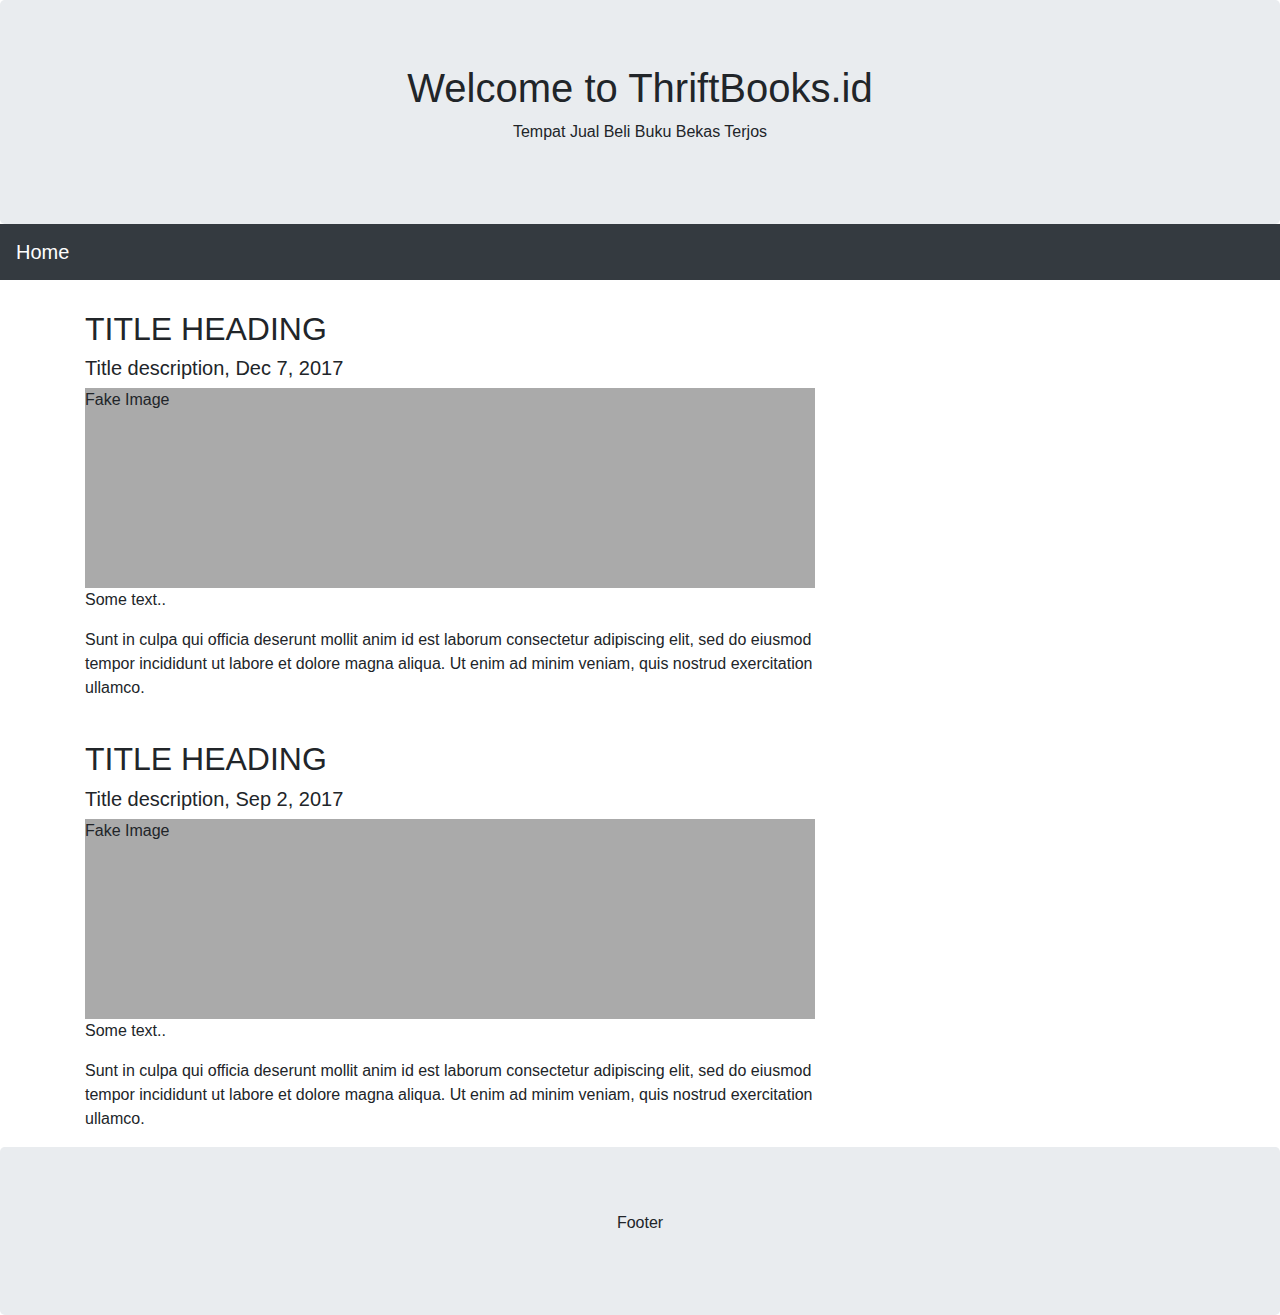
<file: index.html>
<!DOCTYPE html>
<html lang="en">
<head>
  <title>Thrift.Books.id</title>
  <meta charset="utf-8">
  <meta name="viewport" content="width=device-width, initial-scale=1">
  <link rel="stylesheet" href="https://maxcdn.bootstrapcdn.com/bootstrap/4.5.2/css/bootstrap.min.css">
  <script src="https://ajax.googleapis.com/ajax/libs/jquery/3.5.1/jquery.min.js"></script>
  <script src="https://cdnjs.cloudflare.com/ajax/libs/popper.js/1.16.0/umd/popper.min.js"></script>
  <script src="https://maxcdn.bootstrapcdn.com/bootstrap/4.5.2/js/bootstrap.min.js"></script>
  <style>
  .fakeimg {
    height: 200px;
    background: #aaa;
  }
  </style>
</head>
<body>

<div class="jumbotron text-center" style="margin-bottom:0">
  <h1>Welcome to ThriftBooks.id</h1>
  <p>Tempat Jual Beli Buku Bekas Terjos</p> 
</div>

<nav class="navbar navbar-expand-sm bg-dark navbar-dark">
  <a class="navbar-brand" href="#">Home</a>
  <button class="navbar-toggler" type="button" data-toggle="collapse" data-target="#collapsibleNavbar">
    <span class="navbar-toggler-icon"></span>
  </button>
  <div class="collapse navbar-collapse" id="collapsibleNavbar">
    
  </div>  
</nav>

<div class="container" style="margin-top:30px">
  <div class="row">
    <div class="col-sm-8">
      <h2>TITLE HEADING</h2>
      <h5>Title description, Dec 7, 2017</h5>
      <div class="fakeimg">Fake Image</div>
      <p>Some text..</p>
      <p>Sunt in culpa qui officia deserunt mollit anim id est laborum consectetur adipiscing elit, sed do eiusmod tempor incididunt ut labore et dolore magna aliqua. Ut enim ad minim veniam, quis nostrud exercitation ullamco.</p>
      <br>
      <h2>TITLE HEADING</h2>
      <h5>Title description, Sep 2, 2017</h5>
      <div class="fakeimg">Fake Image</div>
      <p>Some text..</p>
      <p>Sunt in culpa qui officia deserunt mollit anim id est laborum consectetur adipiscing elit, sed do eiusmod tempor incididunt ut labore et dolore magna aliqua. Ut enim ad minim veniam, quis nostrud exercitation ullamco.</p>
    </div>
  </div>
</div>

<div class="jumbotron text-center" style="margin-bottom:0">
  <p>Footer</p>
</div>

</body>
</html>
</file>
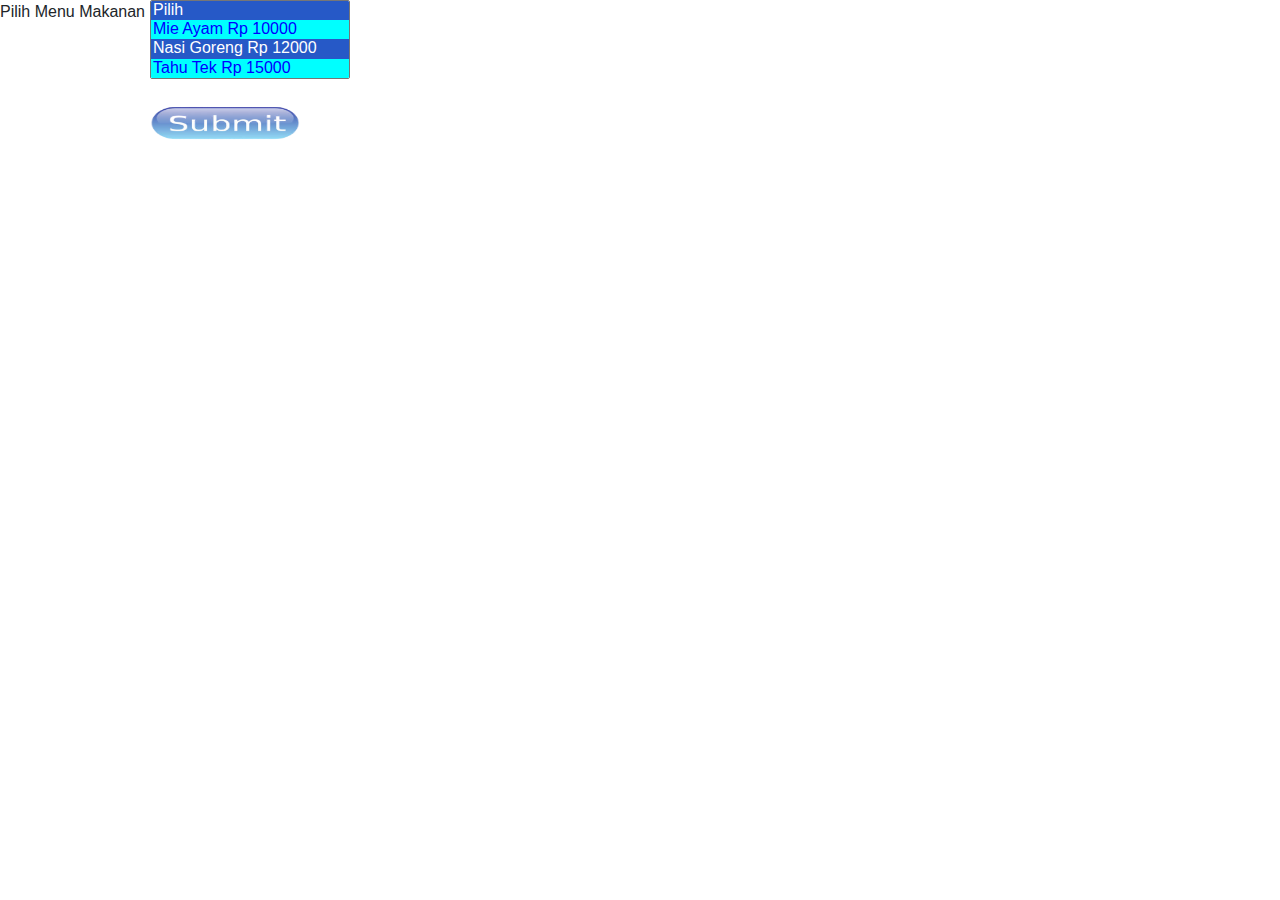
<file: form.html>
<html>

<head>
    <link rel="stylesheet" href="https://maxcdn.bootstrapcdn.com/bootstrap/4.5.2/css/bootstrap.min.css">
    <script src="https://ajax.googleapis.com/ajax/libs/jquery/3.5.1/jquery.min.js"></script>
    <script src="https://cdnjs.cloudflare.com/ajax/libs/popper.js/1.16.0/umd/popper.min.js"></script>
    <script src="https://maxcdn.bootstrapcdn.com/bootstrap/4.5.2/js/bootstrap.min.js"></script>
    <style>
        .label {
            float: left;
            width: 150px;
        }

        .infobox {
            width: 200px;
        }

        .error {
            color: red;
            padding-left: 10px;
        }

        .submit {
            margin-left: 150px;
            margin-top: 10px;
            width: 150px;
            height: 40px;
        }

        option {
            background-color: rgb(38, 89, 199);
            color: white;
        }

        .meal {
            background-color: cyan;
            color: blue;
        }
    </style>
    <script>
        $(document).ready(function () {
            $('.error').hide();                     // menyembunyikan element error
            $('option:odd').addClass('meal');       // untuk menerapkan style css .meal ke opsi bernomor ganjil dari elemen yang dipilih
            $('.submit').click(function (event) {   // untuk trigger jika di klik maka akan berjalan
                var selectedopts = "";              // variabel opsi yang dipilih
                var count = $('select option:selected').val(); // berfungsi untuk menghitung variabel opsi yang dipilih
                if (count == 0) {  // fungsi looping untuk menentukan apa yang akan ditampilkan
                    $('p.result').hide();   // jika tidak ada yg dipilih atau 0 maka class result disembunyikan
                    $('.error').show();     //jika tidak ada yg dipilih atau 0 maka class error ditampilkan
                }
                else {
                    $('select option:selected').each(function () {  //fungsi looping jika ada yang dipilih 
                        selectedopts += $(this).text() + ",";       //memunculkan teks yang dipilih
                    });
                    $('.error').hide();         // Jika ada yang dipilih maka clas error disembunyikan
                    $('p.result').show();       // Jika ada yang dipilih maka clas error disembunyikan
                    $('p.result').text('You have selected ' + selectedopts);    // memunculkan class diclass result dan memunculkan teks yang dipilih
                }
                event.preventDefault();     //membatalkan peristiwa, atau mengembalikan ke default yang dimiliki peristiwa tersebut tidak akan terjadi lagi.
            });
        });
    
    
    </script>
</head>





<body>
    <form>
        <span class="label">Pilih Menu Makanan </span>
        <select id="food" class="infobox" MULTIPLE>\
            <option value="0" selected="0">Pilih</option>
            <option value="1">Mie Ayam Rp 10000</option>
            <option value="2">Nasi Goreng Rp 12000</option>
            <option value="3">Tahu Tek Rp 15000</option>
            <option value="4">Rujak Cingur Rp 15000</option>
            <option value="5">Gorengan Rp 1000</option>
        </select>
        <p class="error">Kamu belum memilih menu makanan</p>
        <p class="result"></p>
        <input class="submit" type="image" value="Submit" src="img/submit.png">
    </form>
</body>

</html>
</file>
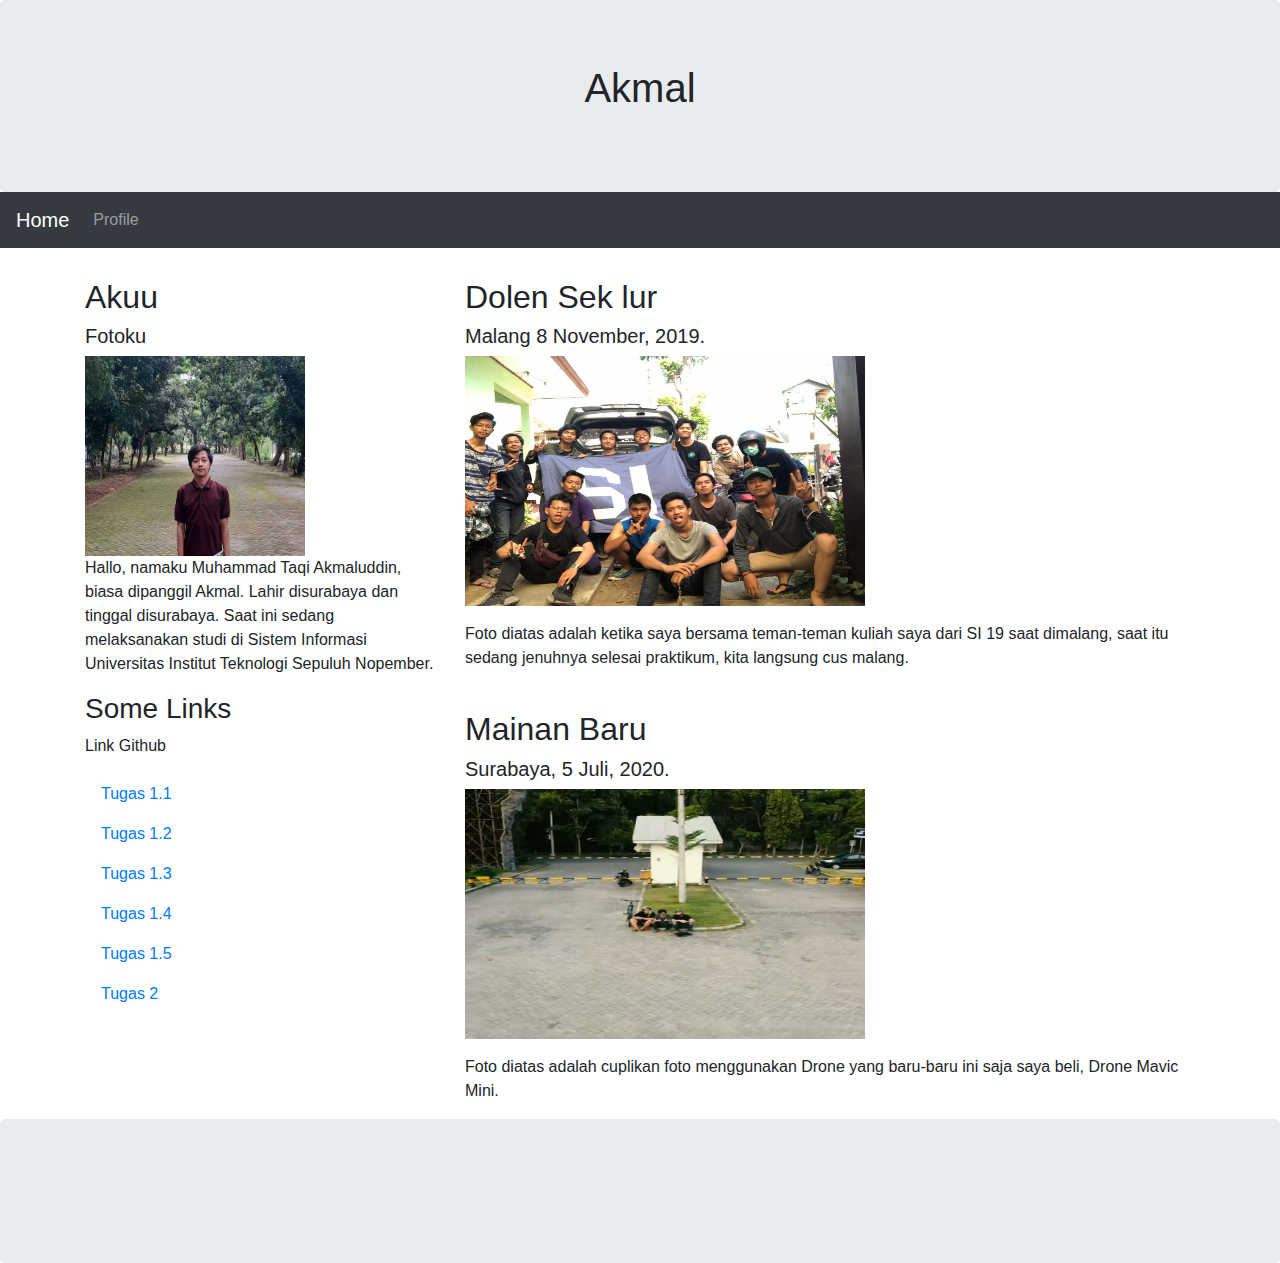
<file: indexxx.html>
<!DOCTYPE html>
<html lang="en">
<head>
  <title>Akmal</title>
  <meta charset="utf-8">
  <meta name="viewport" content="width=device-width, initial-scale=1">
  <link rel="stylesheet" href="https://maxcdn.bootstrapcdn.com/bootstrap/4.5.2/css/bootstrap.min.css">
</head>
<body>
  <body>

    <div class="jumbotron text-center" style="margin-bottom:0">
      <h1>Akmal</h1>
      <p></p> 
    </div>
    
    <nav class="navbar navbar-expand-sm bg-dark navbar-dark">
      <a class="navbar-brand" href="#">Home</a>
      <button class="navbar-toggler" type="button" data-toggle="collapse" data-target="#collapsibleNavbar">
        <span class="navbar-toggler-icon"></span>
      </button>
      <div class="collapse navbar-collapse" id="collapsibleNavbar">
        <ul class="navbar-nav">
          <li class="nav-item">
            <a class="nav-link" href="#">Profile</a>
          </li>
          </li>    
        </ul>
      </div>  
    </nav>
    
    <div class="container" style="margin-top:30px">
      <div class="row">
        <div class="col-sm-4">
          <h2>Akuu</h2>
          <h5>Fotoku</h5>
          <div>
            <img src="img/2.png" style="width:220px;height:200px;">
          </div>
          <p>Hallo, namaku Muhammad Taqi Akmaluddin, biasa dipanggil Akmal. Lahir disurabaya dan tinggal disurabaya. Saat ini sedang melaksanakan studi di Sistem Informasi Universitas Institut Teknologi Sepuluh Nopember.</p>
          <h3>Some Links</h3>
          <p>Link Github</p>
          <ul class="nav nav-pills flex-column">
            <li class="nav-item">
              <a class="nav-link" href="https://akmoll.github.io/Tugas/1/05211940000115_1.html">Tugas 1.1</a>
            </li>
            <li class="nav-item">
              <a class="nav-link" href="https://akmoll.github.io/Tugas/1/05211940000115_2.html">Tugas 1.2</a>
            </li>
            <li class="nav-item">
              <a class="nav-link" href="https://akmoll.github.io/Tugas/1/05211940000115_3.html">Tugas 1.3</a>
            </li>
            <li class="nav-item">
              <a class="nav-link" href="https://akmoll.github.io/Tugas/1/05211940000115_4.html">Tugas 1.4</a>
            </li>
            <li class="nav-item">
              <a class="nav-link" href="https://akmoll.github.io/Tugas/1/05211940000115_5.html">Tugas 1.5</a>
            </li>
            <li class="nav-item">
              <a class="nav-link" href="https://akmoll.github.io/Tugas/2/05211940000115.html">Tugas 2</a>
            </li>
          </ul>
          <hr class="d-sm-none">
        </div>
        <div class="col-sm-8">
          <h2>Dolen Sek lur</h2>
          <h5>Malang 8 November, 2019.</h5>
          <div >
            <img src="img/1.jpg" style="width:400px;height:250px;">
          </div>
          <p></p>
          <p>Foto diatas adalah ketika saya bersama teman-teman kuliah saya dari SI 19 saat dimalang, saat itu sedang jenuhnya selesai praktikum, kita langsung cus malang.</p>
          <br>
          <h2>Mainan Baru</h2>
          <h5>Surabaya, 5 Juli, 2020.</h5>
            <div>
              <img src="img/3.png" style="width:400px;height:250px;">
            </div>
          <p></p>
          <p>Foto diatas adalah cuplikan foto menggunakan Drone yang baru-baru ini saja saya beli, Drone Mavic Mini.</p>
        </div>
      </div>
    </div>
    
    <div class="jumbotron text-center" style="margin-bottom:0">
      <p></p>
    </div>
    


</body>
</html>
</file>
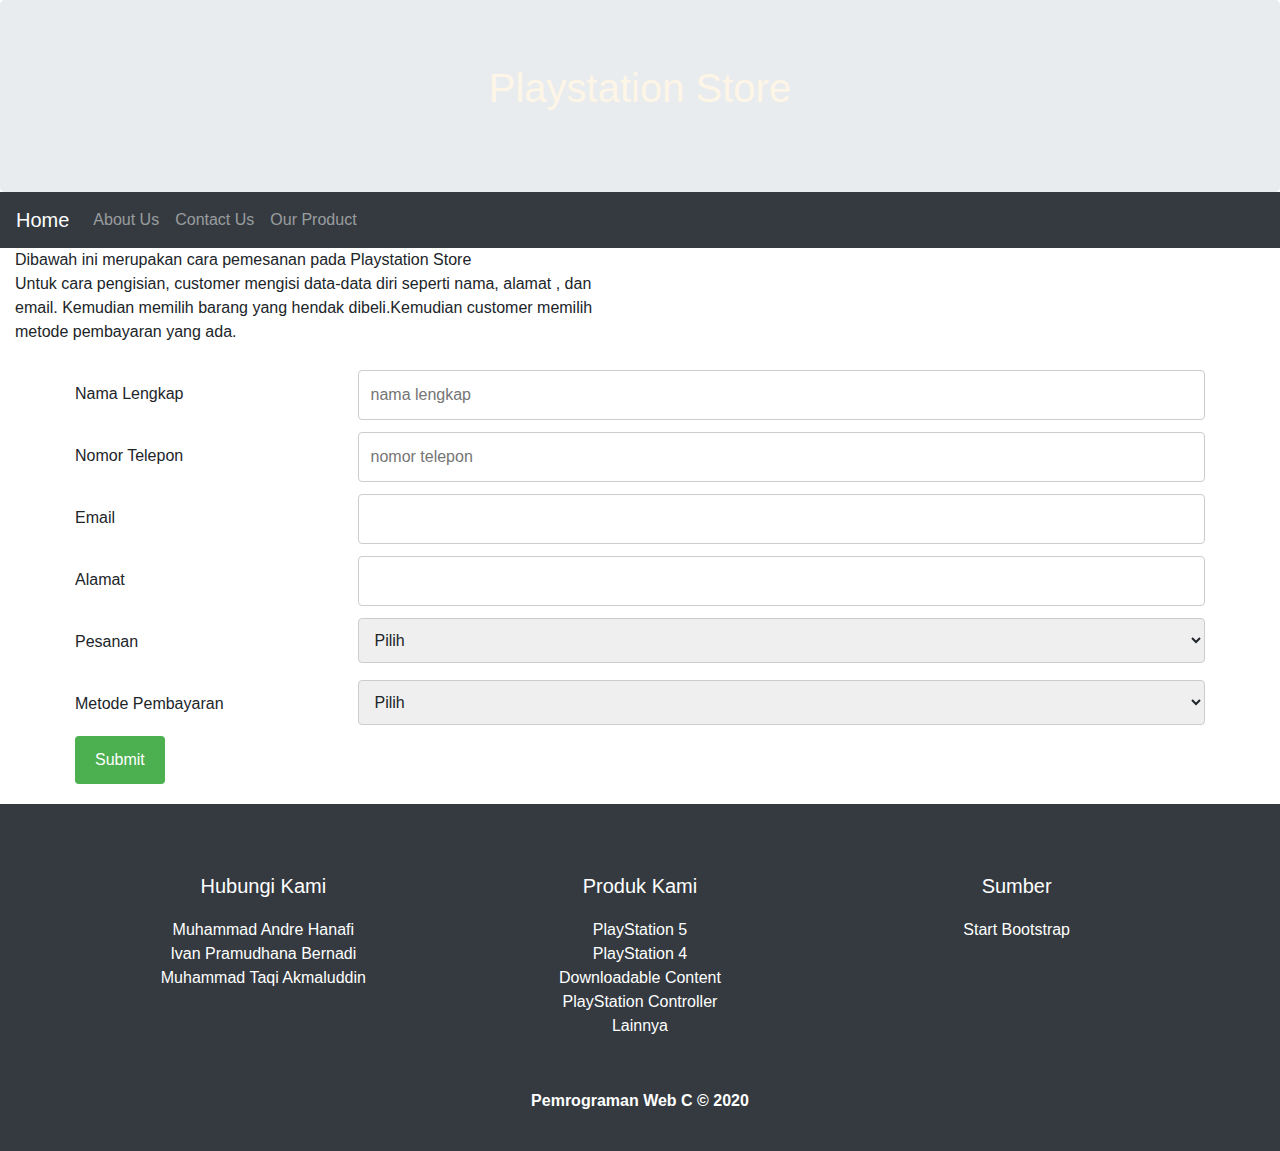
<file: psstore/form.html>
<html>

<!-- Muhammad Taqi Akmaluddin_05211940000115 Seluruh bagian contact, header dan navbar setiap file html-->
<head>
    <title>Playstation Store</title>
    <meta charset="utf-8">
    <meta name="viewport" content="width=device-width, initial-scale=1">
    <link rel="stylesheet" href="https://maxcdn.bootstrapcdn.com/bootstrap/4.5.2/css/bootstrap.min.css">
    <link rel="stylesheet" href="style.css">
    <script src="https://ajax.googleapis.com/ajax/libs/jquery/3.5.1/jquery.min.js"></script>
    <script src="https://cdnjs.cloudflare.com/ajax/libs/popper.js/1.16.0/umd/popper.min.js"></script>
    <script src="https://maxcdn.bootstrapcdn.com/bootstrap/4.5.2/js/bootstrap.min.js"></script>
    <!-- Bootstrap core CSS -->
    <link href="vendor/bootstrap/css/bootstrap.min.css" rel="stylesheet">
    <style>
        * {
            box-sizing: border-box;
        }

        input[type=text],
        select,
        textarea {
            width: 100%;
            padding: 12px;
            border: 1px solid #ccc;
            border-radius: 4px;
            resize: vertical;
        }

        label {
            padding: 12px 12px 12px 0;
            display: inline-block;
        }

        input[type=submit] {
            background-color: #4CAF50;
            color: white;
            padding: 12px 20px;
            border: none;
            border-radius: 4px;
            cursor: pointer;
            float: right;
        }

        input[type=submit]:hover {
            background-color: #45a049;
        }

        .container {
            border-radius: 5px;
            padding: 20px;
        }

        .col-25 {
            float: left;
            width: 25%;
            margin-top: 6px;
        }

        .col-75 {
            float: left;
            width: 75%;
            margin-top: 6px;
        }

        /* Clear floats after the columns */
        .row:after {
            content: "";
            display: table;
            clear: both;
        }

        /* Responsive layout - when the screen is less than 600px wide, make the two columns stack on top of each other instead of next to each other */
        @media screen and (max-width: 600px) {

            .col-25,
            .col-75,
            input[type=submit] {
                width: 100%;
                margin-top: 0;
            }
        }

        #a1 {
            background-image: url(https://images3.alphacoders.com/552/thumb-1920-552489.jpg);
            background-repeat: no-repeat;
            background-size: 100%;
        }
    </style>
    <script>

    </script>

</head>

<!-- Sumber Form ,Style dari https://startbootstrap.com/template/shop-homepage -->
<body>

    <div id="a1" class="jumbotron text-center" style="margin-bottom:0">
        <h1 style="color: oldlace;">Playstation Store</h1>
        <p></p>
    </div>

    <nav class="navbar navbar-expand-sm bg-dark navbar-dark">
        <a class="navbar-brand" href="index.html">Home</a>
        <button class="navbar-toggler" type="button" data-toggle="collapse" data-target="#collapsibleNavbar">
            <span class="navbar-toggler-icon"></span>
        </button>
        <div class="collapse navbar-collapse" id="collapsibleNavbar">
            <ul class="navbar-nav">
                <li class="nav-item">
                    <a class="nav-link" href="about.html">About Us</a>
                </li>
                <li class="nav-item">
                    <a class="nav-link" href="contact.html">Contact Us</a>
                </li>
                <li class="nav-item">
                    <a class="nav-link" href="product.html">Our Product</a>
                </li>
            </ul>
        </div>
    </nav>

    <div class="col-sm-6">
        <p1>Dibawah ini merupakan cara pemesanan pada Playstation Store</p1>
        <br>Untuk cara pengisian, customer mengisi data-data diri seperti nama, alamat , dan email. Kemudian memilih barang yang hendak dibeli.Kemudian customer memilih metode pembayaran yang ada.</br>
    </div>

    <div class="container">
        <form>
            <div class="row">
                <div class="col-25">
                    <label for="name">Nama Lengkap</label>
                </div>
                <div class="col-75">
                    <input type="text" id="nama" name="nama" placeholder="nama lengkap">
                </div>
            </div>
            <div class="row">
                <div class="col-25">
                    <label for="notel">Nomor Telepon</label>
                </div>
                <div class="col-75">
                    <input type="text" id="notel" name="notelpon" placeholder="nomor telepon">
                </div>
            </div>
            <div class="row">
                <div class="col-25">
                    <label for="email">Email</label>
                </div>
                <div class="col-75">
                    <input type="text" id="email" name="email" class="infobox">
                </div>
            </div>
            <div class="row">
                <div class="col-25">
                    <label for="alamat">Alamat</label>
                </div>
                <div class="col-75">
                    <input type="text" id="alamat" name="alamat">
                </div>
            </div>
            <div class="row">
                <div class="col-25">
                    <label for="country">Pesanan</label>
                </div>
                <div class="col-75">
                    <select id="pesanan" name="pesanan">
                        <option value="0" selected="0">Pilih</option>
                        <option value="ps5">Playstation 5</option>
                        <option value="ps4">Playstation 4</option>
                        <option value="cj">Console Joystick</option>
                        <option value="kps5">Kaset PS5</option>
                        <option value="kps4">Kaset PS4</option>
                        <option value="psa">PS Accessories</option>
                    </select>
                </div>
            </div>
            <div class="row">
                <div class="col-25">
                    <label for="country">Metode Pembayaran</label>
                </div>
                <div class="col-75">
                    <select id="pesanan" name="pesanan">
                        <option value="0" selected="0">Pilih</option>
                        <option value="ovo">OVO</option>
                        <option value="gopay">GO-pay</option>
                        <option value="mandiri">Transfer Bank Mandiri</option>
                        <option value="la">LinkAja</option>
                        <option value="dana">DANA</option>
                    </select>
                </div>
            </div>

            <div class="row">
                <input type="submit" value="Submit">
            </div>
        </form>
    </div>

    <footer class="bg-dark">
        <div class="container">
          <div class="row">
            <div class="col-sm-4" style="text-align:center">
              <h5 class="text-white" style="margin-top:50px; margin-bottom:20px">Hubungi Kami</h5>
              <a class="text-white" href="contact.html" >Muhammad Andre Hanafi</a><br>
              <a class="text-white" href="contact.html" >Ivan Pramudhana Bernadi</a><br>
              <a class="text-white" href="contact.html">Muhammad Taqi Akmaluddin</a><br>
              <br>
            </div>
            <div class="col-sm-4" style="text-align:center">
              <h5 class="text-white" style="margin-top:50px; margin-bottom:20px">Produk Kami</h5>
              <a class="text-white" href="product.html" >PlayStation 5</a><br>
              <a class="text-white" href="product.html" >PlayStation 4</a><br>
              <a class="text-white" href="product.html" >Downloadable Content</a><br>
              <a class="text-white" href="product.html" >PlayStation Controller</a><br>
              <a class="text-white" href="product.html" >Lainnya</a><br>
              <br>
            </div>
            <div class="col-sm-4" style="text-align:center">
              <h5 class="text-white" style="margin-top:50px; margin-bottom:20px">Sumber</h5>
              <a class="text-white" href="https://startbootstrap.com/template/shop-homepage" >Start Bootstrap</a><br>
            </div>
          </div>
          <div class="row" style="margin-top:25px">
            <div class="col-sm-12" style="text-align:center">
              <p style="color: white"><b>Pemrograman Web C &copy; 2020</b></p>
            </div>
          </div> 
        </div>
    </footer>

</body>

</html>
</file>
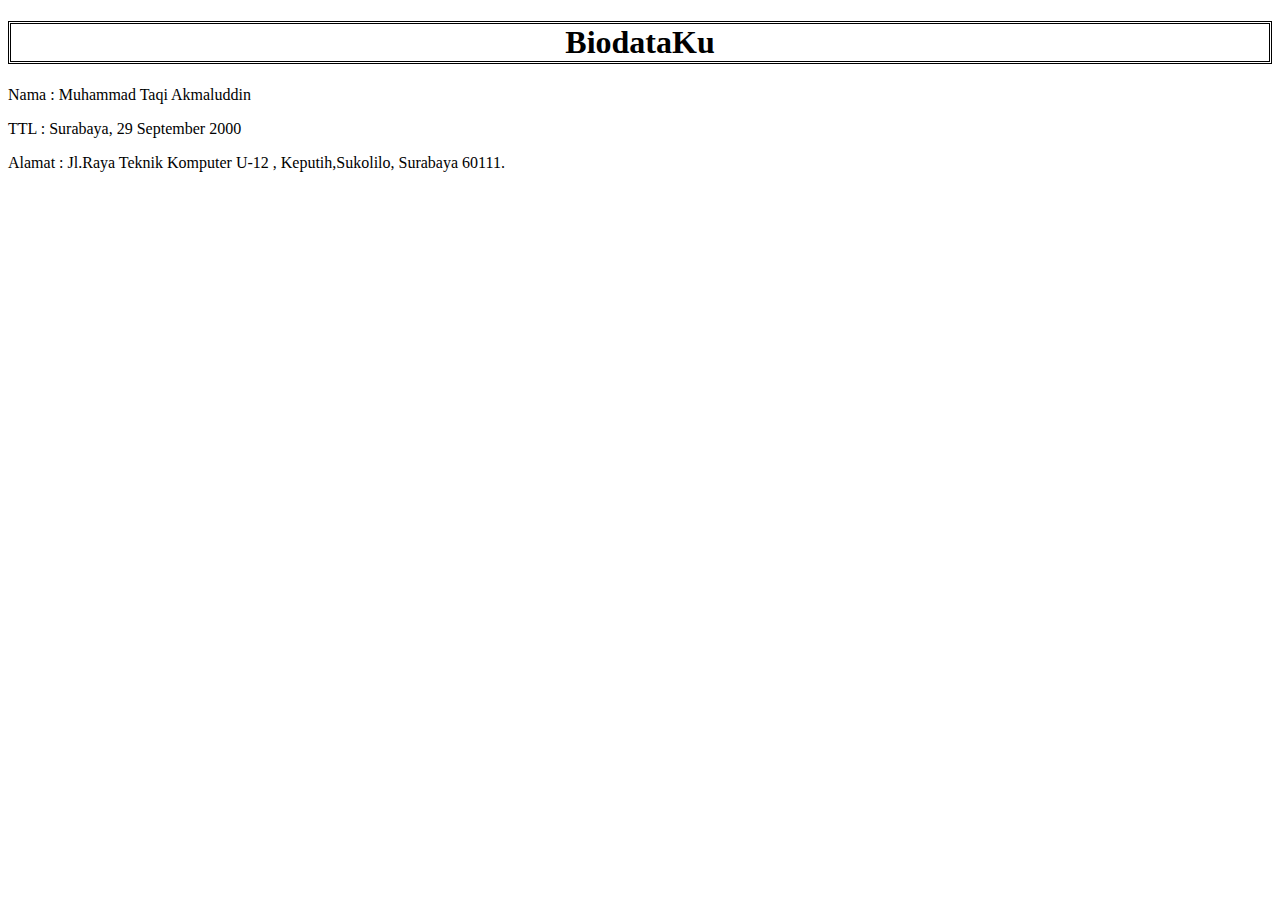
<file: Tugas/05211940000115_1.html>
<!DOCTYPE html>
<html>
<head>
<style>
h1 {
text-align: center; /*meletakkan h1 ditengah*/
}
h1 {border-style: double;} /* memberi border ke h1 */
</style>
</head>
<body>

<h1 class="biodata">BiodataKu</h1>
<p class="nama"> Nama : Muhammad Taqi Akmaluddin</p>
<p class="ttl">TTL : Surabaya, 29 September 2000</p>
<p class="alamat">Alamat : Jl.Raya Teknik Komputer U-12 , Keputih,Sukolilo, Surabaya 60111.</p>

</body>
</html>
</file>
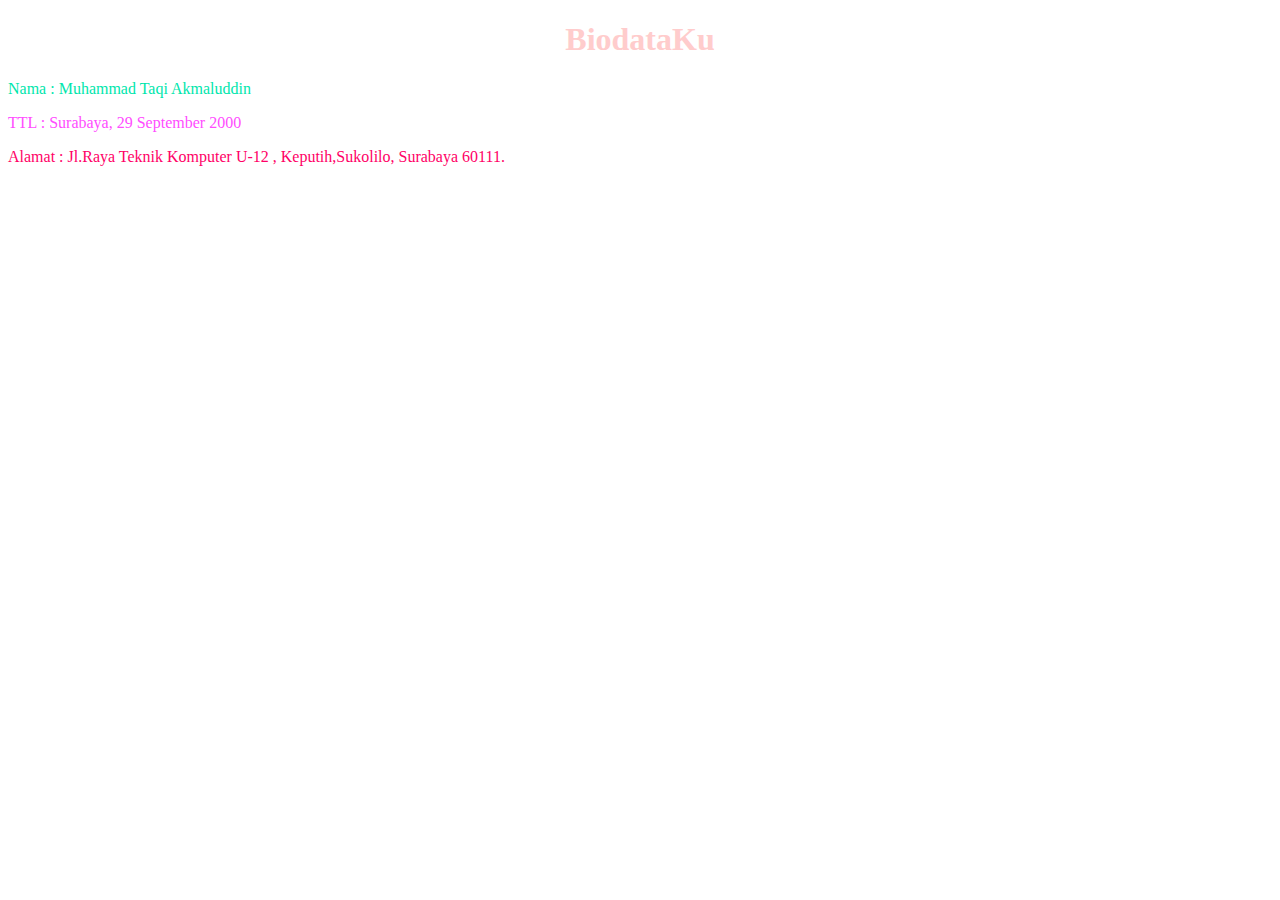
<file: Tugas/05211940000115_2.html>
<!DOCTYPE html>
<html>
<head>
<style>
h1 {
  text-align: center;	/* Memberi warna pada h1 */
  color: #ffcccc;
}
.nama {
  color: #00e6ac;	/* Memberi warna pada class nama */
}
.ttl {
 color: #ff4dff;	/* Memberi warna pada class ttl */
}
.alamat {
 color : #ff0066;	/* Memberi warna pada class alamat */
}
</style>
</head>
<body>

<h1 class="biodata">BiodataKu</h1>
<p class="nama"> Nama : Muhammad Taqi Akmaluddin</p>
<p class="ttl">TTL : Surabaya, 29 September 2000</p>
<p class="alamat">Alamat : Jl.Raya Teknik Komputer U-12 , Keputih,Sukolilo, Surabaya 60111.</p>

</body>
</html>
</file>
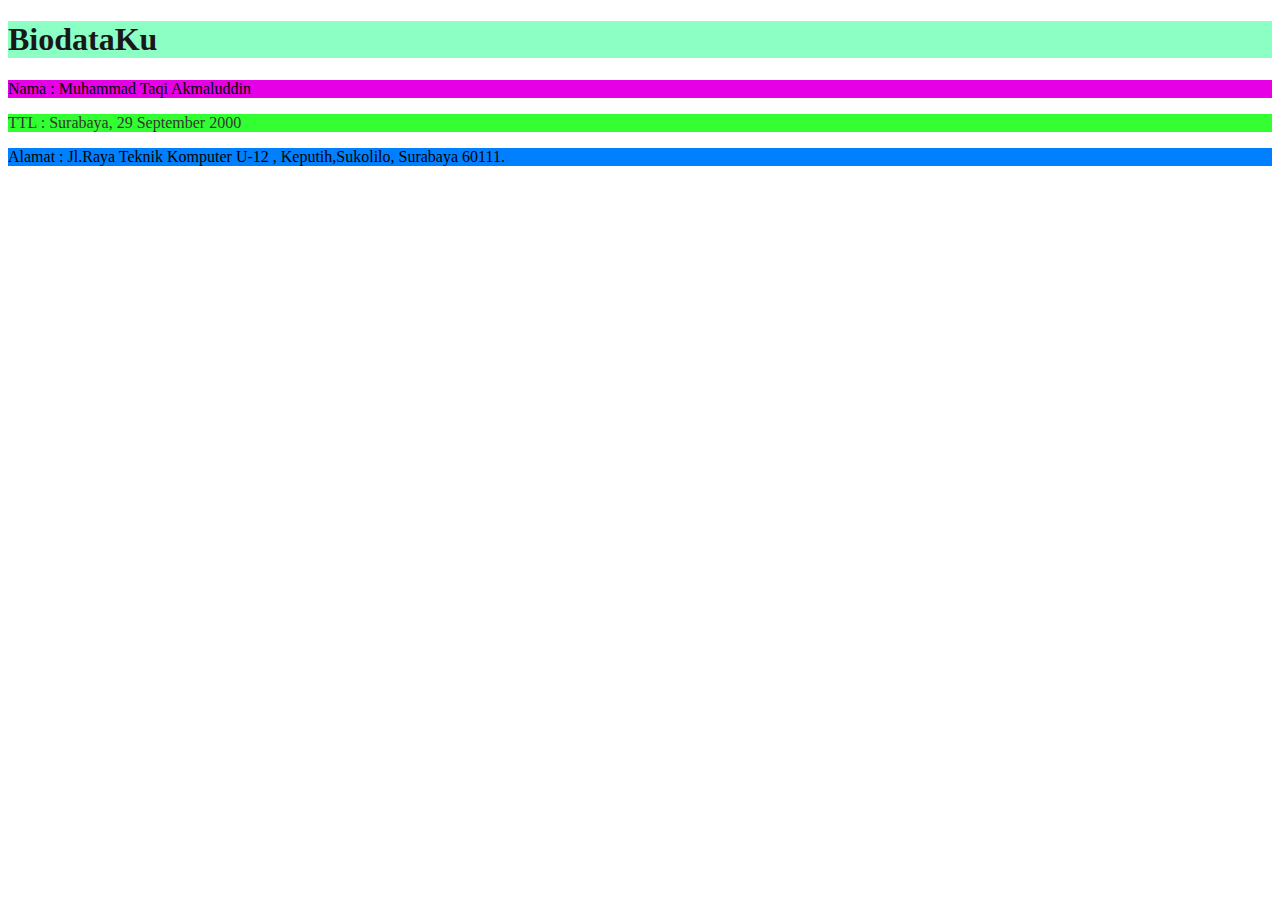
<file: Tugas/05211940000115_3.html>
<!DOCTYPE html>
<html>
<head>
<style>
 /* mengubah warna/gambar background */
.biodata {
 background-color: #80ffbf;
 opacity: 0.9;
}
body {
 background-image: url("https://media.tenor.com/images/7dee4b6115875a0114ed51afbb401a6e/tenor.gif");
}
.nama { 
 background-color: #e600e6;
}
.ttl {
 background-color: rgb(0, 255, 0);
 opacity: 0.8;
}
.alamat {
 background-color: hsl(210, 100%, 50%);
}
</style>
</head>
<body>

<h1 class="biodata">BiodataKu</h1>
<p class="nama"> Nama : Muhammad Taqi Akmaluddin</p>
<p class="ttl">TTL : Surabaya, 29 September 2000</p>
<p class="alamat">Alamat : Jl.Raya Teknik Komputer U-12 , Keputih,Sukolilo, Surabaya 60111.</p>

</body>
</html>
</file>
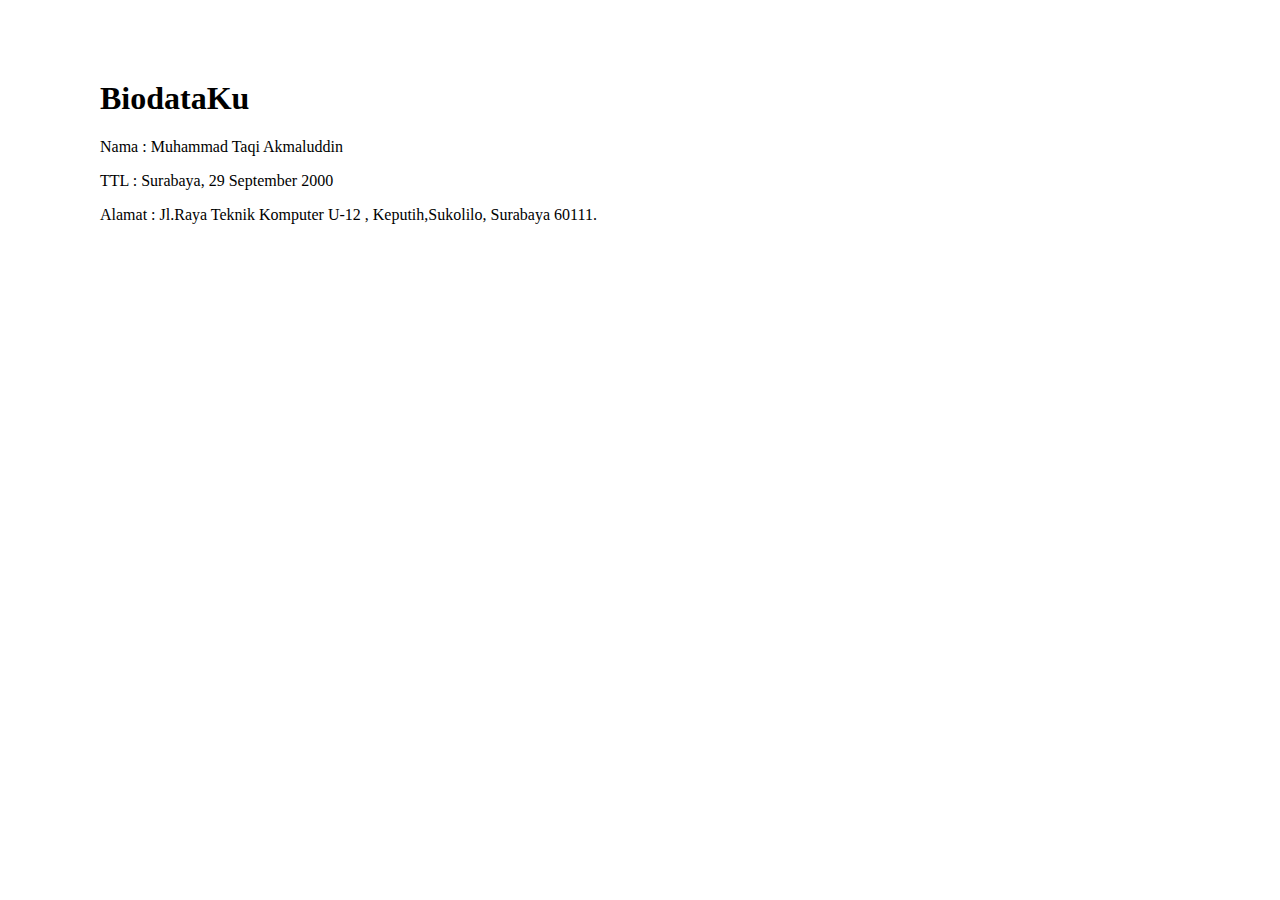
<file: Tugas/05211940000115_4.html>
<!DOCTYPE html>
<html>
<head>
<style>
 /* mengubah letak margin */
body {
	margin-top: 80px;
    margin-left: 100px;
    margin-right: 100px;
    margin-bottom: 100px;
}
</style>
</head>
<body>

<h1 class="biodata">BiodataKu</h1>
<p class="nama"> Nama : Muhammad Taqi Akmaluddin</p>
<p class="ttl">TTL : Surabaya, 29 September 2000</p>
<p class="alamat">Alamat : Jl.Raya Teknik Komputer U-12 , Keputih,Sukolilo, Surabaya 60111.</p>

</body>
</html>
</file>
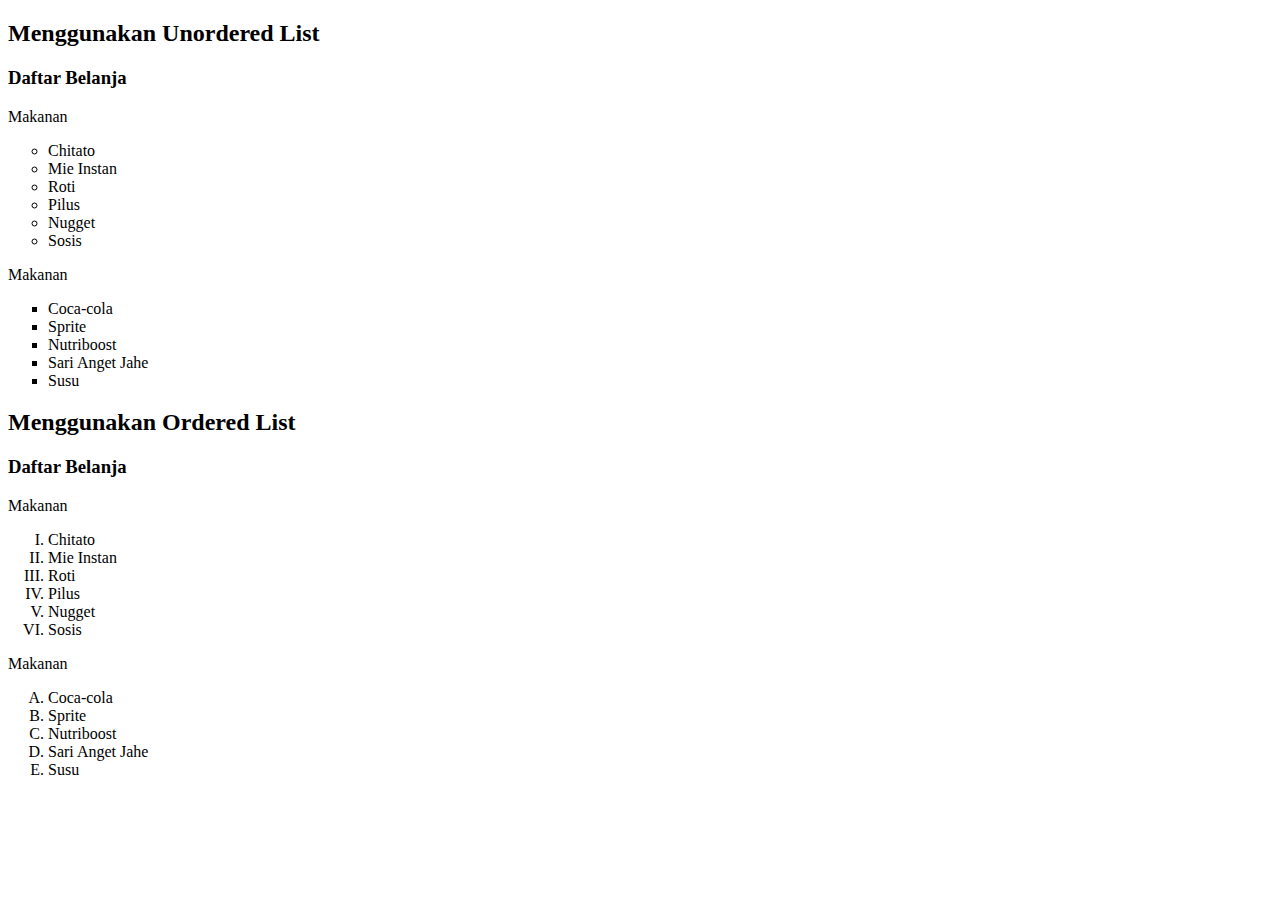
<file: Tugas/05211940000115_5.html>
<!DOCTYPE html>
<html>
<head>
<style>
 /* membuat list */
ul.makan {
	list-style-type: circle;
}
ul.minum {
	list-style-type: square;
}
ol.makan {
	list-style-type: upper-roman;
}
ol.minum {
	list-style-type: upper-alpha;
}

</style>
</head>
<body>


<h2>Menggunakan  Unordered List</h2>
<h3> Daftar Belanja </h3>
<p>Makanan</p>
<ul class="makan"> 
	<li>Chitato</li>
    <li>Mie Instan</li>
    <li>Roti</li>
    <li>Pilus</li>
    <li>Nugget</li>
    <li>Sosis</li>
</ul>

<p>Makanan</p>
<ul class="minum">
	<li>Coca-cola</li>
    <li>Sprite</li>
    <li>Nutriboost</li>
    <li>Sari Anget Jahe</li>
    <li>Susu</li>
</ul>

<h2>Menggunakan  Ordered List</h2>
<h3> Daftar Belanja </h3>
<p>Makanan</p>
<ol class="makan"> 
	<li>Chitato</li>
    <li>Mie Instan</li>
    <li>Roti</li>
    <li>Pilus</li>
    <li>Nugget</li>
    <li>Sosis</li>
</ol>

<p>Makanan</p>
<ol class="minum">
	<li>Coca-cola</li>
    <li>Sprite</li>
    <li>Nutriboost</li>
    <li>Sari Anget Jahe</li>
    <li>Susu</li>
</ol>

</body>
</html>
</file>
<file: psstore/style.css>
/*reset code*/
html, body, div, span, applet, object, iframe,
h1, h2, h3, h4, h5, h6, p, blockquote, pre,
a, abbr, acronym, address, big, cite, code,
del, dfn, em, img, ins, kbd, q, s, samp,
small, strike, strong, sub, sup, tt, var,
b, u, i, center,
dl, dt, dd, ol, ul, li,
fieldset, form, label, legend,
table, caption, tbody, tfoot, thead, tr, th, td,
article, aside, canvas, details, embed,
figure, figcaption, footer, header, hgroup,
menu, nav, output, ruby, section, summary,
time, mark, audio, video {
margin: 0;
padding: 0;
font-size: 100%;
font: inherit;
vertical-align: baseline;
}
/* HTML5 display-role reset for older browsers */
article, aside, details, figcaption, figure,
footer, header, hgroup, menu, nav, section {
display: block;
}
body {
line-height: 1;
}
ol, ul {
list-style: none;
}
blockquote, q {
quotes: none;
}
blockquote:before, blockquote:after,
q:before, q:after {
content: '';
content: none;
}
table {
border-collapse: collapse;
border-spacing: 0;
}
border: 0;
/* ----------------------------
base
---------------------------- */
html,
body
{
	color: #777;
	background: #fff;
  font-family: 'Kaushan Script', cursive;
}
body
{
	margin: 0;
	padding: 0;
	font-size: 1em;
	line-height: 1.3;
}
h1,
h2,
h3,
h4,
h5,
h6
{
	margin: 0;
	color: #424242;
	line-height: 1.1;
}
img
{
	max-width: 100%;
	height: auto;
	border: 0;
	vertical-align: middle;
  display:block;
  margin:auto;
}
a:focus img { background: #000; }
a:hover img { background: #3bb2d0; }
a:active img { background: #af0000; }
blockquote { margin: 0; }
/* ----------------------------
wide
---------------------------- */
@media (min-width: 38em)
{
	body
	{
		font-size: 1.125em;
		/* 18px/16px */
	}
}
/* ----------------------------
layout
---------------------------- */
/* row */
.row
{
	clear: both;
	overflow: hidden;
}
/* row-colors */
.row--white { background: #fff; }
.row--grey { background: #f8f8f8; }
.row--blue { background: #3bb2d0; }
.row--dark-grey
{
	color: #fff;
	background: #282e37;
}
/* row-padding */
.row--padding-medium
{
	padding-top: 2.1875em;
	padding-bottom: 2.1875em;
	/* 35px/16px */
}
.row--padding-wide
{
	padding-top: 2.1875em;
	padding-bottom: 2.1875em;
	/* 35px/16px */
}
/* row-padding dl warren */
.row--padding-narrow
{
	padding-top: .25em;
	padding-bottom: .25em;
	/* 8px/16px */
}

/* containers */
.container-narrow,
.container-medium,
.container-wide
{
	margin: 0 auto;
	padding-left: 1.5em;
	padding-right: 1.5em;
}
.container-narrow { max-width: 34em; }
.container-medium { max-width: 52em; }
.container-wide { max-width: 58em; }
/* columns */
.col-narrow,
.col-narrow--right { margin-bottom: 1.5em; }
/* ----------------------------
wide
---------------------------- */
@media (min-width: 38em)
{
	.row--padding-medium
	{
		padding-top: 3.8889em;
		padding-bottom: 3.8889em;
		/* 70px/18px */
	}
		.row--padding-wide
	{
		padding-top: 5.5556em;
		padding-bottom: 5.5556em;
		/* 100px/18px */
	}
		.container-narrow,
	.container-medium,
	.container-wide
	{
		padding-left: 2em;
		padding-right: 2em;
	}
		.col-narrow,
	.col-medium,
	.col-wide { float: left; }
	.col-narrow--right,
	.col-wide--right { float: right; }
		.col-wide,
	.col-wide--right { width: 61%; }
		.col-medium { width: 50%; }
		.col-narrow,
	.col-narrow--right
	{
		width: 25%;
		margin-bottom: 0;
	}
}
/* ----------------------------
banner
---------------------------- */
.row--banner
{
	background-color: #626e6d;
	background-image: url('img/img4.jpg') ;
	background-repeat: no-repeat;
	background-position: center;
	background-size: 100%;
}
@media (min-width: 38em)
{
	.row--banner { background-image: url(img/img4.jpg); }
}
/* ----------------------------
header
---------------------------- */
.header
{
	padding: 1.25em 1em;
	/* 20px/16px - 16px/16px */
}
.header__logo
{
	float: left;
	padding-top: .2em;
}
.header__nav
{
	float: right;
	width: 150px;
}
.header__nav ul
{
	margin: 0;
	padding: 0;
	list-style: none;
	text-align: right;
}
.header__nav li
{
	display: inline-block;
	margin: 0;
}
.header__nav a
{
	display: block;
	margin-right: .2em;
	padding: 0.6em 1em 0.4em;
	border-radius: .3em;
	color: #fff;
	background: none;
	font-size: 0.8125em;
	/* 13px/16px */
	font-weight: bold;
	text-decoration: none;
}
.header__nav-contact a { margin-right: 0; }
.current a
{
	color: #fff;
	background: #56b880;
}
.header__nav a:focus { background: #000; }
.header__nav a:hover { background: #3bb2d0; }
.header__nav a:active { background: #af0000; }
@media (min-width: 38em)
{
	.header
	{
		padding: 2.2222em 2em;
		/* 40px/18px - 36px/18px */
	}
		.header__nav { width: 12em; }
	.header__nav a
	{
		font-size: 0.8333em;
		/* 15px/18px */
	}
}
/* ----------------------------
banner-content
---------------------------- */
.banner-content
{
	padding: 1.875em 1.5em 2.8125em;
	/* 30px/16px - 24px/16px - 45px/16px */
	text-align: center;
}
.banner-content__heading
{
	margin: 0 0 1.875em;
	/* 30px/16px */
	font-size: 1.5em;
	/* 24px/16px */
	font-weight: bold;
  color: white;
    text-shadow: 4px 4px 2px #1c313c;
}
@media (min-width: 38em)
{
	.banner-content
	{
		padding: 7.5em 2em;
		/* 135px/18px - 36px/18px */
	}
	.banner-content__heading
	{
		font-size: 2.5556em;
		/* 46px/18px */
	}
}
/* ----------------------------
features
---------------------------- */
.features { text-align: center; }
.features__row
{
	margin-bottom: 2.1875em;
	/* 35px/16px */
}
.features__heading
{
	margin: 0 0 .75em;
	/* 12px/16px */
	font-size: 1.125em;
	/* 18px/16px */
}
.features__text {
  margin: 0;
  text-align: left;
}
@media (min-width: 38em)
{
	.features { text-align: left; }
	.features__row
	{
		margin-bottom: 4.1667em;
		/* 75px/18px */
	}
		.features__row:last-child { margin: 0; }
	.features__padding
	{
		padding-top: 4em;
		/* 72px/18px */
	}
		.features__heading
	{
		font-size: 1.5556em;
		/* 75px/18px */
		font-weight: normal;
	}
}
/* ----------------------------
footer
---------------------------- */
/*! normalize.css v3.0.2 | MIT License | git.io/normalize */
/**
 * 1. Set default font family to sans-serif.
 * 2. Prevent iOS text size adjust after orientation change, without disabling
 *    user zoom.
 */
html {
  font-family: sans-serif; /* 1 */
  -ms-text-size-adjust: 100%; /* 2 */
  -webkit-text-size-adjust: 100%; /* 2 */
}
/**
 * Remove default margin.
 */
body {
  margin: 0;
}
/* HTML5 display definitions
   ========================================================================== */
/**
 * Correct `block` display not defined for any HTML5 element in IE 8/9.
 * Correct `block` display not defined for `details` or `summary` in IE 10/11
 * and Firefox.
 * Correct `block` display not defined for `main` in IE 11.
 */
article,
aside,
details,
figcaption,
figure,
footer,
header,
hgroup,
main,
menu,
nav,
section,
summary {
	display: block;
}
/**
 * 1. Correct `inline-block` display not defined in IE 8/9.
 * 2. Normalize vertical alignment of `progress` in Chrome, Firefox, and Opera.
 */
audio,
canvas,
progress,
video {
  display: inline-block; /* 1 */
  vertical-align: baseline; /* 2 */
}
/**
 * Prevent modern browsers from displaying `audio` without controls.
 * Remove excess height in iOS 5 devices.
 */
audio:not([controls]) {
  display: none;
  height: 0;
}
/**
 * Address `[hidden]` styling not present in IE 8/9/10.
 * Hide the `template` element in IE 8/9/11, Safari, and Firefox < 22.
 */
[hidden],
template {
  display: none;
}
/* Links
   ========================================================================== */
/**
 * Remove the gray background color from active links in IE 10.
 */
a {
  background-color: transparent;
}
/**
 * Improve readability when focused and also mouse hovered in all browsers.
 */
a:active,
a:hover {
  outline: 0;
}
/* Text-level semantics
   ========================================================================== */
/**
 * Address styling not present in IE 8/9/10/11, Safari, and Chrome.
 */
abbr[title] {
  border-bottom: 1px dotted;
}
/**
 * Address style set to `bolder` in Firefox 4+, Safari, and Chrome.
 */
b,
strong {
  font-weight: bold;
}
/**
 * Address styling not present in Safari and Chrome.
 */
dfn {
  font-style: italic;
}
/**
 * Address variable `h1` font-size and margin within `section` and `article`
 * contexts in Firefox 4+, Safari, and Chrome.
 */
h1 {
  font-size: 2em;
  margin: 0.67em 0;
}
/**
 * Address styling not present in IE 8/9.
 */
mark {
  background: #ff0;
  color: #000;
}
/**
 * Address inconsistent and variable font size in all browsers.
 */
small {
  font-size: 80%;
}
/**
 * Prevent `sub` and `sup` affecting `line-height` in all browsers.
 */
sub,
sup {
  font-size: 75%;
  line-height: 0;
  position: relative;
  vertical-align: baseline;
}
sup {
  top: -0.5em;
}
sub {
  bottom: -0.25em;
}
/* Embedded content
   ========================================================================== */
/**
 * Remove border when inside `a` element in IE 8/9/10.
 */
img {
  border: 0;
}
/**
 * Correct overflow not hidden in IE 9/10/11.
 */
svg:not(:root) {
  overflow: hidden;
}
/* Grouping content
   ========================================================================== */
/**
 * Address margin not present in IE 8/9 and Safari.
 */
figure {
  margin: 1em 40px;
}
/**
 * Address differences between Firefox and other browsers.
 */
hr {
  -moz-box-sizing: content-box;
  box-sizing: content-box;
  height: 0;
}
/**
 * Contain overflow in all browsers.
 */
pre {
  overflow: auto;
}
/**
 * Address odd `em`-unit font size rendering in all browsers.
 */
code,
kbd,
pre,
samp {
  font-family: monospace, monospace;
  font-size: 1em;
}
/* Forms
   ========================================================================== */
/**
 * Known limitation: by default, Chrome and Safari on OS X allow very limited
 * styling of `select`, unless a `border` property is set.
 */
/**
 * 1. Correct color not being inherited.
 *    Known issue: affects color of disabled elements.
 * 2. Correct font properties not being inherited.
 * 3. Address margins set differently in Firefox 4+, Safari, and Chrome.
 */
button,
input,
optgroup,
select,
textarea {
  color: inherit; /* 1 */
  font: inherit; /* 2 */
  margin: 0; /* 3 */
}
/**
 * Address `overflow` set to `hidden` in IE 8/9/10/11.
 */
button {
  overflow: visible;
}
/**
 * Address inconsistent `text-transform` inheritance for `button` and `select`.
 * All other form control elements do not inherit `text-transform` values.
 * Correct `button` style inheritance in Firefox, IE 8/9/10/11, and Opera.
 * Correct `select` style inheritance in Firefox.
 */
button,
select {
  text-transform: none;
}
/**
 * 1. Avoid the WebKit bug in Android 4.0.* where (2) destroys native `audio`
 *    and `video` controls.
 * 2. Correct inability to style clickable `input` types in iOS.
 * 3. Improve usability and consistency of cursor style between image-type
 *    `input` and others.
 */
button,
html input[type="button"], /* 1 */
input[type="reset"],
input[type="submit"] {
  -webkit-appearance: button; /* 2 */
  cursor: pointer; /* 3 */
}
/**
 * Re-set default cursor for disabled elements.
 */
button[disabled],
html input[disabled] {
  cursor: default;
}
/**
 * Remove inner padding and border in Firefox 4+.
 */
button::-moz-focus-inner,
input::-moz-focus-inner {
  border: 0;
  padding: 0;
}
/**
 * Address Firefox 4+ setting `line-height` on `input` using `!important` in
 * the UA stylesheet.
 */
input {
  line-height: normal;
}
/**
 * It's recommended that you don't attempt to style these elements.
 * Firefox's implementation doesn't respect box-sizing, padding, or width.
 *
 * 1. Address box sizing set to `content-box` in IE 8/9/10.
 * 2. Remove excess padding in IE 8/9/10.
 */
input[type="checkbox"],
input[type="radio"] {
  box-sizing: border-box; /* 1 */
  padding: 0; /* 2 */
}
/**
 * Fix the cursor style for Chrome's increment/decrement buttons. For certain
 * `font-size` values of the `input`, it causes the cursor style of the
 * decrement button to change from `default` to `text`.
 */
input[type="number"]::-webkit-inner-spin-button,
input[type="number"]::-webkit-outer-spin-button {
  height: auto;
}
/**
 * 1. Address `appearance` set to `searchfield` in Safari and Chrome.
 * 2. Address `box-sizing` set to `border-box` in Safari and Chrome
 *    (include `-moz` to future-proof).
 */
input[type="search"] {
  -webkit-appearance: textfield; /* 1 */
  -moz-box-sizing: content-box;
  -webkit-box-sizing: content-box; /* 2 */
  box-sizing: content-box;
}
/**
 * Remove inner padding and search cancel button in Safari and Chrome on OS X.
 * Safari (but not Chrome) clips the cancel button when the search input has
 * padding (and `textfield` appearance).
 */
input[type="search"]::-webkit-search-cancel-button,
input[type="search"]::-webkit-search-decoration {
  -webkit-appearance: none;
}
/**
 * Define consistent border, margin, and padding.
 */
fieldset {
  border: 1px solid #c0c0c0;
  margin: 0 2px;
  padding: 0.35em 0.625em 0.75em;
}
/**
 * 1. Correct `color` not being inherited in IE 8/9/10/11.
 * 2. Remove padding so people aren't caught out if they zero out fieldsets.
 */
legend {
  border: 0; /* 1 */
  padding: 0; /* 2 */
}
/**
 * Remove default vertical scrollbar in IE 8/9/10/11.
 */
textarea {
  overflow: auto;
}
/**
 * Don't inherit the `font-weight` (applied by a rule above).
 * NOTE: the default cannot safely be changed in Chrome and Safari on OS X.
 */
optgroup {
  font-weight: bold;
}
/* Tables
   ========================================================================== */
/**
 * Remove most spacing between table cells.
 */
table {
  border-collapse: collapse;
  border-spacing: 0;
}
td,
th {
  padding: 0;
}
@import url(https://fonts.googleapis.com/css?family=Open+Sans:400|Raleway:300);
$btn-width: 250px !default;
$btn-height: 80px !default;
$btn-full: $btn-height+$btn-width !default;
$btn-half: $btn-full/2 !default;
$bg-color: #eeeeee !default;
html {
  padding-top: 50px;
  font-family: 'Open Sans', Helvetica, arial, sans-serif;
  text-align: center;
  background-color: $bg-color;
  *,
  *:before,
  *:after {
    box-sizing: border-box;
    transition: 0.5s ease-in-out;
  }
  i,em,
  b,strong,
  span {
    transition: none;
  }
}
*:before,
*:after {
  z-index: -1;
}
h1,
h4 {
  font-family: 'Raleway', 'Open Sans', sans-serif;
  margin: 0;
  line-height: 1;
}
a {
  text-decoration: none;
  line-height: $btn-height;
  color: black;
}
.center {
  width: 100%;
  margin: 0 auto;
}
@media (min-width: 600px) {
  .wrap {
    width: 50%;
    float: left;
  }
}
.button {
  padding: 15px 25px;
  font-size: 24px;
  text-align: center;
  cursor: pointer;
  outline: none;
  color: #fff;
  background-color: #1F5656;
  border: none;
  border-radius: 15px;
  }
.button:hover {background-color: #1f5c8b}
.button:active {
  background-color: #8e3e8b;
  box-shadow: 0 5px #666;
  transform: translateY(4px);
}
.button2 {
  padding: 15px 25px;
  font-size: 20px;
  text-align: center;
  outline: none;
  color: #fff;
  background-color: #4c4cff;
  border: none;
  border-radius: 15px;
  width: 140px;
  margin:0 auto;
  display:block;
 
 
  }
.button2:hover {background-color: #00E5EE}
.button2:active {
  background-color: #A26BA2;
  box-shadow: 0 5px #666;
  transform: translateY(2px);
}

@charset "UTF-8";
/*!
* Start Bootstrap - Agency v6.0.3 (https://startbootstrap.com/theme/agency)
* Copyright 2013-2020 Start Bootstrap
* Licensed under MIT (https://github.com/StartBootstrap/startbootstrap-agency/blob/master/LICENSE)
*/
/*!
 * Bootstrap v4.5.3 (https://getbootstrap.com/)
 * Copyright 2011-2020 The Bootstrap Authors
 * Copyright 2011-2020 Twitter, Inc.
 * Licensed under MIT (https://github.com/twbs/bootstrap/blob/main/LICENSE)
 */
:root {
  --blue: #007bff;
  --indigo: #6610f2;
  --purple: #6f42c1;
  --pink: #e83e8c;
  --red: #dc3545;
  --orange: #fd7e14;
  --yellow: #fed136;
  --green: #28a745;
  --teal: #20c997;
  --cyan: #17a2b8;
  --white: #fff;
  --gray: #6c757d;
  --gray-dark: #343a40;
  --primary: #fed136;
  --secondary: #6c757d;
  --success: #28a745;
  --info: #17a2b8;
  --warning: #fed136;
  --danger: #dc3545;
  --light: #f8f9fa;
  --dark: #343a40;
  --breakpoint-xs: 0;
  --breakpoint-sm: 576px;
  --breakpoint-md: 768px;
  --breakpoint-lg: 992px;
  --breakpoint-xl: 1200px;
  --font-family-sans-serif: -apple-system, BlinkMacSystemFont, "Segoe UI", Roboto, "Helvetica Neue", Arial, "Noto Sans", sans-serif, "Apple Color Emoji", "Segoe UI Emoji", "Segoe UI Symbol", "Noto Color Emoji";
  --font-family-monospace: SFMono-Regular, Menlo, Monaco, Consolas, "Liberation Mono", "Courier New", monospace;
}

*,
*::before,
*::after {
  box-sizing: border-box;
}

html {
  font-family: sans-serif;
  line-height: 1.15;
  -webkit-text-size-adjust: 100%;
  -webkit-tap-highlight-color: rgba(0, 0, 0, 0);
}

}

body {
  margin: 0;
  font-family: "Roboto Slab", -apple-system, BlinkMacSystemFont, "Segoe UI", Roboto, "Helvetica Neue", Arial, sans-serif, "Apple Color Emoji", "Segoe UI Emoji", "Segoe UI Symbol", "Noto Color Emoji";
  font-size: 1rem;
  font-weight: 400;
  line-height: 1.5;
  color: #212529;
  text-align: left;
  background-color: #fff;
}

[tabindex="-1"]:focus:not(:focus-visible) {
  outline: 0 !important;
}

hr {
  box-sizing: content-box;
  height: 0;
  overflow: visible;
}

h1, h2, h3, h4, h5, h6 {
  margin-top: 0;
  margin-bottom: 0.5rem;
}

p {
  margin-top: 0;
  margin-bottom: 1rem;
}

abbr[title],
abbr[data-original-title] {
  text-decoration: underline;
  -webkit-text-decoration: underline dotted;
          text-decoration: underline dotted;
  cursor: help;
  border-bottom: 0;
  -webkit-text-decoration-skip-ink: none;
          text-decoration-skip-ink: none;
}

address {
  margin-bottom: 1rem;
  font-style: normal;
  line-height: inherit;
}

ol,
ul,
dl {
  margin-top: 0;
  margin-bottom: 1rem;
}

ol ol,
ul ul,
ol ul,
ul ol {
  margin-bottom: 0;
}

dt {
  font-weight: 700;
}

dd {
  margin-bottom: 0.5rem;
  margin-left: 0;
}

blockquote {
  margin: 0 0 1rem;
}

b,
strong {
  font-weight: bolder;
}

small {
  font-size: 80%;
}

sub,
sup {
  position: relative;
  font-size: 75%;
  line-height: 0;
  vertical-align: baseline;
}

sub {
  bottom: -0.25em;
}

sup {
  top: -0.5em;
}

a {
  color: #fed136;
  text-decoration: none;
  background-color: transparent;
}
a:hover {
  color: #e6b301;
  text-decoration: underline;
}

a:not([href]):not([class]) {
  color: inherit;
  text-decoration: none;
}
a:not([href]):not([class]):hover {
  color: inherit;
  text-decoration: none;
}

pre,
code,
kbd,
samp {
  font-family: SFMono-Regular, Menlo, Monaco, Consolas, "Liberation Mono", "Courier New", monospace;
  font-size: 1em;
}

pre {
  margin-top: 0;
  margin-bottom: 1rem;
  overflow: auto;
  -ms-overflow-style: scrollbar;
}

figure {
  margin: 0 0 1rem;
}

img {
  vertical-align: middle;
  border-style: none;
}

svg {
  overflow: hidden;
  vertical-align: middle;
}

table {
  border-collapse: collapse;
}

caption {
  padding-top: 0.75rem;
  padding-bottom: 0.75rem;
  color: #6c757d;
  text-align: left;
  caption-side: bottom;
}

th {
  text-align: inherit;
  text-align: -webkit-match-parent;
}

label {
  display: inline-block;
  margin-bottom: 0.5rem;
}

button {
  border-radius: 0;
}

button:focus {
  outline: 1px dotted;
  outline: 5px auto -webkit-focus-ring-color;
}

input,
button,
select,
optgroup,
textarea {
  margin: 0;
  font-family: inherit;
  font-size: inherit;
  line-height: inherit;
}

button,
input {
  overflow: visible;
}

button,
select {
  text-transform: none;
}

[role=button] {
  cursor: pointer;
}

select {
  word-wrap: normal;
}

button,
[type=button],
[type=reset],
[type=submit] {
  -webkit-appearance: button;
}

button:not(:disabled),
[type=button]:not(:disabled),
[type=reset]:not(:disabled),
[type=submit]:not(:disabled) {
  cursor: pointer;
}

button::-moz-focus-inner,
[type=button]::-moz-focus-inner,
[type=reset]::-moz-focus-inner,
[type=submit]::-moz-focus-inner {
  padding: 0;
  border-style: none;
}

input[type=radio],
input[type=checkbox] {
  box-sizing: border-box;
  padding: 0;
}

textarea {
  overflow: auto;
  resize: vertical;
}

fieldset {
  min-width: 0;
  padding: 0;
  margin: 0;
  border: 0;
}

legend {
  display: block;
  width: 100%;
  max-width: 100%;
  padding: 0;
  margin-bottom: 0.5rem;
  font-size: 1.5rem;
  line-height: inherit;
  color: inherit;
  white-space: normal;
}

progress {
  vertical-align: baseline;
}

[type=number]::-webkit-inner-spin-button,
[type=number]::-webkit-outer-spin-button {
  height: auto;
}

[type=search] {
  outline-offset: -2px;
  -webkit-appearance: none;
}

[type=search]::-webkit-search-decoration {
  -webkit-appearance: none;
}

::-webkit-file-upload-button {
  font: inherit;
  -webkit-appearance: button;
}

output {
  display: inline-block;
}

summary {
  display: list-item;
  cursor: pointer;
}

template {
  display: none;
}

[hidden] {
  display: none !important;
}

h1, h2, h3, h4, h5, h6,
.h1, .h2, .h3, .h4, .h5, .h6 {
  margin-bottom: 0.5rem;
  font-family: "Montserrat", -apple-system, BlinkMacSystemFont, "Segoe UI", Roboto, "Helvetica Neue", Arial, sans-serif, "Apple Color Emoji", "Segoe UI Emoji", "Segoe UI Symbol", "Noto Color Emoji";
  font-weight: 700;
  line-height: 1.2;
}

h1, .h1 {
  font-size: 2.5rem;
}

h2, .h2 {
  font-size: 2rem;
}

h3, .h3 {
  font-size: 1.75rem;
}

h4, .h4 {
  font-size: 1.5rem;
}

h5, .h5 {
  font-size: 1.25rem;
}

h6, .h6 {
  font-size: 1rem;
}

.lead {
  font-size: 1.25rem;
  font-weight: 300;
}

.display-1 {
  font-size: 6rem;
  font-weight: 300;
  line-height: 1.2;
}

.display-2 {
  font-size: 5.5rem;
  font-weight: 300;
  line-height: 1.2;
}

.display-3 {
  font-size: 4.5rem;
  font-weight: 300;
  line-height: 1.2;
}

.display-4 {
  font-size: 3.5rem;
  font-weight: 300;
  line-height: 1.2;
}

hr {
  margin-top: 1rem;
  margin-bottom: 1rem;
  border: 0;
  border-top: 1px solid rgba(0, 0, 0, 0.1);
}

small,
.small {
  font-size: 80%;
  font-weight: 400;
}

mark,
.mark {
  padding: 0.2em;
  background-color: #fcf8e3;
}

.list-unstyled {
  padding-left: 0;
  list-style: none;
}

.list-inline {
  padding-left: 0;
  list-style: none;
}

.list-inline-item {
  display: inline-block;
}
.list-inline-item:not(:last-child) {
  margin-right: 0.5rem;
}

.initialism {
  font-size: 90%;
  text-transform: uppercase;
}

.blockquote {
  margin-bottom: 1rem;
  font-size: 1.25rem;
}

.blockquote-footer {
  display: block;
  font-size: 80%;
  color: #6c757d;
}
.blockquote-footer::before {
  content: "— ";
}

.img-fluid {
  max-width: 100%;
  height: auto;
}

.img-thumbnail {
  padding: 0.25rem;
  background-color: #fff;
  border: 1px solid #dee2e6;
  border-radius: 0.25rem;
  max-width: 100%;
  height: auto;
}

.figure {
  display: inline-block;
}

.figure-img {
  margin-bottom: 0.5rem;
  line-height: 1;
}

.figure-caption {
  font-size: 90%;
  color: #6c757d;
}

code {
  font-size: 87.5%;
  color: #e83e8c;
  word-wrap: break-word;
}
a > code {
  color: inherit;
}

kbd {
  padding: 0.2rem 0.4rem;
  font-size: 87.5%;
  color: #fff;
  background-color: #212529;
  border-radius: 0.2rem;
}
kbd kbd {
  padding: 0;
  font-size: 100%;
  font-weight: 700;
}

pre {
  display: block;
  font-size: 87.5%;
  color: #212529;
}
pre code {
  font-size: inherit;
  color: inherit;
  word-break: normal;
}

.pre-scrollable {
  max-height: 340px;
  overflow-y: scroll;
}

.container,
.container-fluid,
.container-xl,
.container-lg,
.container-md,
.container-sm {
  width: 100%;
  padding-right: 0.75rem;
  padding-left: 0.75rem;
  margin-right: auto;
  margin-left: auto;
}

@media (min-width: 576px) {
  .container-sm, .container {
    max-width: 540px;
  }
}
@media (min-width: 768px) {
  .container-md, .container-sm, .container {
    max-width: 720px;
  }
}
@media (min-width: 992px) {
  .container-lg, .container-md, .container-sm, .container {
    max-width: 960px;
  }
}
@media (min-width: 1200px) {
  .container-xl, .container-lg, .container-md, .container-sm, .container {
    max-width: 1140px;
  }
}
.row {
  display: flex;
  flex-wrap: wrap;
  margin-right: -0.75rem;
  margin-left: -0.75rem;
}

.no-gutters {
  margin-right: 0;
  margin-left: 0;
}
.no-gutters > .col,
.no-gutters > [class*=col-] {
  padding-right: 0;
  padding-left: 0;
}

.col-xl,
.col-xl-auto, .col-xl-12, .col-xl-11, .col-xl-10, .col-xl-9, .col-xl-8, .col-xl-7, .col-xl-6, .col-xl-5, .col-xl-4, .col-xl-3, .col-xl-2, .col-xl-1, .col-lg,
.col-lg-auto, .col-lg-12, .col-lg-11, .col-lg-10, .col-lg-9, .col-lg-8, .col-lg-7, .col-lg-6, .col-lg-5, .col-lg-4, .col-lg-3, .col-lg-2, .col-lg-1, .col-md,
.col-md-auto, .col-md-12, .col-md-11, .col-md-10, .col-md-9, .col-md-8, .col-md-7, .col-md-6, .col-md-5, .col-md-4, .col-md-3, .col-md-2, .col-md-1, .col-sm,
.col-sm-auto, .col-sm-12, .col-sm-11, .col-sm-10, .col-sm-9, .col-sm-8, .col-sm-7, .col-sm-6, .col-sm-5, .col-sm-4, .col-sm-3, .col-sm-2, .col-sm-1, .col,
.col-auto, .col-12, .col-11, .col-10, .col-9, .col-8, .col-7, .col-6, .col-5, .col-4, .col-3, .col-2, .col-1 {
  position: relative;
  width: 100%;
  padding-right: 0.75rem;
  padding-left: 0.75rem;
}

.col {
  flex-basis: 0;
  flex-grow: 1;
  max-width: 100%;
}

.row-cols-1 > * {
  flex: 0 0 100%;
  max-width: 100%;
}

.row-cols-2 > * {
  flex: 0 0 50%;
  max-width: 50%;
}

.row-cols-3 > * {
  flex: 0 0 33.3333333333%;
  max-width: 33.3333333333%;
}

.row-cols-4 > * {
  flex: 0 0 25%;
  max-width: 25%;
}

.row-cols-5 > * {
  flex: 0 0 20%;
  max-width: 20%;
}

.row-cols-6 > * {
  flex: 0 0 16.6666666667%;
  max-width: 16.6666666667%;
}

.col-auto {
  flex: 0 0 auto;
  width: auto;
  max-width: 100%;
}

.col-1 {
  flex: 0 0 8.3333333333%;
  max-width: 8.3333333333%;
}

.col-2 {
  flex: 0 0 16.6666666667%;
  max-width: 16.6666666667%;
}

.col-3 {
  flex: 0 0 25%;
  max-width: 25%;
}

.col-4 {
  flex: 0 0 33.3333333333%;
  max-width: 33.3333333333%;
}

.col-5 {
  flex: 0 0 41.6666666667%;
  max-width: 41.6666666667%;
}

.col-6 {
  flex: 0 0 50%;
  max-width: 50%;
}

.col-7 {
  flex: 0 0 58.3333333333%;
  max-width: 58.3333333333%;
}

.col-8 {
  flex: 0 0 66.6666666667%;
  max-width: 66.6666666667%;
}

.col-9 {
  flex: 0 0 75%;
  max-width: 75%;
}

.col-10 {
  flex: 0 0 83.3333333333%;
  max-width: 83.3333333333%;
}

.col-11 {
  flex: 0 0 91.6666666667%;
  max-width: 91.6666666667%;
}

.col-12 {
  flex: 0 0 100%;
  max-width: 100%;
}

.order-first {
  order: -1;
}

.order-last {
  order: 13;
}

.order-0 {
  order: 0;
}

.order-1 {
  order: 1;
}

.order-2 {
  order: 2;
}

.order-3 {
  order: 3;
}

.order-4 {
  order: 4;
}

.order-5 {
  order: 5;
}

.order-6 {
  order: 6;
}

.order-7 {
  order: 7;
}

.order-8 {
  order: 8;
}

.order-9 {
  order: 9;
}

.order-10 {
  order: 10;
}

.order-11 {
  order: 11;
}

.order-12 {
  order: 12;
}

.offset-1 {
  margin-left: 8.3333333333%;
}

.offset-2 {
  margin-left: 16.6666666667%;
}

.offset-3 {
  margin-left: 25%;
}

.offset-4 {
  margin-left: 33.3333333333%;
}

.offset-5 {
  margin-left: 41.6666666667%;
}

.offset-6 {
  margin-left: 50%;
}

.offset-7 {
  margin-left: 58.3333333333%;
}

.offset-8 {
  margin-left: 66.6666666667%;
}

.offset-9 {
  margin-left: 75%;
}

.offset-10 {
  margin-left: 83.3333333333%;
}

.offset-11 {
  margin-left: 91.6666666667%;
}

@media (min-width: 576px) {
  .col-sm {
    flex-basis: 0;
    flex-grow: 1;
    max-width: 100%;
  }

  .row-cols-sm-1 > * {
    flex: 0 0 100%;
    max-width: 100%;
  }

  .row-cols-sm-2 > * {
    flex: 0 0 50%;
    max-width: 50%;
  }

  .row-cols-sm-3 > * {
    flex: 0 0 33.3333333333%;
    max-width: 33.3333333333%;
  }

  .row-cols-sm-4 > * {
    flex: 0 0 25%;
    max-width: 25%;
  }

  .row-cols-sm-5 > * {
    flex: 0 0 20%;
    max-width: 20%;
  }

  .row-cols-sm-6 > * {
    flex: 0 0 16.6666666667%;
    max-width: 16.6666666667%;
  }

  .col-sm-auto {
    flex: 0 0 auto;
    width: auto;
    max-width: 100%;
  }

  .col-sm-1 {
    flex: 0 0 8.3333333333%;
    max-width: 8.3333333333%;
  }

  .col-sm-2 {
    flex: 0 0 16.6666666667%;
    max-width: 16.6666666667%;
  }

  .col-sm-3 {
    flex: 0 0 25%;
    max-width: 25%;
  }

  .col-sm-4 {
    flex: 0 0 33.3333333333%;
    max-width: 33.3333333333%;
  }

  .col-sm-5 {
    flex: 0 0 41.6666666667%;
    max-width: 41.6666666667%;
  }

  .col-sm-6 {
    flex: 0 0 50%;
    max-width: 50%;
  }

  .col-sm-7 {
    flex: 0 0 58.3333333333%;
    max-width: 58.3333333333%;
  }

  .col-sm-8 {
    flex: 0 0 66.6666666667%;
    max-width: 66.6666666667%;
  }

  .col-sm-9 {
    flex: 0 0 75%;
    max-width: 75%;
  }

  .col-sm-10 {
    flex: 0 0 83.3333333333%;
    max-width: 83.3333333333%;
  }

  .col-sm-11 {
    flex: 0 0 91.6666666667%;
    max-width: 91.6666666667%;
  }

  .col-sm-12 {
    flex: 0 0 100%;
    max-width: 100%;
  }

  .order-sm-first {
    order: -1;
  }

  .order-sm-last {
    order: 13;
  }

  .order-sm-0 {
    order: 0;
  }

  .order-sm-1 {
    order: 1;
  }

  .order-sm-2 {
    order: 2;
  }

  .order-sm-3 {
    order: 3;
  }

  .order-sm-4 {
    order: 4;
  }

  .order-sm-5 {
    order: 5;
  }

  .order-sm-6 {
    order: 6;
  }

  .order-sm-7 {
    order: 7;
  }

  .order-sm-8 {
    order: 8;
  }

  .order-sm-9 {
    order: 9;
  }

  .order-sm-10 {
    order: 10;
  }

  .order-sm-11 {
    order: 11;
  }

  .order-sm-12 {
    order: 12;
  }

  .offset-sm-0 {
    margin-left: 0;
  }

  .offset-sm-1 {
    margin-left: 8.3333333333%;
  }

  .offset-sm-2 {
    margin-left: 16.6666666667%;
  }

  .offset-sm-3 {
    margin-left: 25%;
  }

  .offset-sm-4 {
    margin-left: 33.3333333333%;
  }

  .offset-sm-5 {
    margin-left: 41.6666666667%;
  }

  .offset-sm-6 {
    margin-left: 50%;
  }

  .offset-sm-7 {
    margin-left: 58.3333333333%;
  }

  .offset-sm-8 {
    margin-left: 66.6666666667%;
  }

  .offset-sm-9 {
    margin-left: 75%;
  }

  .offset-sm-10 {
    margin-left: 83.3333333333%;
  }

  .offset-sm-11 {
    margin-left: 91.6666666667%;
  }
}
@media (min-width: 768px) {
  .col-md {
    flex-basis: 0;
    flex-grow: 1;
    max-width: 100%;
  }

  .row-cols-md-1 > * {
    flex: 0 0 100%;
    max-width: 100%;
  }

  .row-cols-md-2 > * {
    flex: 0 0 50%;
    max-width: 50%;
  }

  .row-cols-md-3 > * {
    flex: 0 0 33.3333333333%;
    max-width: 33.3333333333%;
  }

  .row-cols-md-4 > * {
    flex: 0 0 25%;
    max-width: 25%;
  }

  .row-cols-md-5 > * {
    flex: 0 0 20%;
    max-width: 20%;
  }

  .row-cols-md-6 > * {
    flex: 0 0 16.6666666667%;
    max-width: 16.6666666667%;
  }

  .col-md-auto {
    flex: 0 0 auto;
    width: auto;
    max-width: 100%;
  }

  .col-md-1 {
    flex: 0 0 8.3333333333%;
    max-width: 8.3333333333%;
  }

  .col-md-2 {
    flex: 0 0 16.6666666667%;
    max-width: 16.6666666667%;
  }

  .col-md-3 {
    flex: 0 0 25%;
    max-width: 25%;
  }

  .col-md-4 {
    flex: 0 0 33.3333333333%;
    max-width: 33.3333333333%;
  }

  .col-md-5 {
    flex: 0 0 41.6666666667%;
    max-width: 41.6666666667%;
  }

  .col-md-6 {
    flex: 0 0 50%;
    max-width: 50%;
  }

  .col-md-7 {
    flex: 0 0 58.3333333333%;
    max-width: 58.3333333333%;
  }

  .col-md-8 {
    flex: 0 0 66.6666666667%;
    max-width: 66.6666666667%;
  }

  .col-md-9 {
    flex: 0 0 75%;
    max-width: 75%;
  }

  .col-md-10 {
    flex: 0 0 83.3333333333%;
    max-width: 83.3333333333%;
  }

  .col-md-11 {
    flex: 0 0 91.6666666667%;
    max-width: 91.6666666667%;
  }

  .col-md-12 {
    flex: 0 0 100%;
    max-width: 100%;
  }

  .order-md-first {
    order: -1;
  }

  .order-md-last {
    order: 13;
  }

  .order-md-0 {
    order: 0;
  }

  .order-md-1 {
    order: 1;
  }

  .order-md-2 {
    order: 2;
  }

  .order-md-3 {
    order: 3;
  }

  .order-md-4 {
    order: 4;
  }

  .order-md-5 {
    order: 5;
  }

  .order-md-6 {
    order: 6;
  }

  .order-md-7 {
    order: 7;
  }

  .order-md-8 {
    order: 8;
  }

  .order-md-9 {
    order: 9;
  }

  .order-md-10 {
    order: 10;
  }

  .order-md-11 {
    order: 11;
  }

  .order-md-12 {
    order: 12;
  }

  .offset-md-0 {
    margin-left: 0;
  }

  .offset-md-1 {
    margin-left: 8.3333333333%;
  }

  .offset-md-2 {
    margin-left: 16.6666666667%;
  }

  .offset-md-3 {
    margin-left: 25%;
  }

  .offset-md-4 {
    margin-left: 33.3333333333%;
  }

  .offset-md-5 {
    margin-left: 41.6666666667%;
  }

  .offset-md-6 {
    margin-left: 50%;
  }

  .offset-md-7 {
    margin-left: 58.3333333333%;
  }

  .offset-md-8 {
    margin-left: 66.6666666667%;
  }

  .offset-md-9 {
    margin-left: 75%;
  }

  .offset-md-10 {
    margin-left: 83.3333333333%;
  }

  .offset-md-11 {
    margin-left: 91.6666666667%;
  }
}
@media (min-width: 992px) {
  .col-lg {
    flex-basis: 0;
    flex-grow: 1;
    max-width: 100%;
  }

  .row-cols-lg-1 > * {
    flex: 0 0 100%;
    max-width: 100%;
  }

  .row-cols-lg-2 > * {
    flex: 0 0 50%;
    max-width: 50%;
  }

  .row-cols-lg-3 > * {
    flex: 0 0 33.3333333333%;
    max-width: 33.3333333333%;
  }

  .row-cols-lg-4 > * {
    flex: 0 0 25%;
    max-width: 25%;
  }

  .row-cols-lg-5 > * {
    flex: 0 0 20%;
    max-width: 20%;
  }

  .row-cols-lg-6 > * {
    flex: 0 0 16.6666666667%;
    max-width: 16.6666666667%;
  }

  .col-lg-auto {
    flex: 0 0 auto;
    width: auto;
    max-width: 100%;
  }

  .col-lg-1 {
    flex: 0 0 8.3333333333%;
    max-width: 8.3333333333%;
  }

  .col-lg-2 {
    flex: 0 0 16.6666666667%;
    max-width: 16.6666666667%;
  }

  .col-lg-3 {
    flex: 0 0 25%;
    max-width: 25%;
  }

  .col-lg-4 {
    flex: 0 0 33.3333333333%;
    max-width: 33.3333333333%;
  }

  .col-lg-5 {
    flex: 0 0 41.6666666667%;
    max-width: 41.6666666667%;
  }

  .col-lg-6 {
    flex: 0 0 50%;
    max-width: 50%;
  }

  .col-lg-7 {
    flex: 0 0 58.3333333333%;
    max-width: 58.3333333333%;
  }

  .col-lg-8 {
    flex: 0 0 66.6666666667%;
    max-width: 66.6666666667%;
  }

  .col-lg-9 {
    flex: 0 0 75%;
    max-width: 75%;
  }

  .col-lg-10 {
    flex: 0 0 83.3333333333%;
    max-width: 83.3333333333%;
  }

  .col-lg-11 {
    flex: 0 0 91.6666666667%;
    max-width: 91.6666666667%;
  }

  .col-lg-12 {
    flex: 0 0 100%;
    max-width: 100%;
  }

  .order-lg-first {
    order: -1;
  }

  .order-lg-last {
    order: 13;
  }

  .order-lg-0 {
    order: 0;
  }

  .order-lg-1 {
    order: 1;
  }

  .order-lg-2 {
    order: 2;
  }

  .order-lg-3 {
    order: 3;
  }

  .order-lg-4 {
    order: 4;
  }

  .order-lg-5 {
    order: 5;
  }

  .order-lg-6 {
    order: 6;
  }

  .order-lg-7 {
    order: 7;
  }

  .order-lg-8 {
    order: 8;
  }

  .order-lg-9 {
    order: 9;
  }

  .order-lg-10 {
    order: 10;
  }

  .order-lg-11 {
    order: 11;
  }

  .order-lg-12 {
    order: 12;
  }

  .offset-lg-0 {
    margin-left: 0;
  }

  .offset-lg-1 {
    margin-left: 8.3333333333%;
  }

  .offset-lg-2 {
    margin-left: 16.6666666667%;
  }

  .offset-lg-3 {
    margin-left: 25%;
  }

  .offset-lg-4 {
    margin-left: 33.3333333333%;
  }

  .offset-lg-5 {
    margin-left: 41.6666666667%;
  }

  .offset-lg-6 {
    margin-left: 50%;
  }

  .offset-lg-7 {
    margin-left: 58.3333333333%;
  }

  .offset-lg-8 {
    margin-left: 66.6666666667%;
  }

  .offset-lg-9 {
    margin-left: 75%;
  }

  .offset-lg-10 {
    margin-left: 83.3333333333%;
  }

  .offset-lg-11 {
    margin-left: 91.6666666667%;
  }
}
@media (min-width: 1200px) {
  .col-xl {
    flex-basis: 0;
    flex-grow: 1;
    max-width: 100%;
  }

  .row-cols-xl-1 > * {
    flex: 0 0 100%;
    max-width: 100%;
  }

  .row-cols-xl-2 > * {
    flex: 0 0 50%;
    max-width: 50%;
  }

  .row-cols-xl-3 > * {
    flex: 0 0 33.3333333333%;
    max-width: 33.3333333333%;
  }

  .row-cols-xl-4 > * {
    flex: 0 0 25%;
    max-width: 25%;
  }

  .row-cols-xl-5 > * {
    flex: 0 0 20%;
    max-width: 20%;
  }

  .row-cols-xl-6 > * {
    flex: 0 0 16.6666666667%;
    max-width: 16.6666666667%;
  }

  .col-xl-auto {
    flex: 0 0 auto;
    width: auto;
    max-width: 100%;
  }

  .col-xl-1 {
    flex: 0 0 8.3333333333%;
    max-width: 8.3333333333%;
  }

  .col-xl-2 {
    flex: 0 0 16.6666666667%;
    max-width: 16.6666666667%;
  }

  .col-xl-3 {
    flex: 0 0 25%;
    max-width: 25%;
  }

  .col-xl-4 {
    flex: 0 0 33.3333333333%;
    max-width: 33.3333333333%;
  }

  .col-xl-5 {
    flex: 0 0 41.6666666667%;
    max-width: 41.6666666667%;
  }

  .col-xl-6 {
    flex: 0 0 50%;
    max-width: 50%;
  }

  .col-xl-7 {
    flex: 0 0 58.3333333333%;
    max-width: 58.3333333333%;
  }

  .col-xl-8 {
    flex: 0 0 66.6666666667%;
    max-width: 66.6666666667%;
  }

  .col-xl-9 {
    flex: 0 0 75%;
    max-width: 75%;
  }

  .col-xl-10 {
    flex: 0 0 83.3333333333%;
    max-width: 83.3333333333%;
  }

  .col-xl-11 {
    flex: 0 0 91.6666666667%;
    max-width: 91.6666666667%;
  }

  .col-xl-12 {
    flex: 0 0 100%;
    max-width: 100%;
  }

  .order-xl-first {
    order: -1;
  }

  .order-xl-last {
    order: 13;
  }

  .order-xl-0 {
    order: 0;
  }

  .order-xl-1 {
    order: 1;
  }

  .order-xl-2 {
    order: 2;
  }

  .order-xl-3 {
    order: 3;
  }

  .order-xl-4 {
    order: 4;
  }

  .order-xl-5 {
    order: 5;
  }

  .order-xl-6 {
    order: 6;
  }

  .order-xl-7 {
    order: 7;
  }

  .order-xl-8 {
    order: 8;
  }

  .order-xl-9 {
    order: 9;
  }

  .order-xl-10 {
    order: 10;
  }

  .order-xl-11 {
    order: 11;
  }

  .order-xl-12 {
    order: 12;
  }

  .offset-xl-0 {
    margin-left: 0;
  }

  .offset-xl-1 {
    margin-left: 8.3333333333%;
  }

  .offset-xl-2 {
    margin-left: 16.6666666667%;
  }

  .offset-xl-3 {
    margin-left: 25%;
  }

  .offset-xl-4 {
    margin-left: 33.3333333333%;
  }

  .offset-xl-5 {
    margin-left: 41.6666666667%;
  }

  .offset-xl-6 {
    margin-left: 50%;
  }

  .offset-xl-7 {
    margin-left: 58.3333333333%;
  }

  .offset-xl-8 {
    margin-left: 66.6666666667%;
  }

  .offset-xl-9 {
    margin-left: 75%;
  }

  .offset-xl-10 {
    margin-left: 83.3333333333%;
  }

  .offset-xl-11 {
    margin-left: 91.6666666667%;
  }
}
.table {
  width: 100%;
  margin-bottom: 1rem;
  color: #212529;
}
.table th,
.table td {
  padding: 0.75rem;
  vertical-align: top;
  border-top: 1px solid #dee2e6;
}
.table thead th {
  vertical-align: bottom;
  border-bottom: 2px solid #dee2e6;
}
.table tbody + tbody {
  border-top: 2px solid #dee2e6;
}

.table-sm th,
.table-sm td {
  padding: 0.3rem;
}

.table-bordered {
  border: 1px solid #dee2e6;
}
.table-bordered th,
.table-bordered td {
  border: 1px solid #dee2e6;
}
.table-bordered thead th,
.table-bordered thead td {
  border-bottom-width: 2px;
}

.table-borderless th,
.table-borderless td,
.table-borderless thead th,
.table-borderless tbody + tbody {
  border: 0;
}

.table-striped tbody tr:nth-of-type(odd) {
  background-color: rgba(0, 0, 0, 0.05);
}

.table-hover tbody tr:hover {
  color: #212529;
  background-color: rgba(0, 0, 0, 0.075);
}

.table-primary,
.table-primary > th,
.table-primary > td {
  background-color: #fff2c7;
}
.table-primary th,
.table-primary td,
.table-primary thead th,
.table-primary tbody + tbody {
  border-color: #fee796;
}

.table-hover .table-primary:hover {
  background-color: #ffecae;
}
.table-hover .table-primary:hover > td,
.table-hover .table-primary:hover > th {
  background-color: #ffecae;
}

.table-secondary,
.table-secondary > th,
.table-secondary > td {
  background-color: #d6d8db;
}
.table-secondary th,
.table-secondary td,
.table-secondary thead th,
.table-secondary tbody + tbody {
  border-color: #b3b7bb;
}

.table-hover .table-secondary:hover {
  background-color: #c8cbcf;
}
.table-hover .table-secondary:hover > td,
.table-hover .table-secondary:hover > th {
  background-color: #c8cbcf;
}

.table-success,
.table-success > th,
.table-success > td {
  background-color: #c3e6cb;
}
.table-success th,
.table-success td,
.table-success thead th,
.table-success tbody + tbody {
  border-color: #8fd19e;
}

.table-hover .table-success:hover {
  background-color: #b1dfbb;
}
.table-hover .table-success:hover > td,
.table-hover .table-success:hover > th {
  background-color: #b1dfbb;
}

.table-info,
.table-info > th,
.table-info > td {
  background-color: #bee5eb;
}
.table-info th,
.table-info td,
.table-info thead th,
.table-info tbody + tbody {
  border-color: #86cfda;
}

.table-hover .table-info:hover {
  background-color: #abdde5;
}
.table-hover .table-info:hover > td,
.table-hover .table-info:hover > th {
  background-color: #abdde5;
}

.table-warning,
.table-warning > th,
.table-warning > td {
  background-color: #fff2c7;
}
.table-warning th,
.table-warning td,
.table-warning thead th,
.table-warning tbody + tbody {
  border-color: #fee796;
}

.table-hover .table-warning:hover {
  background-color: #ffecae;
}
.table-hover .table-warning:hover > td,
.table-hover .table-warning:hover > th {
  background-color: #ffecae;
}

.table-danger,
.table-danger > th,
.table-danger > td {
  background-color: #f5c6cb;
}
.table-danger th,
.table-danger td,
.table-danger thead th,
.table-danger tbody + tbody {
  border-color: #ed969e;
}

.table-hover .table-danger:hover {
  background-color: #f1b0b7;
}
.table-hover .table-danger:hover > td,
.table-hover .table-danger:hover > th {
  background-color: #f1b0b7;
}

.table-light,
.table-light > th,
.table-light > td {
  background-color: #fdfdfe;
}
.table-light th,
.table-light td,
.table-light thead th,
.table-light tbody + tbody {
  border-color: #fbfcfc;
}

.table-hover .table-light:hover {
  background-color: #ececf6;
}
.table-hover .table-light:hover > td,
.table-hover .table-light:hover > th {
  background-color: #ececf6;
}

.table-dark,
.table-dark > th,
.table-dark > td {
  background-color: #c6c8ca;
}
.table-dark th,
.table-dark td,
.table-dark thead th,
.table-dark tbody + tbody {
  border-color: #95999c;
}

.table-hover .table-dark:hover {
  background-color: #b9bbbe;
}
.table-hover .table-dark:hover > td,
.table-hover .table-dark:hover > th {
  background-color: #b9bbbe;
}

.table-active,
.table-active > th,
.table-active > td {
  background-color: rgba(0, 0, 0, 0.075);
}

.table-hover .table-active:hover {
  background-color: rgba(0, 0, 0, 0.075);
}
.table-hover .table-active:hover > td,
.table-hover .table-active:hover > th {
  background-color: rgba(0, 0, 0, 0.075);
}

.table .thead-dark th {
  color: #fff;
  background-color: #343a40;
  border-color: #454d55;
}
.table .thead-light th {
  color: #495057;
  background-color: #e9ecef;
  border-color: #dee2e6;
}

.table-dark {
  color: #fff;
  background-color: #343a40;
}
.table-dark th,
.table-dark td,
.table-dark thead th {
  border-color: #454d55;
}
.table-dark.table-bordered {
  border: 0;
}
.table-dark.table-striped tbody tr:nth-of-type(odd) {
  background-color: rgba(255, 255, 255, 0.05);
}
.table-dark.table-hover tbody tr:hover {
  color: #fff;
  background-color: rgba(255, 255, 255, 0.075);
}

@media (max-width: 575.98px) {
  .table-responsive-sm {
    display: block;
    width: 100%;
    overflow-x: auto;
    -webkit-overflow-scrolling: touch;
  }
  .table-responsive-sm > .table-bordered {
    border: 0;
  }
}
@media (max-width: 767.98px) {
  .table-responsive-md {
    display: block;
    width: 100%;
    overflow-x: auto;
    -webkit-overflow-scrolling: touch;
  }
  .table-responsive-md > .table-bordered {
    border: 0;
  }
}
@media (max-width: 991.98px) {
  .table-responsive-lg {
    display: block;
    width: 100%;
    overflow-x: auto;
    -webkit-overflow-scrolling: touch;
  }
  .table-responsive-lg > .table-bordered {
    border: 0;
  }
}
@media (max-width: 1199.98px) {
  .table-responsive-xl {
    display: block;
    width: 100%;
    overflow-x: auto;
    -webkit-overflow-scrolling: touch;
  }
  .table-responsive-xl > .table-bordered {
    border: 0;
  }
}
.table-responsive {
  display: block;
  width: 100%;
  overflow-x: auto;
  -webkit-overflow-scrolling: touch;
}
.table-responsive > .table-bordered {
  border: 0;
}

.form-control {
  display: block;
  width: 100%;
  height: calc(1.5em + 0.75rem + 2px);
  padding: 0.375rem 0.75rem;
  font-size: 1rem;
  font-weight: 400;
  line-height: 1.5;
  color: #495057;
  background-color: #fff;
  background-clip: padding-box;
  border: 1px solid #ced4da;
  border-radius: 0.25rem;
  transition: border-color 0.15s ease-in-out, box-shadow 0.15s ease-in-out;
}
@media (prefers-reduced-motion: reduce) {
  .form-control {
    transition: none;
  }
}
.form-control::-ms-expand {
  background-color: transparent;
  border: 0;
}
.form-control:-moz-focusring {
  color: transparent;
  text-shadow: 0 0 0 #495057;
}
.form-control:focus {
  color: #495057;
  background-color: #fff;
  border-color: #ffeeb5;
  outline: 0;
  box-shadow: 0 0 0 0.2rem rgba(254, 209, 54, 0.25);
}
.form-control::-moz-placeholder {
  color: #6c757d;
  opacity: 1;
}
.form-control:-ms-input-placeholder {
  color: #6c757d;
  opacity: 1;
}
.form-control::placeholder {
  color: #6c757d;
  opacity: 1;
}
.form-control:disabled, .form-control[readonly] {
  background-color: #e9ecef;
  opacity: 1;
}

input[type=date].form-control,
input[type=time].form-control,
input[type=datetime-local].form-control,
input[type=month].form-control {
  -webkit-appearance: none;
     -moz-appearance: none;
          appearance: none;
}

select.form-control:focus::-ms-value {
  color: #495057;
  background-color: #fff;
}

.form-control-file,
.form-control-range {
  display: block;
  width: 100%;
}

.col-form-label {
  padding-top: calc(0.375rem + 1px);
  padding-bottom: calc(0.375rem + 1px);
  margin-bottom: 0;
  font-size: inherit;
  line-height: 1.5;
}

.col-form-label-lg {
  padding-top: calc(0.5rem + 1px);
  padding-bottom: calc(0.5rem + 1px);
  font-size: 1.25rem;
  line-height: 1.5;
}

.col-form-label-sm {
  padding-top: calc(0.25rem + 1px);
  padding-bottom: calc(0.25rem + 1px);
  font-size: 0.875rem;
  line-height: 1.5;
}

.form-control-plaintext {
  display: block;
  width: 100%;
  padding: 0.375rem 0;
  margin-bottom: 0;
  font-size: 1rem;
  line-height: 1.5;
  color: #212529;
  background-color: transparent;
  border: solid transparent;
  border-width: 1px 0;
}
.form-control-plaintext.form-control-sm, .form-control-plaintext.form-control-lg {
  padding-right: 0;
  padding-left: 0;
}

.form-control-sm {
  height: calc(1.5em + 0.5rem + 2px);
  padding: 0.25rem 0.5rem;
  font-size: 0.875rem;
  line-height: 1.5;
  border-radius: 0.2rem;
}

.form-control-lg {
  height: calc(1.5em + 1rem + 2px);
  padding: 0.5rem 1rem;
  font-size: 1.25rem;
  line-height: 1.5;
  border-radius: 0.3rem;
}

select.form-control[size], select.form-control[multiple] {
  height: auto;
}

textarea.form-control {
  height: auto;
}

.form-group {
  margin-bottom: 1rem;
}

.form-text {
  display: block;
  margin-top: 0.25rem;
}

.form-row {
  display: flex;
  flex-wrap: wrap;
  margin-right: -5px;
  margin-left: -5px;
}
.form-row > .col,
.form-row > [class*=col-] {
  padding-right: 5px;
  padding-left: 5px;
}

.form-check {
  position: relative;
  display: block;
  padding-left: 1.25rem;
}

.form-check-input {
  position: absolute;
  margin-top: 0.3rem;
  margin-left: -1.25rem;
}
.form-check-input[disabled] ~ .form-check-label, .form-check-input:disabled ~ .form-check-label {
  color: #6c757d;
}

.form-check-label {
  margin-bottom: 0;
}

.form-check-inline {
  display: inline-flex;
  align-items: center;
  padding-left: 0;
  margin-right: 0.75rem;
}
.form-check-inline .form-check-input {
  position: static;
  margin-top: 0;
  margin-right: 0.3125rem;
  margin-left: 0;
}

.valid-feedback {
  display: none;
  width: 100%;
  margin-top: 0.25rem;
  font-size: 80%;
  color: #28a745;
}

.valid-tooltip {
  position: absolute;
  top: 100%;
  left: 0;
  z-index: 5;
  display: none;
  max-width: 100%;
  padding: 0.25rem 0.5rem;
  margin-top: 0.1rem;
  font-size: 0.875rem;
  line-height: 1.5;
  color: #fff;
  background-color: rgba(40, 167, 69, 0.9);
  border-radius: 0.25rem;
}

.was-validated :valid ~ .valid-feedback,
.was-validated :valid ~ .valid-tooltip,
.is-valid ~ .valid-feedback,
.is-valid ~ .valid-tooltip {
  display: block;
}

.was-validated .form-control:valid, .form-control.is-valid {
  border-color: #28a745;
  padding-right: calc(1.5em + 0.75rem);
  background-image: url("data:image/svg+xml,%3csvg xmlns='http://www.w3.org/2000/svg' width='8' height='8' viewBox='0 0 8 8'%3e%3cpath fill='%2328a745' d='M2.3 6.73L.6 4.53c-.4-1.04.46-1.4 1.1-.8l1.1 1.4 3.4-3.8c.6-.63 1.6-.27 1.2.7l-4 4.6c-.43.5-.8.4-1.1.1z'/%3e%3c/svg%3e");
  background-repeat: no-repeat;
  background-position: right calc(0.375em + 0.1875rem) center;
  background-size: calc(0.75em + 0.375rem) calc(0.75em + 0.375rem);
}
.was-validated .form-control:valid:focus, .form-control.is-valid:focus {
  border-color: #28a745;
  box-shadow: 0 0 0 0.2rem rgba(40, 167, 69, 0.25);
}

.was-validated textarea.form-control:valid, textarea.form-control.is-valid {
  padding-right: calc(1.5em + 0.75rem);
  background-position: top calc(0.375em + 0.1875rem) right calc(0.375em + 0.1875rem);
}

.was-validated .custom-select:valid, .custom-select.is-valid {
  border-color: #28a745;
  padding-right: calc(0.75em + 2.3125rem);
  background: url("data:image/svg+xml,%3csvg xmlns='http://www.w3.org/2000/svg' width='4' height='5' viewBox='0 0 4 5'%3e%3cpath fill='%23343a40' d='M2 0L0 2h4zm0 5L0 3h4z'/%3e%3c/svg%3e") no-repeat right 0.75rem center/8px 10px, url("data:image/svg+xml,%3csvg xmlns='http://www.w3.org/2000/svg' width='8' height='8' viewBox='0 0 8 8'%3e%3cpath fill='%2328a745' d='M2.3 6.73L.6 4.53c-.4-1.04.46-1.4 1.1-.8l1.1 1.4 3.4-3.8c.6-.63 1.6-.27 1.2.7l-4 4.6c-.43.5-.8.4-1.1.1z'/%3e%3c/svg%3e") #fff no-repeat center right 1.75rem/calc(0.75em + 0.375rem) calc(0.75em + 0.375rem);
}
.was-validated .custom-select:valid:focus, .custom-select.is-valid:focus {
  border-color: #28a745;
  box-shadow: 0 0 0 0.2rem rgba(40, 167, 69, 0.25);
}

.was-validated .form-check-input:valid ~ .form-check-label, .form-check-input.is-valid ~ .form-check-label {
  color: #28a745;
}
.was-validated .form-check-input:valid ~ .valid-feedback,
.was-validated .form-check-input:valid ~ .valid-tooltip, .form-check-input.is-valid ~ .valid-feedback,
.form-check-input.is-valid ~ .valid-tooltip {
  display: block;
}

.was-validated .custom-control-input:valid ~ .custom-control-label, .custom-control-input.is-valid ~ .custom-control-label {
  color: #28a745;
}
.was-validated .custom-control-input:valid ~ .custom-control-label::before, .custom-control-input.is-valid ~ .custom-control-label::before {
  border-color: #28a745;
}
.was-validated .custom-control-input:valid:checked ~ .custom-control-label::before, .custom-control-input.is-valid:checked ~ .custom-control-label::before {
  border-color: #34ce57;
  background-color: #34ce57;
}
.was-validated .custom-control-input:valid:focus ~ .custom-control-label::before, .custom-control-input.is-valid:focus ~ .custom-control-label::before {
  box-shadow: 0 0 0 0.2rem rgba(40, 167, 69, 0.25);
}
.was-validated .custom-control-input:valid:focus:not(:checked) ~ .custom-control-label::before, .custom-control-input.is-valid:focus:not(:checked) ~ .custom-control-label::before {
  border-color: #28a745;
}

.was-validated .custom-file-input:valid ~ .custom-file-label, .custom-file-input.is-valid ~ .custom-file-label {
  border-color: #28a745;
}
.was-validated .custom-file-input:valid:focus ~ .custom-file-label, .custom-file-input.is-valid:focus ~ .custom-file-label {
  border-color: #28a745;
  box-shadow: 0 0 0 0.2rem rgba(40, 167, 69, 0.25);
}

.invalid-feedback {
  display: none;
  width: 100%;
  margin-top: 0.25rem;
  font-size: 80%;
  color: #dc3545;
}

.invalid-tooltip {
  position: absolute;
  top: 100%;
  left: 0;
  z-index: 5;
  display: none;
  max-width: 100%;
  padding: 0.25rem 0.5rem;
  margin-top: 0.1rem;
  font-size: 0.875rem;
  line-height: 1.5;
  color: #fff;
  background-color: rgba(220, 53, 69, 0.9);
  border-radius: 0.25rem;
}

.was-validated :invalid ~ .invalid-feedback,
.was-validated :invalid ~ .invalid-tooltip,
.is-invalid ~ .invalid-feedback,
.is-invalid ~ .invalid-tooltip {
  display: block;
}

.was-validated .form-control:invalid, .form-control.is-invalid {
  border-color: #dc3545;
  padding-right: calc(1.5em + 0.75rem);
  background-image: url("data:image/svg+xml,%3csvg xmlns='http://www.w3.org/2000/svg' width='12' height='12' fill='none' stroke='%23dc3545' viewBox='0 0 12 12'%3e%3ccircle cx='6' cy='6' r='4.5'/%3e%3cpath stroke-linejoin='round' d='M5.8 3.6h.4L6 6.5z'/%3e%3ccircle cx='6' cy='8.2' r='.6' fill='%23dc3545' stroke='none'/%3e%3c/svg%3e");
  background-repeat: no-repeat;
  background-position: right calc(0.375em + 0.1875rem) center;
  background-size: calc(0.75em + 0.375rem) calc(0.75em + 0.375rem);
}
.was-validated .form-control:invalid:focus, .form-control.is-invalid:focus {
  border-color: #dc3545;
  box-shadow: 0 0 0 0.2rem rgba(220, 53, 69, 0.25);
}

.was-validated textarea.form-control:invalid, textarea.form-control.is-invalid {
  padding-right: calc(1.5em + 0.75rem);
  background-position: top calc(0.375em + 0.1875rem) right calc(0.375em + 0.1875rem);
}

.was-validated .custom-select:invalid, .custom-select.is-invalid {
  border-color: #dc3545;
  padding-right: calc(0.75em + 2.3125rem);
  background: url("data:image/svg+xml,%3csvg xmlns='http://www.w3.org/2000/svg' width='4' height='5' viewBox='0 0 4 5'%3e%3cpath fill='%23343a40' d='M2 0L0 2h4zm0 5L0 3h4z'/%3e%3c/svg%3e") no-repeat right 0.75rem center/8px 10px, url("data:image/svg+xml,%3csvg xmlns='http://www.w3.org/2000/svg' width='12' height='12' fill='none' stroke='%23dc3545' viewBox='0 0 12 12'%3e%3ccircle cx='6' cy='6' r='4.5'/%3e%3cpath stroke-linejoin='round' d='M5.8 3.6h.4L6 6.5z'/%3e%3ccircle cx='6' cy='8.2' r='.6' fill='%23dc3545' stroke='none'/%3e%3c/svg%3e") #fff no-repeat center right 1.75rem/calc(0.75em + 0.375rem) calc(0.75em + 0.375rem);
}
.was-validated .custom-select:invalid:focus, .custom-select.is-invalid:focus {
  border-color: #dc3545;
  box-shadow: 0 0 0 0.2rem rgba(220, 53, 69, 0.25);
}

.was-validated .form-check-input:invalid ~ .form-check-label, .form-check-input.is-invalid ~ .form-check-label {
  color: #dc3545;
}
.was-validated .form-check-input:invalid ~ .invalid-feedback,
.was-validated .form-check-input:invalid ~ .invalid-tooltip, .form-check-input.is-invalid ~ .invalid-feedback,
.form-check-input.is-invalid ~ .invalid-tooltip {
  display: block;
}

.was-validated .custom-control-input:invalid ~ .custom-control-label, .custom-control-input.is-invalid ~ .custom-control-label {
  color: #dc3545;
}
.was-validated .custom-control-input:invalid ~ .custom-control-label::before, .custom-control-input.is-invalid ~ .custom-control-label::before {
  border-color: #dc3545;
}
.was-validated .custom-control-input:invalid:checked ~ .custom-control-label::before, .custom-control-input.is-invalid:checked ~ .custom-control-label::before {
  border-color: #e4606d;
  background-color: #e4606d;
}
.was-validated .custom-control-input:invalid:focus ~ .custom-control-label::before, .custom-control-input.is-invalid:focus ~ .custom-control-label::before {
  box-shadow: 0 0 0 0.2rem rgba(220, 53, 69, 0.25);
}
.was-validated .custom-control-input:invalid:focus:not(:checked) ~ .custom-control-label::before, .custom-control-input.is-invalid:focus:not(:checked) ~ .custom-control-label::before {
  border-color: #dc3545;
}

.was-validated .custom-file-input:invalid ~ .custom-file-label, .custom-file-input.is-invalid ~ .custom-file-label {
  border-color: #dc3545;
}
.was-validated .custom-file-input:invalid:focus ~ .custom-file-label, .custom-file-input.is-invalid:focus ~ .custom-file-label {
  border-color: #dc3545;
  box-shadow: 0 0 0 0.2rem rgba(220, 53, 69, 0.25);
}

.form-inline {
  display: flex;
  flex-flow: row wrap;
  align-items: center;
}
.form-inline .form-check {
  width: 100%;
}
@media (min-width: 576px) {
  .form-inline label {
    display: flex;
    align-items: center;
    justify-content: center;
    margin-bottom: 0;
  }
  .form-inline .form-group {
    display: flex;
    flex: 0 0 auto;
    flex-flow: row wrap;
    align-items: center;
    margin-bottom: 0;
  }
  .form-inline .form-control {
    display: inline-block;
    width: auto;
    vertical-align: middle;
  }
  .form-inline .form-control-plaintext {
    display: inline-block;
  }
  .form-inline .input-group,
.form-inline .custom-select {
    width: auto;
  }
  .form-inline .form-check {
    display: flex;
    align-items: center;
    justify-content: center;
    width: auto;
    padding-left: 0;
  }
  .form-inline .form-check-input {
    position: relative;
    flex-shrink: 0;
    margin-top: 0;
    margin-right: 0.25rem;
    margin-left: 0;
  }
  .form-inline .custom-control {
    align-items: center;
    justify-content: center;
  }
  .form-inline .custom-control-label {
    margin-bottom: 0;
  }
}

.btn {
  display: inline-block;
  font-weight: 400;
  color: #212529;
  text-align: center;
  vertical-align: middle;
  -webkit-user-select: none;
     -moz-user-select: none;
      -ms-user-select: none;
          user-select: none;
  background-color: transparent;
  border: 1px solid transparent;
  padding: 0.375rem 0.75rem;
  font-size: 1rem;
  line-height: 1.5;
  border-radius: 0.25rem;
  transition: color 0.15s ease-in-out, background-color 0.15s ease-in-out, border-color 0.15s ease-in-out, box-shadow 0.15s ease-in-out;
}
@media (prefers-reduced-motion: reduce) {
  .btn {
    transition: none;
  }
}
.btn:hover {
  color: #212529;
  text-decoration: none;
}
.btn:focus, .btn.focus {
  outline: 0;
  box-shadow: 0 0 0 0.2rem rgba(254, 209, 54, 0.25);
}
.btn.disabled, .btn:disabled {
  opacity: 0.65;
}
.btn:not(:disabled):not(.disabled) {
  cursor: pointer;
}
a.btn.disabled,
fieldset:disabled a.btn {
  pointer-events: none;
}

.btn-primary {
  color: #fff;
  background-color: #fed136;
  border-color: #fed136;
}
.btn-primary:hover {
  color: #fff;
  background-color: #fec810;
  border-color: #fec503;
}
.btn-primary:focus, .btn-primary.focus {
  color: #fff;
  background-color: #fec810;
  border-color: #fec503;
  box-shadow: 0 0 0 0.2rem rgba(254, 216, 84, 0.5);
}
.btn-primary.disabled, .btn-primary:disabled {
  color: #fff;
  background-color: #fed136;
  border-color: #fed136;
}
.btn-primary:not(:disabled):not(.disabled):active, .btn-primary:not(:disabled):not(.disabled).active, .show > .btn-primary.dropdown-toggle {
  color: #fff;
  background-color: #fec503;
  border-color: #f3bd01;
}
.btn-primary:not(:disabled):not(.disabled):active:focus, .btn-primary:not(:disabled):not(.disabled).active:focus, .show > .btn-primary.dropdown-toggle:focus {
  box-shadow: 0 0 0 0.2rem rgba(254, 216, 84, 0.5);
}

.btn-secondary {
  color: #fff;
  background-color: #6c757d;
  border-color: #6c757d;
}
.btn-secondary:hover {
  color: #fff;
  background-color: #5a6268;
  border-color: #545b62;
}
.btn-secondary:focus, .btn-secondary.focus {
  color: #fff;
  background-color: #5a6268;
  border-color: #545b62;
  box-shadow: 0 0 0 0.2rem rgba(130, 138, 145, 0.5);
}
.btn-secondary.disabled, .btn-secondary:disabled {
  color: #fff;
  background-color: #6c757d;
  border-color: #6c757d;
}
.btn-secondary:not(:disabled):not(.disabled):active, .btn-secondary:not(:disabled):not(.disabled).active, .show > .btn-secondary.dropdown-toggle {
  color: #fff;
  background-color: #545b62;
  border-color: #4e555b;
}
.btn-secondary:not(:disabled):not(.disabled):active:focus, .btn-secondary:not(:disabled):not(.disabled).active:focus, .show > .btn-secondary.dropdown-toggle:focus {
  box-shadow: 0 0 0 0.2rem rgba(130, 138, 145, 0.5);
}

.btn-success {
  color: #fff;
  background-color: #28a745;
  border-color: #28a745;
}
.btn-success:hover {
  color: #fff;
  background-color: #218838;
  border-color: #1e7e34;
}
.btn-success:focus, .btn-success.focus {
  color: #fff;
  background-color: #218838;
  border-color: #1e7e34;
  box-shadow: 0 0 0 0.2rem rgba(72, 180, 97, 0.5);
}
.btn-success.disabled, .btn-success:disabled {
  color: #fff;
  background-color: #28a745;
  border-color: #28a745;
}
.btn-success:not(:disabled):not(.disabled):active, .btn-success:not(:disabled):not(.disabled).active, .show > .btn-success.dropdown-toggle {
  color: #fff;
  background-color: #1e7e34;
  border-color: #1c7430;
}
.btn-success:not(:disabled):not(.disabled):active:focus, .btn-success:not(:disabled):not(.disabled).active:focus, .show > .btn-success.dropdown-toggle:focus {
  box-shadow: 0 0 0 0.2rem rgba(72, 180, 97, 0.5);
}

.btn-info {
  color: #fff;
  background-color: #17a2b8;
  border-color: #17a2b8;
}
.btn-info:hover {
  color: #fff;
  background-color: #138496;
  border-color: #117a8b;
}
.btn-info:focus, .btn-info.focus {
  color: #fff;
  background-color: #138496;
  border-color: #117a8b;
  box-shadow: 0 0 0 0.2rem rgba(58, 176, 195, 0.5);
}
.btn-info.disabled, .btn-info:disabled {
  color: #fff;
  background-color: #17a2b8;
  border-color: #17a2b8;
}
.btn-info:not(:disabled):not(.disabled):active, .btn-info:not(:disabled):not(.disabled).active, .show > .btn-info.dropdown-toggle {
  color: #fff;
  background-color: #117a8b;
  border-color: #10707f;
}
.btn-info:not(:disabled):not(.disabled):active:focus, .btn-info:not(:disabled):not(.disabled).active:focus, .show > .btn-info.dropdown-toggle:focus {
  box-shadow: 0 0 0 0.2rem rgba(58, 176, 195, 0.5);
}

.btn-warning {
  color: #fff;
  background-color: #fed136;
  border-color: #fed136;
}
.btn-warning:hover {
  color: #fff;
  background-color: #fec810;
  border-color: #fec503;
}
.btn-warning:focus, .btn-warning.focus {
  color: #fff;
  background-color: #fec810;
  border-color: #fec503;
  box-shadow: 0 0 0 0.2rem rgba(254, 216, 84, 0.5);
}
.btn-warning.disabled, .btn-warning:disabled {
  color: #fff;
  background-color: #fed136;
  border-color: #fed136;
}
.btn-warning:not(:disabled):not(.disabled):active, .btn-warning:not(:disabled):not(.disabled).active, .show > .btn-warning.dropdown-toggle {
  color: #fff;
  background-color: #fec503;
  border-color: #f3bd01;
}
.btn-warning:not(:disabled):not(.disabled):active:focus, .btn-warning:not(:disabled):not(.disabled).active:focus, .show > .btn-warning.dropdown-toggle:focus {
  box-shadow: 0 0 0 0.2rem rgba(254, 216, 84, 0.5);
}

.btn-danger {
  color: #fff;
  background-color: #dc3545;
  border-color: #dc3545;
}
.btn-danger:hover {
  color: #fff;
  background-color: #c82333;
  border-color: #bd2130;
}
.btn-danger:focus, .btn-danger.focus {
  color: #fff;
  background-color: #c82333;
  border-color: #bd2130;
  box-shadow: 0 0 0 0.2rem rgba(225, 83, 97, 0.5);
}
.btn-danger.disabled, .btn-danger:disabled {
  color: #fff;
  background-color: #dc3545;
  border-color: #dc3545;
}
.btn-danger:not(:disabled):not(.disabled):active, .btn-danger:not(:disabled):not(.disabled).active, .show > .btn-danger.dropdown-toggle {
  color: #fff;
  background-color: #bd2130;
  border-color: #b21f2d;
}
.btn-danger:not(:disabled):not(.disabled):active:focus, .btn-danger:not(:disabled):not(.disabled).active:focus, .show > .btn-danger.dropdown-toggle:focus {
  box-shadow: 0 0 0 0.2rem rgba(225, 83, 97, 0.5);
}

.btn-light {
  color: #212529;
  background-color: #f8f9fa;
  border-color: #f8f9fa;
}
.btn-light:hover {
  color: #212529;
  background-color: #e2e6ea;
  border-color: #dae0e5;
}
.btn-light:focus, .btn-light.focus {
  color: #212529;
  background-color: #e2e6ea;
  border-color: #dae0e5;
  box-shadow: 0 0 0 0.2rem rgba(216, 217, 219, 0.5);
}
.btn-light.disabled, .btn-light:disabled {
  color: #212529;
  background-color: #f8f9fa;
  border-color: #f8f9fa;
}
.btn-light:not(:disabled):not(.disabled):active, .btn-light:not(:disabled):not(.disabled).active, .show > .btn-light.dropdown-toggle {
  color: #212529;
  background-color: #dae0e5;
  border-color: #d3d9df;
}
.btn-light:not(:disabled):not(.disabled):active:focus, .btn-light:not(:disabled):not(.disabled).active:focus, .show > .btn-light.dropdown-toggle:focus {
  box-shadow: 0 0 0 0.2rem rgba(216, 217, 219, 0.5);
}

.btn-dark {
  color: #fff;
  background-color: #343a40;
  border-color: #343a40;
}
.btn-dark:hover {
  color: #fff;
  background-color: #23272b;
  border-color: #1d2124;
}
.btn-dark:focus, .btn-dark.focus {
  color: #fff;
  background-color: #23272b;
  border-color: #1d2124;
  box-shadow: 0 0 0 0.2rem rgba(82, 88, 93, 0.5);
}
.btn-dark.disabled, .btn-dark:disabled {
  color: #fff;
  background-color: #343a40;
  border-color: #343a40;
}
.btn-dark:not(:disabled):not(.disabled):active, .btn-dark:not(:disabled):not(.disabled).active, .show > .btn-dark.dropdown-toggle {
  color: #fff;
  background-color: #1d2124;
  border-color: #171a1d;
}
.btn-dark:not(:disabled):not(.disabled):active:focus, .btn-dark:not(:disabled):not(.disabled).active:focus, .show > .btn-dark.dropdown-toggle:focus {
  box-shadow: 0 0 0 0.2rem rgba(82, 88, 93, 0.5);
}

.btn-outline-primary {
  color: #fed136;
  border-color: #fed136;
}
.btn-outline-primary:hover {
  color: #fff;
  background-color: #fed136;
  border-color: #fed136;
}
.btn-outline-primary:focus, .btn-outline-primary.focus {
  box-shadow: 0 0 0 0.2rem rgba(254, 209, 54, 0.5);
}
.btn-outline-primary.disabled, .btn-outline-primary:disabled {
  color: #fed136;
  background-color: transparent;
}
.btn-outline-primary:not(:disabled):not(.disabled):active, .btn-outline-primary:not(:disabled):not(.disabled).active, .show > .btn-outline-primary.dropdown-toggle {
  color: #fff;
  background-color: #fed136;
  border-color: #fed136;
}
.btn-outline-primary:not(:disabled):not(.disabled):active:focus, .btn-outline-primary:not(:disabled):not(.disabled).active:focus, .show > .btn-outline-primary.dropdown-toggle:focus {
  box-shadow: 0 0 0 0.2rem rgba(254, 209, 54, 0.5);
}

.btn-outline-secondary {
  color: #6c757d;
  border-color: #6c757d;
}
.btn-outline-secondary:hover {
  color: #fff;
  background-color: #6c757d;
  border-color: #6c757d;
}
.btn-outline-secondary:focus, .btn-outline-secondary.focus {
  box-shadow: 0 0 0 0.2rem rgba(108, 117, 125, 0.5);
}
.btn-outline-secondary.disabled, .btn-outline-secondary:disabled {
  color: #6c757d;
  background-color: transparent;
}
.btn-outline-secondary:not(:disabled):not(.disabled):active, .btn-outline-secondary:not(:disabled):not(.disabled).active, .show > .btn-outline-secondary.dropdown-toggle {
  color: #fff;
  background-color: #6c757d;
  border-color: #6c757d;
}
.btn-outline-secondary:not(:disabled):not(.disabled):active:focus, .btn-outline-secondary:not(:disabled):not(.disabled).active:focus, .show > .btn-outline-secondary.dropdown-toggle:focus {
  box-shadow: 0 0 0 0.2rem rgba(108, 117, 125, 0.5);
}

.btn-outline-success {
  color: #28a745;
  border-color: #28a745;
}
.btn-outline-success:hover {
  color: #fff;
  background-color: #28a745;
  border-color: #28a745;
}
.btn-outline-success:focus, .btn-outline-success.focus {
  box-shadow: 0 0 0 0.2rem rgba(40, 167, 69, 0.5);
}
.btn-outline-success.disabled, .btn-outline-success:disabled {
  color: #28a745;
  background-color: transparent;
}
.btn-outline-success:not(:disabled):not(.disabled):active, .btn-outline-success:not(:disabled):not(.disabled).active, .show > .btn-outline-success.dropdown-toggle {
  color: #fff;
  background-color: #28a745;
  border-color: #28a745;
}
.btn-outline-success:not(:disabled):not(.disabled):active:focus, .btn-outline-success:not(:disabled):not(.disabled).active:focus, .show > .btn-outline-success.dropdown-toggle:focus {
  box-shadow: 0 0 0 0.2rem rgba(40, 167, 69, 0.5);
}

.btn-outline-info {
  color: #17a2b8;
  border-color: #17a2b8;
}
.btn-outline-info:hover {
  color: #fff;
  background-color: #17a2b8;
  border-color: #17a2b8;
}
.btn-outline-info:focus, .btn-outline-info.focus {
  box-shadow: 0 0 0 0.2rem rgba(23, 162, 184, 0.5);
}
.btn-outline-info.disabled, .btn-outline-info:disabled {
  color: #17a2b8;
  background-color: transparent;
}
.btn-outline-info:not(:disabled):not(.disabled):active, .btn-outline-info:not(:disabled):not(.disabled).active, .show > .btn-outline-info.dropdown-toggle {
  color: #fff;
  background-color: #17a2b8;
  border-color: #17a2b8;
}
.btn-outline-info:not(:disabled):not(.disabled):active:focus, .btn-outline-info:not(:disabled):not(.disabled).active:focus, .show > .btn-outline-info.dropdown-toggle:focus {
  box-shadow: 0 0 0 0.2rem rgba(23, 162, 184, 0.5);
}

.btn-outline-warning {
  color: #fed136;
  border-color: #fed136;
}
.btn-outline-warning:hover {
  color: #fff;
  background-color: #fed136;
  border-color: #fed136;
}
.btn-outline-warning:focus, .btn-outline-warning.focus {
  box-shadow: 0 0 0 0.2rem rgba(254, 209, 54, 0.5);
}
.btn-outline-warning.disabled, .btn-outline-warning:disabled {
  color: #fed136;
  background-color: transparent;
}
.btn-outline-warning:not(:disabled):not(.disabled):active, .btn-outline-warning:not(:disabled):not(.disabled).active, .show > .btn-outline-warning.dropdown-toggle {
  color: #fff;
  background-color: #fed136;
  border-color: #fed136;
}
.btn-outline-warning:not(:disabled):not(.disabled):active:focus, .btn-outline-warning:not(:disabled):not(.disabled).active:focus, .show > .btn-outline-warning.dropdown-toggle:focus {
  box-shadow: 0 0 0 0.2rem rgba(254, 209, 54, 0.5);
}

.btn-outline-danger {
  color: #dc3545;
  border-color: #dc3545;
}
.btn-outline-danger:hover {
  color: #fff;
  background-color: #dc3545;
  border-color: #dc3545;
}
.btn-outline-danger:focus, .btn-outline-danger.focus {
  box-shadow: 0 0 0 0.2rem rgba(220, 53, 69, 0.5);
}
.btn-outline-danger.disabled, .btn-outline-danger:disabled {
  color: #dc3545;
  background-color: transparent;
}
.btn-outline-danger:not(:disabled):not(.disabled):active, .btn-outline-danger:not(:disabled):not(.disabled).active, .show > .btn-outline-danger.dropdown-toggle {
  color: #fff;
  background-color: #dc3545;
  border-color: #dc3545;
}
.btn-outline-danger:not(:disabled):not(.disabled):active:focus, .btn-outline-danger:not(:disabled):not(.disabled).active:focus, .show > .btn-outline-danger.dropdown-toggle:focus {
  box-shadow: 0 0 0 0.2rem rgba(220, 53, 69, 0.5);
}

.btn-outline-light {
  color: #f8f9fa;
  border-color: #f8f9fa;
}
.btn-outline-light:hover {
  color: #212529;
  background-color: #f8f9fa;
  border-color: #f8f9fa;
}
.btn-outline-light:focus, .btn-outline-light.focus {
  box-shadow: 0 0 0 0.2rem rgba(248, 249, 250, 0.5);
}
.btn-outline-light.disabled, .btn-outline-light:disabled {
  color: #f8f9fa;
  background-color: transparent;
}
.btn-outline-light:not(:disabled):not(.disabled):active, .btn-outline-light:not(:disabled):not(.disabled).active, .show > .btn-outline-light.dropdown-toggle {
  color: #212529;
  background-color: #f8f9fa;
  border-color: #f8f9fa;
}
.btn-outline-light:not(:disabled):not(.disabled):active:focus, .btn-outline-light:not(:disabled):not(.disabled).active:focus, .show > .btn-outline-light.dropdown-toggle:focus {
  box-shadow: 0 0 0 0.2rem rgba(248, 249, 250, 0.5);
}

.btn-outline-dark {
  color: #343a40;
  border-color: #343a40;
}
.btn-outline-dark:hover {
  color: #fff;
  background-color: #343a40;
  border-color: #343a40;
}
.btn-outline-dark:focus, .btn-outline-dark.focus {
  box-shadow: 0 0 0 0.2rem rgba(52, 58, 64, 0.5);
}
.btn-outline-dark.disabled, .btn-outline-dark:disabled {
  color: #343a40;
  background-color: transparent;
}
.btn-outline-dark:not(:disabled):not(.disabled):active, .btn-outline-dark:not(:disabled):not(.disabled).active, .show > .btn-outline-dark.dropdown-toggle {
  color: #fff;
  background-color: #343a40;
  border-color: #343a40;
}
.btn-outline-dark:not(:disabled):not(.disabled):active:focus, .btn-outline-dark:not(:disabled):not(.disabled).active:focus, .show > .btn-outline-dark.dropdown-toggle:focus {
  box-shadow: 0 0 0 0.2rem rgba(52, 58, 64, 0.5);
}

.btn-link {
  font-weight: 400;
  color: #fed136;
  text-decoration: none;
}
.btn-link:hover {
  color: #e6b301;
  text-decoration: underline;
}
.btn-link:focus, .btn-link.focus {
  text-decoration: underline;
}
.btn-link:disabled, .btn-link.disabled {
  color: #6c757d;
  pointer-events: none;
}

.btn-lg, .btn-group-lg > .btn {
  padding: 0.5rem 1rem;
  font-size: 1.25rem;
  line-height: 1.5;
  border-radius: 0.3rem;
}

.btn-sm, .btn-group-sm > .btn {
  padding: 0.25rem 0.5rem;
  font-size: 0.875rem;
  line-height: 1.5;
  border-radius: 0.2rem;
}

.btn-block {
  display: block;
  width: 100%;
}
.btn-block + .btn-block {
  margin-top: 0.5rem;
}

input[type=submit].btn-block,
input[type=reset].btn-block,
input[type=button].btn-block {
  width: 100%;
}

.fade {
  transition: opacity 0.15s linear;
}
@media (prefers-reduced-motion: reduce) {
  .fade {
    transition: none;
  }
}
.fade:not(.show) {
  opacity: 0;
}

.collapse:not(.show) {
  display: none;
}

.collapsing {
  position: relative;
  height: 0;
  overflow: hidden;
  transition: height 0.35s ease;
}
@media (prefers-reduced-motion: reduce) {
  .collapsing {
    transition: none;
  }
}

.dropup,
.dropright,
.dropdown,
.dropleft {
  position: relative;
}

.dropdown-toggle {
  white-space: nowrap;
}
.dropdown-toggle::after {
  display: inline-block;
  margin-left: 0.255em;
  vertical-align: 0.255em;
  content: "";
  border-top: 0.3em solid;
  border-right: 0.3em solid transparent;
  border-bottom: 0;
  border-left: 0.3em solid transparent;
}
.dropdown-toggle:empty::after {
  margin-left: 0;
}

.dropdown-menu {
  position: absolute;
  top: 100%;
  left: 0;
  z-index: 1000;
  display: none;
  float: left;
  min-width: 10rem;
  padding: 0.5rem 0;
  margin: 0.125rem 0 0;
  font-size: 1rem;
  color: #212529;
  text-align: left;
  list-style: none;
  background-color: #fff;
  background-clip: padding-box;
  border: 1px solid rgba(0, 0, 0, 0.15);
  border-radius: 0.25rem;
}

.dropdown-menu-left {
  right: auto;
  left: 0;
}

.dropdown-menu-right {
  right: 0;
  left: auto;
}

@media (min-width: 576px) {
  .dropdown-menu-sm-left {
    right: auto;
    left: 0;
  }

  .dropdown-menu-sm-right {
    right: 0;
    left: auto;
  }
}
@media (min-width: 768px) {
  .dropdown-menu-md-left {
    right: auto;
    left: 0;
  }

  .dropdown-menu-md-right {
    right: 0;
    left: auto;
  }
}
@media (min-width: 992px) {
  .dropdown-menu-lg-left {
    right: auto;
    left: 0;
  }

  .dropdown-menu-lg-right {
    right: 0;
    left: auto;
  }
}
@media (min-width: 1200px) {
  .dropdown-menu-xl-left {
    right: auto;
    left: 0;
  }

  .dropdown-menu-xl-right {
    right: 0;
    left: auto;
  }
}
.dropup .dropdown-menu {
  top: auto;
  bottom: 100%;
  margin-top: 0;
  margin-bottom: 0.125rem;
}
.dropup .dropdown-toggle::after {
  display: inline-block;
  margin-left: 0.255em;
  vertical-align: 0.255em;
  content: "";
  border-top: 0;
  border-right: 0.3em solid transparent;
  border-bottom: 0.3em solid;
  border-left: 0.3em solid transparent;
}
.dropup .dropdown-toggle:empty::after {
  margin-left: 0;
}

.dropright .dropdown-menu {
  top: 0;
  right: auto;
  left: 100%;
  margin-top: 0;
  margin-left: 0.125rem;
}
.dropright .dropdown-toggle::after {
  display: inline-block;
  margin-left: 0.255em;
  vertical-align: 0.255em;
  content: "";
  border-top: 0.3em solid transparent;
  border-right: 0;
  border-bottom: 0.3em solid transparent;
  border-left: 0.3em solid;
}
.dropright .dropdown-toggle:empty::after {
  margin-left: 0;
}
.dropright .dropdown-toggle::after {
  vertical-align: 0;
}

.dropleft .dropdown-menu {
  top: 0;
  right: 100%;
  left: auto;
  margin-top: 0;
  margin-right: 0.125rem;
}
.dropleft .dropdown-toggle::after {
  display: inline-block;
  margin-left: 0.255em;
  vertical-align: 0.255em;
  content: "";
}
.dropleft .dropdown-toggle::after {
  display: none;
}
.dropleft .dropdown-toggle::before {
  display: inline-block;
  margin-right: 0.255em;
  vertical-align: 0.255em;
  content: "";
  border-top: 0.3em solid transparent;
  border-right: 0.3em solid;
  border-bottom: 0.3em solid transparent;
}
.dropleft .dropdown-toggle:empty::after {
  margin-left: 0;
}
.dropleft .dropdown-toggle::before {
  vertical-align: 0;
}

.dropdown-menu[x-placement^=top], .dropdown-menu[x-placement^=right], .dropdown-menu[x-placement^=bottom], .dropdown-menu[x-placement^=left] {
  right: auto;
  bottom: auto;
}

.dropdown-divider {
  height: 0;
  margin: 0.5rem 0;
  overflow: hidden;
  border-top: 1px solid #e9ecef;
}

.dropdown-item {
  display: block;
  width: 100%;
  padding: 0.25rem 1.5rem;
  clear: both;
  font-weight: 400;
  color: #212529;
  text-align: inherit;
  white-space: nowrap;
  background-color: transparent;
  border: 0;
}
.dropdown-item:hover, .dropdown-item:focus {
  color: #16181b;
  text-decoration: none;
  background-color: #f8f9fa;
}
.dropdown-item.active, .dropdown-item:active {
  color: #fff;
  text-decoration: none;
  background-color: #fed136;
}
.dropdown-item.disabled, .dropdown-item:disabled {
  color: #6c757d;
  pointer-events: none;
  background-color: transparent;
}

.dropdown-menu.show {
  display: block;
}

.dropdown-header {
  display: block;
  padding: 0.5rem 1.5rem;
  margin-bottom: 0;
  font-size: 0.875rem;
  color: #6c757d;
  white-space: nowrap;
}

.dropdown-item-text {
  display: block;
  padding: 0.25rem 1.5rem;
  color: #212529;
}

.btn-group,
.btn-group-vertical {
  position: relative;
  display: inline-flex;
  vertical-align: middle;
}
.btn-group > .btn,
.btn-group-vertical > .btn {
  position: relative;
  flex: 1 1 auto;
}
.btn-group > .btn:hover,
.btn-group-vertical > .btn:hover {
  z-index: 1;
}
.btn-group > .btn:focus, .btn-group > .btn:active, .btn-group > .btn.active,
.btn-group-vertical > .btn:focus,
.btn-group-vertical > .btn:active,
.btn-group-vertical > .btn.active {
  z-index: 1;
}

.btn-toolbar {
  display: flex;
  flex-wrap: wrap;
  justify-content: flex-start;
}
.btn-toolbar .input-group {
  width: auto;
}

.btn-group > .btn:not(:first-child),
.btn-group > .btn-group:not(:first-child) {
  margin-left: -1px;
}
.btn-group > .btn:not(:last-child):not(.dropdown-toggle),
.btn-group > .btn-group:not(:last-child) > .btn {
  border-top-right-radius: 0;
  border-bottom-right-radius: 0;
}
.btn-group > .btn:not(:first-child),
.btn-group > .btn-group:not(:first-child) > .btn {
  border-top-left-radius: 0;
  border-bottom-left-radius: 0;
}

.dropdown-toggle-split {
  padding-right: 0.5625rem;
  padding-left: 0.5625rem;
}
.dropdown-toggle-split::after, .dropup .dropdown-toggle-split::after, .dropright .dropdown-toggle-split::after {
  margin-left: 0;
}
.dropleft .dropdown-toggle-split::before {
  margin-right: 0;
}

.btn-sm + .dropdown-toggle-split, .btn-group-sm > .btn + .dropdown-toggle-split {
  padding-right: 0.375rem;
  padding-left: 0.375rem;
}

.btn-lg + .dropdown-toggle-split, .btn-group-lg > .btn + .dropdown-toggle-split {
  padding-right: 0.75rem;
  padding-left: 0.75rem;
}

.btn-group-vertical {
  flex-direction: column;
  align-items: flex-start;
  justify-content: center;
}
.btn-group-vertical > .btn,
.btn-group-vertical > .btn-group {
  width: 100%;
}
.btn-group-vertical > .btn:not(:first-child),
.btn-group-vertical > .btn-group:not(:first-child) {
  margin-top: -1px;
}
.btn-group-vertical > .btn:not(:last-child):not(.dropdown-toggle),
.btn-group-vertical > .btn-group:not(:last-child) > .btn {
  border-bottom-right-radius: 0;
  border-bottom-left-radius: 0;
}
.btn-group-vertical > .btn:not(:first-child),
.btn-group-vertical > .btn-group:not(:first-child) > .btn {
  border-top-left-radius: 0;
  border-top-right-radius: 0;
}

.btn-group-toggle > .btn,
.btn-group-toggle > .btn-group > .btn {
  margin-bottom: 0;
}
.btn-group-toggle > .btn input[type=radio],
.btn-group-toggle > .btn input[type=checkbox],
.btn-group-toggle > .btn-group > .btn input[type=radio],
.btn-group-toggle > .btn-group > .btn input[type=checkbox] {
  position: absolute;
  clip: rect(0, 0, 0, 0);
  pointer-events: none;
}

.input-group {
  position: relative;
  display: flex;
  flex-wrap: wrap;
  align-items: stretch;
  width: 100%;
}
.input-group > .form-control,
.input-group > .form-control-plaintext,
.input-group > .custom-select,
.input-group > .custom-file {
  position: relative;
  flex: 1 1 auto;
  width: 1%;
  min-width: 0;
  margin-bottom: 0;
}
.input-group > .form-control + .form-control,
.input-group > .form-control + .custom-select,
.input-group > .form-control + .custom-file,
.input-group > .form-control-plaintext + .form-control,
.input-group > .form-control-plaintext + .custom-select,
.input-group > .form-control-plaintext + .custom-file,
.input-group > .custom-select + .form-control,
.input-group > .custom-select + .custom-select,
.input-group > .custom-select + .custom-file,
.input-group > .custom-file + .form-control,
.input-group > .custom-file + .custom-select,
.input-group > .custom-file + .custom-file {
  margin-left: -1px;
}
.input-group > .form-control:focus,
.input-group > .custom-select:focus,
.input-group > .custom-file .custom-file-input:focus ~ .custom-file-label {
  z-index: 3;
}
.input-group > .custom-file .custom-file-input:focus {
  z-index: 4;
}
.input-group > .form-control:not(:last-child),
.input-group > .custom-select:not(:last-child) {
  border-top-right-radius: 0;
  border-bottom-right-radius: 0;
}
.input-group > .form-control:not(:first-child),
.input-group > .custom-select:not(:first-child) {
  border-top-left-radius: 0;
  border-bottom-left-radius: 0;
}
.input-group > .custom-file {
  display: flex;
  align-items: center;
}
.input-group > .custom-file:not(:last-child) .custom-file-label, .input-group > .custom-file:not(:last-child) .custom-file-label::after {
  border-top-right-radius: 0;
  border-bottom-right-radius: 0;
}
.input-group > .custom-file:not(:first-child) .custom-file-label {
  border-top-left-radius: 0;
  border-bottom-left-radius: 0;
}

.input-group-prepend,
.input-group-append {
  display: flex;
}
.input-group-prepend .btn,
.input-group-append .btn {
  position: relative;
  z-index: 2;
}
.input-group-prepend .btn:focus,
.input-group-append .btn:focus {
  z-index: 3;
}
.input-group-prepend .btn + .btn,
.input-group-prepend .btn + .input-group-text,
.input-group-prepend .input-group-text + .input-group-text,
.input-group-prepend .input-group-text + .btn,
.input-group-append .btn + .btn,
.input-group-append .btn + .input-group-text,
.input-group-append .input-group-text + .input-group-text,
.input-group-append .input-group-text + .btn {
  margin-left: -1px;
}

.input-group-prepend {
  margin-right: -1px;
}

.input-group-append {
  margin-left: -1px;
}

.input-group-text {
  display: flex;
  align-items: center;
  padding: 0.375rem 0.75rem;
  margin-bottom: 0;
  font-size: 1rem;
  font-weight: 400;
  line-height: 1.5;
  color: #495057;
  text-align: center;
  white-space: nowrap;
  background-color: #e9ecef;
  border: 1px solid #ced4da;
  border-radius: 0.25rem;
}
.input-group-text input[type=radio],
.input-group-text input[type=checkbox] {
  margin-top: 0;
}

.input-group-lg > .form-control:not(textarea),
.input-group-lg > .custom-select {
  height: calc(1.5em + 1rem + 2px);
}

.input-group-lg > .form-control,
.input-group-lg > .custom-select,
.input-group-lg > .input-group-prepend > .input-group-text,
.input-group-lg > .input-group-append > .input-group-text,
.input-group-lg > .input-group-prepend > .btn,
.input-group-lg > .input-group-append > .btn {
  padding: 0.5rem 1rem;
  font-size: 1.25rem;
  line-height: 1.5;
  border-radius: 0.3rem;
}

.input-group-sm > .form-control:not(textarea),
.input-group-sm > .custom-select {
  height: calc(1.5em + 0.5rem + 2px);
}

.input-group-sm > .form-control,
.input-group-sm > .custom-select,
.input-group-sm > .input-group-prepend > .input-group-text,
.input-group-sm > .input-group-append > .input-group-text,
.input-group-sm > .input-group-prepend > .btn,
.input-group-sm > .input-group-append > .btn {
  padding: 0.25rem 0.5rem;
  font-size: 0.875rem;
  line-height: 1.5;
  border-radius: 0.2rem;
}

.input-group-lg > .custom-select,
.input-group-sm > .custom-select {
  padding-right: 1.75rem;
}

.input-group > .input-group-prepend > .btn,
.input-group > .input-group-prepend > .input-group-text,
.input-group > .input-group-append:not(:last-child) > .btn,
.input-group > .input-group-append:not(:last-child) > .input-group-text,
.input-group > .input-group-append:last-child > .btn:not(:last-child):not(.dropdown-toggle),
.input-group > .input-group-append:last-child > .input-group-text:not(:last-child) {
  border-top-right-radius: 0;
  border-bottom-right-radius: 0;
}

.input-group > .input-group-append > .btn,
.input-group > .input-group-append > .input-group-text,
.input-group > .input-group-prepend:not(:first-child) > .btn,
.input-group > .input-group-prepend:not(:first-child) > .input-group-text,
.input-group > .input-group-prepend:first-child > .btn:not(:first-child),
.input-group > .input-group-prepend:first-child > .input-group-text:not(:first-child) {
  border-top-left-radius: 0;
  border-bottom-left-radius: 0;
}

.custom-control {
  position: relative;
  z-index: 1;
  display: block;
  min-height: 1.5rem;
  padding-left: 1.5rem;
  -webkit-print-color-adjust: exact;
          color-adjust: exact;
}

.custom-control-inline {
  display: inline-flex;
  margin-right: 1rem;
}

.custom-control-input {
  position: absolute;
  left: 0;
  z-index: -1;
  width: 1rem;
  height: 1.25rem;
  opacity: 0;
}
.custom-control-input:checked ~ .custom-control-label::before {
  color: #fff;
  border-color: #fed136;
  background-color: #fed136;
}
.custom-control-input:focus ~ .custom-control-label::before {
  box-shadow: 0 0 0 0.2rem rgba(254, 209, 54, 0.25);
}
.custom-control-input:focus:not(:checked) ~ .custom-control-label::before {
  border-color: #ffeeb5;
}
.custom-control-input:not(:disabled):active ~ .custom-control-label::before {
  color: #fff;
  background-color: #fffae8;
  border-color: #fffae8;
}
.custom-control-input[disabled] ~ .custom-control-label, .custom-control-input:disabled ~ .custom-control-label {
  color: #6c757d;
}
.custom-control-input[disabled] ~ .custom-control-label::before, .custom-control-input:disabled ~ .custom-control-label::before {
  background-color: #e9ecef;
}

.custom-control-label {
  position: relative;
  margin-bottom: 0;
  vertical-align: top;
}
.custom-control-label::before {
  position: absolute;
  top: 0.25rem;
  left: -1.5rem;
  display: block;
  width: 1rem;
  height: 1rem;
  pointer-events: none;
  content: "";
  background-color: #fff;
  border: #adb5bd solid 1px;
}
.custom-control-label::after {
  position: absolute;
  top: 0.25rem;
  left: -1.5rem;
  display: block;
  width: 1rem;
  height: 1rem;
  content: "";
  background: no-repeat 50%/50% 50%;
}

.custom-checkbox .custom-control-label::before {
  border-radius: 0.25rem;
}
.custom-checkbox .custom-control-input:checked ~ .custom-control-label::after {
  background-image: url("data:image/svg+xml,%3csvg xmlns='http://www.w3.org/2000/svg' width='8' height='8' viewBox='0 0 8 8'%3e%3cpath fill='%23fff' d='M6.564.75l-3.59 3.612-1.538-1.55L0 4.26l2.974 2.99L8 2.193z'/%3e%3c/svg%3e");
}
.custom-checkbox .custom-control-input:indeterminate ~ .custom-control-label::before {
  border-color: #fed136;
  background-color: #fed136;
}
.custom-checkbox .custom-control-input:indeterminate ~ .custom-control-label::after {
  background-image: url("data:image/svg+xml,%3csvg xmlns='http://www.w3.org/2000/svg' width='4' height='4' viewBox='0 0 4 4'%3e%3cpath stroke='%23fff' d='M0 2h4'/%3e%3c/svg%3e");
}
.custom-checkbox .custom-control-input:disabled:checked ~ .custom-control-label::before {
  background-color: rgba(254, 209, 54, 0.5);
}
.custom-checkbox .custom-control-input:disabled:indeterminate ~ .custom-control-label::before {
  background-color: rgba(254, 209, 54, 0.5);
}

.custom-radio .custom-control-label::before {
  border-radius: 50%;
}
.custom-radio .custom-control-input:checked ~ .custom-control-label::after {
  background-image: url("data:image/svg+xml,%3csvg xmlns='http://www.w3.org/2000/svg' width='12' height='12' viewBox='-4 -4 8 8'%3e%3ccircle r='3' fill='%23fff'/%3e%3c/svg%3e");
}
.custom-radio .custom-control-input:disabled:checked ~ .custom-control-label::before {
  background-color: rgba(254, 209, 54, 0.5);
}

.custom-switch {
  padding-left: 2.25rem;
}
.custom-switch .custom-control-label::before {
  left: -2.25rem;
  width: 1.75rem;
  pointer-events: all;
  border-radius: 0.5rem;
}
.custom-switch .custom-control-label::after {
  top: calc(0.25rem + 2px);
  left: calc(-2.25rem + 2px);
  width: calc(1rem - 4px);
  height: calc(1rem - 4px);
  background-color: #adb5bd;
  border-radius: 0.5rem;
  transition: transform 0.15s ease-in-out, background-color 0.15s ease-in-out, border-color 0.15s ease-in-out, box-shadow 0.15s ease-in-out;
}
@media (prefers-reduced-motion: reduce) {
  .custom-switch .custom-control-label::after {
    transition: none;
  }
}
.custom-switch .custom-control-input:checked ~ .custom-control-label::after {
  background-color: #fff;
  transform: translateX(0.75rem);
}
.custom-switch .custom-control-input:disabled:checked ~ .custom-control-label::before {
  background-color: rgba(254, 209, 54, 0.5);
}

.custom-select {
  display: inline-block;
  width: 100%;
  height: calc(1.5em + 0.75rem + 2px);
  padding: 0.375rem 1.75rem 0.375rem 0.75rem;
  font-size: 1rem;
  font-weight: 400;
  line-height: 1.5;
  color: #495057;
  vertical-align: middle;
  background: #fff url("data:image/svg+xml,%3csvg xmlns='http://www.w3.org/2000/svg' width='4' height='5' viewBox='0 0 4 5'%3e%3cpath fill='%23343a40' d='M2 0L0 2h4zm0 5L0 3h4z'/%3e%3c/svg%3e") no-repeat right 0.75rem center/8px 10px;
  border: 1px solid #ced4da;
  border-radius: 0.25rem;
  -webkit-appearance: none;
     -moz-appearance: none;
          appearance: none;
}
.custom-select:focus {
  border-color: #ffeeb5;
  outline: 0;
  box-shadow: 0 0 0 0.2rem rgba(254, 209, 54, 0.25);
}
.custom-select:focus::-ms-value {
  color: #495057;
  background-color: #fff;
}
.custom-select[multiple], .custom-select[size]:not([size="1"]) {
  height: auto;
  padding-right: 0.75rem;
  background-image: none;
}
.custom-select:disabled {
  color: #6c757d;
  background-color: #e9ecef;
}
.custom-select::-ms-expand {
  display: none;
}
.custom-select:-moz-focusring {
  color: transparent;
  text-shadow: 0 0 0 #495057;
}

.custom-select-sm {
  height: calc(1.5em + 0.5rem + 2px);
  padding-top: 0.25rem;
  padding-bottom: 0.25rem;
  padding-left: 0.5rem;
  font-size: 0.875rem;
}

.custom-select-lg {
  height: calc(1.5em + 1rem + 2px);
  padding-top: 0.5rem;
  padding-bottom: 0.5rem;
  padding-left: 1rem;
  font-size: 1.25rem;
}

.custom-file {
  position: relative;
  display: inline-block;
  width: 100%;
  height: calc(1.5em + 0.75rem + 2px);
  margin-bottom: 0;
}

.custom-file-input {
  position: relative;
  z-index: 2;
  width: 100%;
  height: calc(1.5em + 0.75rem + 2px);
  margin: 0;
  opacity: 0;
}
.custom-file-input:focus ~ .custom-file-label {
  border-color: #ffeeb5;
  box-shadow: 0 0 0 0.2rem rgba(254, 209, 54, 0.25);
}
.custom-file-input[disabled] ~ .custom-file-label, .custom-file-input:disabled ~ .custom-file-label {
  background-color: #e9ecef;
}
.custom-file-input:lang(en) ~ .custom-file-label::after {
  content: "Browse";
}
.custom-file-input ~ .custom-file-label[data-browse]::after {
  content: attr(data-browse);
}

.custom-file-label {
  position: absolute;
  top: 0;
  right: 0;
  left: 0;
  z-index: 1;
  height: calc(1.5em + 0.75rem + 2px);
  padding: 0.375rem 0.75rem;
  font-weight: 400;
  line-height: 1.5;
  color: #495057;
  background-color: #fff;
  border: 1px solid #ced4da;
  border-radius: 0.25rem;
}
.custom-file-label::after {
  position: absolute;
  top: 0;
  right: 0;
  bottom: 0;
  z-index: 3;
  display: block;
  height: calc(1.5em + 0.75rem);
  padding: 0.375rem 0.75rem;
  line-height: 1.5;
  color: #495057;
  content: "Browse";
  background-color: #e9ecef;
  border-left: inherit;
  border-radius: 0 0.25rem 0.25rem 0;
}

.custom-range {
  width: 100%;
  height: 1.4rem;
  padding: 0;
  background-color: transparent;
  -webkit-appearance: none;
     -moz-appearance: none;
          appearance: none;
}
.custom-range:focus {
  outline: none;
}
.custom-range:focus::-webkit-slider-thumb {
  box-shadow: 0 0 0 1px #fff, 0 0 0 0.2rem rgba(254, 209, 54, 0.25);
}
.custom-range:focus::-moz-range-thumb {
  box-shadow: 0 0 0 1px #fff, 0 0 0 0.2rem rgba(254, 209, 54, 0.25);
}
.custom-range:focus::-ms-thumb {
  box-shadow: 0 0 0 1px #fff, 0 0 0 0.2rem rgba(254, 209, 54, 0.25);
}
.custom-range::-moz-focus-outer {
  border: 0;
}
.custom-range::-webkit-slider-thumb {
  width: 1rem;
  height: 1rem;
  margin-top: -0.25rem;
  background-color: #fed136;
  border: 0;
  border-radius: 1rem;
  -webkit-transition: background-color 0.15s ease-in-out, border-color 0.15s ease-in-out, box-shadow 0.15s ease-in-out;
  transition: background-color 0.15s ease-in-out, border-color 0.15s ease-in-out, box-shadow 0.15s ease-in-out;
  -webkit-appearance: none;
          appearance: none;
}
@media (prefers-reduced-motion: reduce) {
  .custom-range::-webkit-slider-thumb {
    -webkit-transition: none;
    transition: none;
  }
}
.custom-range::-webkit-slider-thumb:active {
  background-color: #fffae8;
}
.custom-range::-webkit-slider-runnable-track {
  width: 100%;
  height: 0.5rem;
  color: transparent;
  cursor: pointer;
  background-color: #dee2e6;
  border-color: transparent;
  border-radius: 1rem;
}
.custom-range::-moz-range-thumb {
  width: 1rem;
  height: 1rem;
  background-color: #fed136;
  border: 0;
  border-radius: 1rem;
  -moz-transition: background-color 0.15s ease-in-out, border-color 0.15s ease-in-out, box-shadow 0.15s ease-in-out;
  transition: background-color 0.15s ease-in-out, border-color 0.15s ease-in-out, box-shadow 0.15s ease-in-out;
  -moz-appearance: none;
       appearance: none;
}
@media (prefers-reduced-motion: reduce) {
  .custom-range::-moz-range-thumb {
    -moz-transition: none;
    transition: none;
  }
}
.custom-range::-moz-range-thumb:active {
  background-color: #fffae8;
}
.custom-range::-moz-range-track {
  width: 100%;
  height: 0.5rem;
  color: transparent;
  cursor: pointer;
  background-color: #dee2e6;
  border-color: transparent;
  border-radius: 1rem;
}
.custom-range::-ms-thumb {
  width: 1rem;
  height: 1rem;
  margin-top: 0;
  margin-right: 0.2rem;
  margin-left: 0.2rem;
  background-color: #fed136;
  border: 0;
  border-radius: 1rem;
  -ms-transition: background-color 0.15s ease-in-out, border-color 0.15s ease-in-out, box-shadow 0.15s ease-in-out;
  transition: background-color 0.15s ease-in-out, border-color 0.15s ease-in-out, box-shadow 0.15s ease-in-out;
  appearance: none;
}
@media (prefers-reduced-motion: reduce) {
  .custom-range::-ms-thumb {
    -ms-transition: none;
    transition: none;
  }
}
.custom-range::-ms-thumb:active {
  background-color: #fffae8;
}
.custom-range::-ms-track {
  width: 100%;
  height: 0.5rem;
  color: transparent;
  cursor: pointer;
  background-color: transparent;
  border-color: transparent;
  border-width: 0.5rem;
}
.custom-range::-ms-fill-lower {
  background-color: #dee2e6;
  border-radius: 1rem;
}
.custom-range::-ms-fill-upper {
  margin-right: 15px;
  background-color: #dee2e6;
  border-radius: 1rem;
}
.custom-range:disabled::-webkit-slider-thumb {
  background-color: #adb5bd;
}
.custom-range:disabled::-webkit-slider-runnable-track {
  cursor: default;
}
.custom-range:disabled::-moz-range-thumb {
  background-color: #adb5bd;
}
.custom-range:disabled::-moz-range-track {
  cursor: default;
}
.custom-range:disabled::-ms-thumb {
  background-color: #adb5bd;
}

.custom-control-label::before,
.custom-file-label,
.custom-select {
  transition: background-color 0.15s ease-in-out, border-color 0.15s ease-in-out, box-shadow 0.15s ease-in-out;
}
@media (prefers-reduced-motion: reduce) {
  .custom-control-label::before,
.custom-file-label,
.custom-select {
    transition: none;
  }
}

.nav {
  display: flex;
  flex-wrap: wrap;
  padding-left: 0;
  margin-bottom: 0;
  list-style: none;
}

.nav-link {
  display: block;
  padding: 0.5rem 1rem;
}
.nav-link:hover, .nav-link:focus {
  text-decoration: none;
}
.nav-link.disabled {
  color: #6c757d;
  pointer-events: none;
  cursor: default;
}

.nav-tabs {
  border-bottom: 1px solid #dee2e6;
}
.nav-tabs .nav-item {
  margin-bottom: -1px;
}
.nav-tabs .nav-link {
  border: 1px solid transparent;
  border-top-left-radius: 0.25rem;
  border-top-right-radius: 0.25rem;
}
.nav-tabs .nav-link:hover, .nav-tabs .nav-link:focus {
  border-color: #e9ecef #e9ecef #dee2e6;
}
.nav-tabs .nav-link.disabled {
  color: #6c757d;
  background-color: transparent;
  border-color: transparent;
}
.nav-tabs .nav-link.active,
.nav-tabs .nav-item.show .nav-link {
  color: #495057;
  background-color: #fff;
  border-color: #dee2e6 #dee2e6 #fff;
}
.nav-tabs .dropdown-menu {
  margin-top: -1px;
  border-top-left-radius: 0;
  border-top-right-radius: 0;
}

.nav-pills .nav-link {
  border-radius: 0.25rem;
}
.nav-pills .nav-link.active,
.nav-pills .show > .nav-link {
  color: #fff;
  background-color: #fed136;
}

.nav-fill > .nav-link,
.nav-fill .nav-item {
  flex: 1 1 auto;
  text-align: center;
}

.nav-justified > .nav-link,
.nav-justified .nav-item {
  flex-basis: 0;
  flex-grow: 1;
  text-align: center;
}

.tab-content > .tab-pane {
  display: none;
}
.tab-content > .active {
  display: block;
}

.navbar {
  position: relative;
  display: flex;
  flex-wrap: wrap;
  align-items: center;
  justify-content: space-between;
  padding: 0.5rem 1rem;
}
.navbar .container,
.navbar .container-fluid,
.navbar .container-sm,
.navbar .container-md,
.navbar .container-lg,
.navbar .container-xl {
  display: flex;
  flex-wrap: wrap;
  align-items: center;
  justify-content: space-between;
}
.navbar-brand {
  display: inline-block;
  padding-top: 0.3125rem;
  padding-bottom: 0.3125rem;
  margin-right: 1rem;
  font-size: 1.25rem;
  line-height: inherit;
  white-space: nowrap;
}
.navbar-brand:hover, .navbar-brand:focus {
  text-decoration: none;
}

.navbar-nav {
  display: flex;
  flex-direction: column;
  padding-left: 0;
  margin-bottom: 0;
  list-style: none;
}
.navbar-nav .nav-link {
  padding-right: 0;
  padding-left: 0;
}
.navbar-nav .dropdown-menu {
  position: static;
  float: none;
}

.navbar-text {
  display: inline-block;
  padding-top: 0.5rem;
  padding-bottom: 0.5rem;
}

.navbar-collapse {
  flex-basis: 100%;
  flex-grow: 1;
  align-items: center;
}

.navbar-toggler {
  padding: 0.25rem 0.75rem;
  font-size: 1.25rem;
  line-height: 1;
  background-color: transparent;
  border: 1px solid transparent;
  border-radius: 0.25rem;
}
.navbar-toggler:hover, .navbar-toggler:focus {
  text-decoration: none;
}

.navbar-toggler-icon {
  display: inline-block;
  width: 1.5em;
  height: 1.5em;
  vertical-align: middle;
  content: "";
  background: no-repeat center center;
  background-size: 100% 100%;
}

@media (max-width: 575.98px) {
  .navbar-expand-sm > .container,
.navbar-expand-sm > .container-fluid,
.navbar-expand-sm > .container-sm,
.navbar-expand-sm > .container-md,
.navbar-expand-sm > .container-lg,
.navbar-expand-sm > .container-xl {
    padding-right: 0;
    padding-left: 0;
  }
}
@media (min-width: 576px) {
  .navbar-expand-sm {
    flex-flow: row nowrap;
    justify-content: flex-start;
  }
  .navbar-expand-sm .navbar-nav {
    flex-direction: row;
  }
  .navbar-expand-sm .navbar-nav .dropdown-menu {
    position: absolute;
  }
  .navbar-expand-sm .navbar-nav .nav-link {
    padding-right: 0.5rem;
    padding-left: 0.5rem;
  }
  .navbar-expand-sm > .container,
.navbar-expand-sm > .container-fluid,
.navbar-expand-sm > .container-sm,
.navbar-expand-sm > .container-md,
.navbar-expand-sm > .container-lg,
.navbar-expand-sm > .container-xl {
    flex-wrap: nowrap;
  }
  .navbar-expand-sm .navbar-collapse {
    display: flex !important;
    flex-basis: auto;
  }
  .navbar-expand-sm .navbar-toggler {
    display: none;
  }
}
@media (max-width: 767.98px) {
  .navbar-expand-md > .container,
.navbar-expand-md > .container-fluid,
.navbar-expand-md > .container-sm,
.navbar-expand-md > .container-md,
.navbar-expand-md > .container-lg,
.navbar-expand-md > .container-xl {
    padding-right: 0;
    padding-left: 0;
  }
}
@media (min-width: 768px) {
  .navbar-expand-md {
    flex-flow: row nowrap;
    justify-content: flex-start;
  }
  .navbar-expand-md .navbar-nav {
    flex-direction: row;
  }
  .navbar-expand-md .navbar-nav .dropdown-menu {
    position: absolute;
  }
  .navbar-expand-md .navbar-nav .nav-link {
    padding-right: 0.5rem;
    padding-left: 0.5rem;
  }
  .navbar-expand-md > .container,
.navbar-expand-md > .container-fluid,
.navbar-expand-md > .container-sm,
.navbar-expand-md > .container-md,
.navbar-expand-md > .container-lg,
.navbar-expand-md > .container-xl {
    flex-wrap: nowrap;
  }
  .navbar-expand-md .navbar-collapse {
    display: flex !important;
    flex-basis: auto;
  }
  .navbar-expand-md .navbar-toggler {
    display: none;
  }
}
@media (max-width: 991.98px) {
  .navbar-expand-lg > .container,
.navbar-expand-lg > .container-fluid,
.navbar-expand-lg > .container-sm,
.navbar-expand-lg > .container-md,
.navbar-expand-lg > .container-lg,
.navbar-expand-lg > .container-xl {
    padding-right: 0;
    padding-left: 0;
  }
}
@media (min-width: 992px) {
  .navbar-expand-lg {
    flex-flow: row nowrap;
    justify-content: flex-start;
  }
  .navbar-expand-lg .navbar-nav {
    flex-direction: row;
  }
  .navbar-expand-lg .navbar-nav .dropdown-menu {
    position: absolute;
  }
  .navbar-expand-lg .navbar-nav .nav-link {
    padding-right: 0.5rem;
    padding-left: 0.5rem;
  }
  .navbar-expand-lg > .container,
.navbar-expand-lg > .container-fluid,
.navbar-expand-lg > .container-sm,
.navbar-expand-lg > .container-md,
.navbar-expand-lg > .container-lg,
.navbar-expand-lg > .container-xl {
    flex-wrap: nowrap;
  }
  .navbar-expand-lg .navbar-collapse {
    display: flex !important;
    flex-basis: auto;
  }
  .navbar-expand-lg .navbar-toggler {
    display: none;
  }
}
@media (max-width: 1199.98px) {
  .navbar-expand-xl > .container,
.navbar-expand-xl > .container-fluid,
.navbar-expand-xl > .container-sm,
.navbar-expand-xl > .container-md,
.navbar-expand-xl > .container-lg,
.navbar-expand-xl > .container-xl {
    padding-right: 0;
    padding-left: 0;
  }
}
@media (min-width: 1200px) {
  .navbar-expand-xl {
    flex-flow: row nowrap;
    justify-content: flex-start;
  }
  .navbar-expand-xl .navbar-nav {
    flex-direction: row;
  }
  .navbar-expand-xl .navbar-nav .dropdown-menu {
    position: absolute;
  }
  .navbar-expand-xl .navbar-nav .nav-link {
    padding-right: 0.5rem;
    padding-left: 0.5rem;
  }
  .navbar-expand-xl > .container,
.navbar-expand-xl > .container-fluid,
.navbar-expand-xl > .container-sm,
.navbar-expand-xl > .container-md,
.navbar-expand-xl > .container-lg,
.navbar-expand-xl > .container-xl {
    flex-wrap: nowrap;
  }
  .navbar-expand-xl .navbar-collapse {
    display: flex !important;
    flex-basis: auto;
  }
  .navbar-expand-xl .navbar-toggler {
    display: none;
  }
}
.navbar-expand {
  flex-flow: row nowrap;
  justify-content: flex-start;
}
.navbar-expand > .container,
.navbar-expand > .container-fluid,
.navbar-expand > .container-sm,
.navbar-expand > .container-md,
.navbar-expand > .container-lg,
.navbar-expand > .container-xl {
  padding-right: 0;
  padding-left: 0;
}
.navbar-expand .navbar-nav {
  flex-direction: row;
}
.navbar-expand .navbar-nav .dropdown-menu {
  position: absolute;
}
.navbar-expand .navbar-nav .nav-link {
  padding-right: 0.5rem;
  padding-left: 0.5rem;
}
.navbar-expand > .container,
.navbar-expand > .container-fluid,
.navbar-expand > .container-sm,
.navbar-expand > .container-md,
.navbar-expand > .container-lg,
.navbar-expand > .container-xl {
  flex-wrap: nowrap;
}
.navbar-expand .navbar-collapse {
  display: flex !important;
  flex-basis: auto;
}
.navbar-expand .navbar-toggler {
  display: none;
}

.navbar-light .navbar-brand {
  color: rgba(0, 0, 0, 0.9);
}
.navbar-light .navbar-brand:hover, .navbar-light .navbar-brand:focus {
  color: rgba(0, 0, 0, 0.9);
}
.navbar-light .navbar-nav .nav-link {
  color: rgba(0, 0, 0, 0.5);
}
.navbar-light .navbar-nav .nav-link:hover, .navbar-light .navbar-nav .nav-link:focus {
  color: rgba(0, 0, 0, 0.7);
}
.navbar-light .navbar-nav .nav-link.disabled {
  color: rgba(0, 0, 0, 0.3);
}
.navbar-light .navbar-nav .show > .nav-link,
.navbar-light .navbar-nav .active > .nav-link,
.navbar-light .navbar-nav .nav-link.show,
.navbar-light .navbar-nav .nav-link.active {
  color: rgba(0, 0, 0, 0.9);
}
.navbar-light .navbar-toggler {
  color: rgba(0, 0, 0, 0.5);
  border-color: rgba(0, 0, 0, 0.1);
}
.navbar-light .navbar-toggler-icon {
  background-image: url("data:image/svg+xml,%3csvg xmlns='http://www.w3.org/2000/svg' width='30' height='30' viewBox='0 0 30 30'%3e%3cpath stroke='rgba%280, 0, 0, 0.5%29' stroke-linecap='round' stroke-miterlimit='10' stroke-width='2' d='M4 7h22M4 15h22M4 23h22'/%3e%3c/svg%3e");
}
.navbar-light .navbar-text {
  color: rgba(0, 0, 0, 0.5);
}
.navbar-light .navbar-text a {
  color: rgba(0, 0, 0, 0.9);
}
.navbar-light .navbar-text a:hover, .navbar-light .navbar-text a:focus {
  color: rgba(0, 0, 0, 0.9);
}

.navbar-dark .navbar-brand {
  color: #fff;
}
.navbar-dark .navbar-brand:hover, .navbar-dark .navbar-brand:focus {
  color: #fff;
}
.navbar-dark .navbar-nav .nav-link {
  color: rgba(255, 255, 255, 0.5);
}
.navbar-dark .navbar-nav .nav-link:hover, .navbar-dark .navbar-nav .nav-link:focus {
  color: rgba(255, 255, 255, 0.75);
}
.navbar-dark .navbar-nav .nav-link.disabled {
  color: rgba(255, 255, 255, 0.25);
}
.navbar-dark .navbar-nav .show > .nav-link,
.navbar-dark .navbar-nav .active > .nav-link,
.navbar-dark .navbar-nav .nav-link.show,
.navbar-dark .navbar-nav .nav-link.active {
  color: #fff;
}
.navbar-dark .navbar-toggler {
  color: rgba(255, 255, 255, 0.5);
  border-color: rgba(255, 255, 255, 0.1);
}
.navbar-dark .navbar-toggler-icon {
  background-image: url("data:image/svg+xml,%3csvg xmlns='http://www.w3.org/2000/svg' width='30' height='30' viewBox='0 0 30 30'%3e%3cpath stroke='rgba%28255, 255, 255, 0.5%29' stroke-linecap='round' stroke-miterlimit='10' stroke-width='2' d='M4 7h22M4 15h22M4 23h22'/%3e%3c/svg%3e");
}
.navbar-dark .navbar-text {
  color: rgba(255, 255, 255, 0.5);
}
.navbar-dark .navbar-text a {
  color: #fff;
}
.navbar-dark .navbar-text a:hover, .navbar-dark .navbar-text a:focus {
  color: #fff;
}

.card {
  position: relative;
  display: flex;
  flex-direction: column;
  min-width: 0;
  word-wrap: break-word;
  background-color: #fff;
  background-clip: border-box;
  border: 1px solid rgba(0, 0, 0, 0.125);
  border-radius: 0.25rem;
}
.card > hr {
  margin-right: 0;
  margin-left: 0;
}
.card > .list-group {
  border-top: inherit;
  border-bottom: inherit;
}
.card > .list-group:first-child {
  border-top-width: 0;
  border-top-left-radius: calc(0.25rem - 1px);
  border-top-right-radius: calc(0.25rem - 1px);
}
.card > .list-group:last-child {
  border-bottom-width: 0;
  border-bottom-right-radius: calc(0.25rem - 1px);
  border-bottom-left-radius: calc(0.25rem - 1px);
}
.card > .card-header + .list-group,
.card > .list-group + .card-footer {
  border-top: 0;
}

.card-body {
  flex: 1 1 auto;
  min-height: 1px;
  padding: 1.25rem;
}

.card-title {
  margin-bottom: 0.75rem;
}

.card-subtitle {
  margin-top: -0.375rem;
  margin-bottom: 0;
}

.card-text:last-child {
  margin-bottom: 0;
}

.card-link:hover {
  text-decoration: none;
}
.card-link + .card-link {
  margin-left: 1.25rem;
}

.card-header {
  padding: 0.75rem 1.25rem;
  margin-bottom: 0;
  background-color: rgba(0, 0, 0, 0.03);
  border-bottom: 1px solid rgba(0, 0, 0, 0.125);
}
.card-header:first-child {
  border-radius: calc(0.25rem - 1px) calc(0.25rem - 1px) 0 0;
}

.card-footer {
  padding: 0.75rem 1.25rem;
  background-color: rgba(0, 0, 0, 0.03);
  border-top: 1px solid rgba(0, 0, 0, 0.125);
}
.card-footer:last-child {
  border-radius: 0 0 calc(0.25rem - 1px) calc(0.25rem - 1px);
}

.card-header-tabs {
  margin-right: -0.625rem;
  margin-bottom: -0.75rem;
  margin-left: -0.625rem;
  border-bottom: 0;
}

.card-header-pills {
  margin-right: -0.625rem;
  margin-left: -0.625rem;
}

.card-img-overlay {
  position: absolute;
  top: 0;
  right: 0;
  bottom: 0;
  left: 0;
  padding: 1.25rem;
  border-radius: calc(0.25rem - 1px);
}

.card-img,
.card-img-top,
.card-img-bottom {
  flex-shrink: 0;
  width: 100%;
}

.card-img,
.card-img-top {
  border-top-left-radius: calc(0.25rem - 1px);
  border-top-right-radius: calc(0.25rem - 1px);
}

.card-img,
.card-img-bottom {
  border-bottom-right-radius: calc(0.25rem - 1px);
  border-bottom-left-radius: calc(0.25rem - 1px);
}

.card-deck .card {
  margin-bottom: 0.75rem;
}
@media (min-width: 576px) {
  .card-deck {
    display: flex;
    flex-flow: row wrap;
    margin-right: -0.75rem;
    margin-left: -0.75rem;
  }
  .card-deck .card {
    flex: 1 0 0%;
    margin-right: 0.75rem;
    margin-bottom: 0;
    margin-left: 0.75rem;
  }
}

.card-group > .card {
  margin-bottom: 0.75rem;
}
@media (min-width: 576px) {
  .card-group {
    display: flex;
    flex-flow: row wrap;
  }
  .card-group > .card {
    flex: 1 0 0%;
    margin-bottom: 0;
  }
  .card-group > .card + .card {
    margin-left: 0;
    border-left: 0;
  }
  .card-group > .card:not(:last-child) {
    border-top-right-radius: 0;
    border-bottom-right-radius: 0;
  }
  .card-group > .card:not(:last-child) .card-img-top,
.card-group > .card:not(:last-child) .card-header {
    border-top-right-radius: 0;
  }
  .card-group > .card:not(:last-child) .card-img-bottom,
.card-group > .card:not(:last-child) .card-footer {
    border-bottom-right-radius: 0;
  }
  .card-group > .card:not(:first-child) {
    border-top-left-radius: 0;
    border-bottom-left-radius: 0;
  }
  .card-group > .card:not(:first-child) .card-img-top,
.card-group > .card:not(:first-child) .card-header {
    border-top-left-radius: 0;
  }
  .card-group > .card:not(:first-child) .card-img-bottom,
.card-group > .card:not(:first-child) .card-footer {
    border-bottom-left-radius: 0;
  }
}

.card-columns .card {
  margin-bottom: 0.75rem;
}
@media (min-width: 576px) {
  .card-columns {
    -moz-column-count: 3;
         column-count: 3;
    -moz-column-gap: 1.25rem;
         column-gap: 1.25rem;
    orphans: 1;
    widows: 1;
  }
  .card-columns .card {
    display: inline-block;
    width: 100%;
  }
}

.accordion {
  overflow-anchor: none;
}
.accordion > .card {
  overflow: hidden;
}
.accordion > .card:not(:last-of-type) {
  border-bottom: 0;
  border-bottom-right-radius: 0;
  border-bottom-left-radius: 0;
}
.accordion > .card:not(:first-of-type) {
  border-top-left-radius: 0;
  border-top-right-radius: 0;
}
.accordion > .card > .card-header {
  border-radius: 0;
  margin-bottom: -1px;
}

.breadcrumb {
  display: flex;
  flex-wrap: wrap;
  padding: 0.75rem 1rem;
  margin-bottom: 1rem;
  list-style: none;
  background-color: #e9ecef;
  border-radius: 0.25rem;
}

.breadcrumb-item {
  display: flex;
}
.breadcrumb-item + .breadcrumb-item {
  padding-left: 0.5rem;
}
.breadcrumb-item + .breadcrumb-item::before {
  display: inline-block;
  padding-right: 0.5rem;
  color: #6c757d;
  content: "/";
}
.breadcrumb-item + .breadcrumb-item:hover::before {
  text-decoration: underline;
}
.breadcrumb-item + .breadcrumb-item:hover::before {
  text-decoration: none;
}
.breadcrumb-item.active {
  color: #6c757d;
}

.pagination {
  display: flex;
  padding-left: 0;
  list-style: none;
  border-radius: 0.25rem;
}

.page-link {
  position: relative;
  display: block;
  padding: 0.5rem 0.75rem;
  margin-left: -1px;
  line-height: 1.25;
  color: #fed136;
  background-color: #fff;
  border: 1px solid #dee2e6;
}
.page-link:hover {
  z-index: 2;
  color: #e6b301;
  text-decoration: none;
  background-color: #e9ecef;
  border-color: #dee2e6;
}
.page-link:focus {
  z-index: 3;
  outline: 0;
  box-shadow: 0 0 0 0.2rem rgba(254, 209, 54, 0.25);
}

.page-item:first-child .page-link {
  margin-left: 0;
  border-top-left-radius: 0.25rem;
  border-bottom-left-radius: 0.25rem;
}
.page-item:last-child .page-link {
  border-top-right-radius: 0.25rem;
  border-bottom-right-radius: 0.25rem;
}
.page-item.active .page-link {
  z-index: 3;
  color: #fff;
  background-color: #fed136;
  border-color: #fed136;
}
.page-item.disabled .page-link {
  color: #6c757d;
  pointer-events: none;
  cursor: auto;
  background-color: #fff;
  border-color: #dee2e6;
}

.pagination-lg .page-link {
  padding: 0.75rem 1.5rem;
  font-size: 1.25rem;
  line-height: 1.5;
}
.pagination-lg .page-item:first-child .page-link {
  border-top-left-radius: 0.3rem;
  border-bottom-left-radius: 0.3rem;
}
.pagination-lg .page-item:last-child .page-link {
  border-top-right-radius: 0.3rem;
  border-bottom-right-radius: 0.3rem;
}

.pagination-sm .page-link {
  padding: 0.25rem 0.5rem;
  font-size: 0.875rem;
  line-height: 1.5;
}
.pagination-sm .page-item:first-child .page-link {
  border-top-left-radius: 0.2rem;
  border-bottom-left-radius: 0.2rem;
}
.pagination-sm .page-item:last-child .page-link {
  border-top-right-radius: 0.2rem;
  border-bottom-right-radius: 0.2rem;
}

.badge {
  display: inline-block;
  padding: 0.25em 0.4em;
  font-size: 75%;
  font-weight: 700;
  line-height: 1;
  text-align: center;
  white-space: nowrap;
  vertical-align: baseline;
  border-radius: 0.25rem;
  transition: color 0.15s ease-in-out, background-color 0.15s ease-in-out, border-color 0.15s ease-in-out, box-shadow 0.15s ease-in-out;
}
@media (prefers-reduced-motion: reduce) {
  .badge {
    transition: none;
  }
}
a.badge:hover, a.badge:focus {
  text-decoration: none;
}

.badge:empty {
  display: none;
}

.btn .badge {
  position: relative;
  top: -1px;
}

.badge-pill {
  padding-right: 0.6em;
  padding-left: 0.6em;
  border-radius: 10rem;
}

.badge-primary {
  color: #fff;
  background-color: #fed136;
}
a.badge-primary:hover, a.badge-primary:focus {
  color: #fff;
  background-color: #fec503;
}
a.badge-primary:focus, a.badge-primary.focus {
  outline: 0;
  box-shadow: 0 0 0 0.2rem rgba(254, 209, 54, 0.5);
}

.badge-secondary {
  color: #fff;
  background-color: #6c757d;
}
a.badge-secondary:hover, a.badge-secondary:focus {
  color: #fff;
  background-color: #545b62;
}
a.badge-secondary:focus, a.badge-secondary.focus {
  outline: 0;
  box-shadow: 0 0 0 0.2rem rgba(108, 117, 125, 0.5);
}

.badge-success {
  color: #fff;
  background-color: #28a745;
}
a.badge-success:hover, a.badge-success:focus {
  color: #fff;
  background-color: #1e7e34;
}
a.badge-success:focus, a.badge-success.focus {
  outline: 0;
  box-shadow: 0 0 0 0.2rem rgba(40, 167, 69, 0.5);
}

.badge-info {
  color: #fff;
  background-color: #17a2b8;
}
a.badge-info:hover, a.badge-info:focus {
  color: #fff;
  background-color: #117a8b;
}
a.badge-info:focus, a.badge-info.focus {
  outline: 0;
  box-shadow: 0 0 0 0.2rem rgba(23, 162, 184, 0.5);
}

.badge-warning {
  color: #fff;
  background-color: #fed136;
}
a.badge-warning:hover, a.badge-warning:focus {
  color: #fff;
  background-color: #fec503;
}
a.badge-warning:focus, a.badge-warning.focus {
  outline: 0;
  box-shadow: 0 0 0 0.2rem rgba(254, 209, 54, 0.5);
}

.badge-danger {
  color: #fff;
  background-color: #dc3545;
}
a.badge-danger:hover, a.badge-danger:focus {
  color: #fff;
  background-color: #bd2130;
}
a.badge-danger:focus, a.badge-danger.focus {
  outline: 0;
  box-shadow: 0 0 0 0.2rem rgba(220, 53, 69, 0.5);
}

.badge-light {
  color: #212529;
  background-color: #f8f9fa;
}
a.badge-light:hover, a.badge-light:focus {
  color: #212529;
  background-color: #dae0e5;
}
a.badge-light:focus, a.badge-light.focus {
  outline: 0;
  box-shadow: 0 0 0 0.2rem rgba(248, 249, 250, 0.5);
}

.badge-dark {
  color: #fff;
  background-color: #343a40;
}
a.badge-dark:hover, a.badge-dark:focus {
  color: #fff;
  background-color: #1d2124;
}
a.badge-dark:focus, a.badge-dark.focus {
  outline: 0;
  box-shadow: 0 0 0 0.2rem rgba(52, 58, 64, 0.5);
}

.jumbotron {
  padding: 2rem 1rem;
  margin-bottom: 2rem;
  background-color: #e9ecef;
  border-radius: 0.3rem;
}
@media (min-width: 576px) {
  .jumbotron {
    padding: 4rem 2rem;
  }
}

.jumbotron-fluid {
  padding-right: 0;
  padding-left: 0;
  border-radius: 0;
}

.alert {
  position: relative;
  padding: 0.75rem 1.25rem;
  margin-bottom: 1rem;
  border: 1px solid transparent;
  border-radius: 0.25rem;
}

.alert-heading {
  color: inherit;
}

.alert-link {
  font-weight: 700;
}

.alert-dismissible {
  padding-right: 4rem;
}
.alert-dismissible .close {
  position: absolute;
  top: 0;
  right: 0;
  z-index: 2;
  padding: 0.75rem 1.25rem;
  color: inherit;
}

.alert-primary {
  color: #846d1c;
  background-color: #fff6d7;
  border-color: #fff2c7;
}
.alert-primary hr {
  border-top-color: #ffecae;
}
.alert-primary .alert-link {
  color: #5a4a13;
}

.alert-secondary {
  color: #383d41;
  background-color: #e2e3e5;
  border-color: #d6d8db;
}
.alert-secondary hr {
  border-top-color: #c8cbcf;
}
.alert-secondary .alert-link {
  color: #202326;
}

.alert-success {
  color: #155724;
  background-color: #d4edda;
  border-color: #c3e6cb;
}
.alert-success hr {
  border-top-color: #b1dfbb;
}
.alert-success .alert-link {
  color: #0b2e13;
}

.alert-info {
  color: #0c5460;
  background-color: #d1ecf1;
  border-color: #bee5eb;
}
.alert-info hr {
  border-top-color: #abdde5;
}
.alert-info .alert-link {
  color: #062c33;
}

.alert-warning {
  color: #846d1c;
  background-color: #fff6d7;
  border-color: #fff2c7;
}
.alert-warning hr {
  border-top-color: #ffecae;
}
.alert-warning .alert-link {
  color: #5a4a13;
}

.alert-danger {
  color: #721c24;
  background-color: #f8d7da;
  border-color: #f5c6cb;
}
.alert-danger hr {
  border-top-color: #f1b0b7;
}
.alert-danger .alert-link {
  color: #491217;
}

.alert-light {
  color: #818182;
  background-color: #fefefe;
  border-color: #fdfdfe;
}
.alert-light hr {
  border-top-color: #ececf6;
}
.alert-light .alert-link {
  color: #686868;
}

.alert-dark {
  color: #1b1e21;
  background-color: #d6d8d9;
  border-color: #c6c8ca;
}
.alert-dark hr {
  border-top-color: #b9bbbe;
}
.alert-dark .alert-link {
  color: #040505;
}

@-webkit-keyframes progress-bar-stripes {
  from {
    background-position: 1rem 0;
  }
  to {
    background-position: 0 0;
  }
}

@keyframes progress-bar-stripes {
  from {
    background-position: 1rem 0;
  }
  to {
    background-position: 0 0;
  }
}
.progress {
  display: flex;
  height: 1rem;
  overflow: hidden;
  line-height: 0;
  font-size: 0.75rem;
  background-color: #e9ecef;
  border-radius: 0.25rem;
}

.progress-bar {
  display: flex;
  flex-direction: column;
  justify-content: center;
  overflow: hidden;
  color: #fff;
  text-align: center;
  white-space: nowrap;
  background-color: #fed136;
  transition: width 0.6s ease;
}
@media (prefers-reduced-motion: reduce) {
  .progress-bar {
    transition: none;
  }
}

.progress-bar-striped {
  background-image: linear-gradient(45deg, rgba(255, 255, 255, 0.15) 25%, transparent 25%, transparent 50%, rgba(255, 255, 255, 0.15) 50%, rgba(255, 255, 255, 0.15) 75%, transparent 75%, transparent);
  background-size: 1rem 1rem;
}

.progress-bar-animated {
  -webkit-animation: progress-bar-stripes 1s linear infinite;
          animation: progress-bar-stripes 1s linear infinite;
}
@media (prefers-reduced-motion: reduce) {
  .progress-bar-animated {
    -webkit-animation: none;
            animation: none;
  }
}

.media {
  display: flex;
  align-items: flex-start;
}

.media-body {
  flex: 1;
}

.list-group {
  display: flex;
  flex-direction: column;
  padding-left: 0;
  margin-bottom: 0;
  border-radius: 0.25rem;
}

.list-group-item-action {
  width: 100%;
  color: #495057;
  text-align: inherit;
}
.list-group-item-action:hover, .list-group-item-action:focus {
  z-index: 1;
  color: #495057;
  text-decoration: none;
  background-color: #f8f9fa;
}
.list-group-item-action:active {
  color: #212529;
  background-color: #e9ecef;
}

.list-group-item {
  position: relative;
  display: block;
  padding: 0.75rem 1.25rem;
  background-color: #fff;
  border: 1px solid rgba(0, 0, 0, 0.125);
}
.list-group-item:first-child {
  border-top-left-radius: inherit;
  border-top-right-radius: inherit;
}
.list-group-item:last-child {
  border-bottom-right-radius: inherit;
  border-bottom-left-radius: inherit;
}
.list-group-item.disabled, .list-group-item:disabled {
  color: #6c757d;
  pointer-events: none;
  background-color: #fff;
}
.list-group-item.active {
  z-index: 2;
  color: #fff;
  background-color: #fed136;
  border-color: #fed136;
}
.list-group-item + .list-group-item {
  border-top-width: 0;
}
.list-group-item + .list-group-item.active {
  margin-top: -1px;
  border-top-width: 1px;
}

.list-group-horizontal {
  flex-direction: row;
}
.list-group-horizontal > .list-group-item:first-child {
  border-bottom-left-radius: 0.25rem;
  border-top-right-radius: 0;
}
.list-group-horizontal > .list-group-item:last-child {
  border-top-right-radius: 0.25rem;
  border-bottom-left-radius: 0;
}
.list-group-horizontal > .list-group-item.active {
  margin-top: 0;
}
.list-group-horizontal > .list-group-item + .list-group-item {
  border-top-width: 1px;
  border-left-width: 0;
}
.list-group-horizontal > .list-group-item + .list-group-item.active {
  margin-left: -1px;
  border-left-width: 1px;
}

@media (min-width: 576px) {
  .list-group-horizontal-sm {
    flex-direction: row;
  }
  .list-group-horizontal-sm > .list-group-item:first-child {
    border-bottom-left-radius: 0.25rem;
    border-top-right-radius: 0;
  }
  .list-group-horizontal-sm > .list-group-item:last-child {
    border-top-right-radius: 0.25rem;
    border-bottom-left-radius: 0;
  }
  .list-group-horizontal-sm > .list-group-item.active {
    margin-top: 0;
  }
  .list-group-horizontal-sm > .list-group-item + .list-group-item {
    border-top-width: 1px;
    border-left-width: 0;
  }
  .list-group-horizontal-sm > .list-group-item + .list-group-item.active {
    margin-left: -1px;
    border-left-width: 1px;
  }
}
@media (min-width: 768px) {
  .list-group-horizontal-md {
    flex-direction: row;
  }
  .list-group-horizontal-md > .list-group-item:first-child {
    border-bottom-left-radius: 0.25rem;
    border-top-right-radius: 0;
  }
  .list-group-horizontal-md > .list-group-item:last-child {
    border-top-right-radius: 0.25rem;
    border-bottom-left-radius: 0;
  }
  .list-group-horizontal-md > .list-group-item.active {
    margin-top: 0;
  }
  .list-group-horizontal-md > .list-group-item + .list-group-item {
    border-top-width: 1px;
    border-left-width: 0;
  }
  .list-group-horizontal-md > .list-group-item + .list-group-item.active {
    margin-left: -1px;
    border-left-width: 1px;
  }
}
@media (min-width: 992px) {
  .list-group-horizontal-lg {
    flex-direction: row;
  }
  .list-group-horizontal-lg > .list-group-item:first-child {
    border-bottom-left-radius: 0.25rem;
    border-top-right-radius: 0;
  }
  .list-group-horizontal-lg > .list-group-item:last-child {
    border-top-right-radius: 0.25rem;
    border-bottom-left-radius: 0;
  }
  .list-group-horizontal-lg > .list-group-item.active {
    margin-top: 0;
  }
  .list-group-horizontal-lg > .list-group-item + .list-group-item {
    border-top-width: 1px;
    border-left-width: 0;
  }
  .list-group-horizontal-lg > .list-group-item + .list-group-item.active {
    margin-left: -1px;
    border-left-width: 1px;
  }
}
@media (min-width: 1200px) {
  .list-group-horizontal-xl {
    flex-direction: row;
  }
  .list-group-horizontal-xl > .list-group-item:first-child {
    border-bottom-left-radius: 0.25rem;
    border-top-right-radius: 0;
  }
  .list-group-horizontal-xl > .list-group-item:last-child {
    border-top-right-radius: 0.25rem;
    border-bottom-left-radius: 0;
  }
  .list-group-horizontal-xl > .list-group-item.active {
    margin-top: 0;
  }
  .list-group-horizontal-xl > .list-group-item + .list-group-item {
    border-top-width: 1px;
    border-left-width: 0;
  }
  .list-group-horizontal-xl > .list-group-item + .list-group-item.active {
    margin-left: -1px;
    border-left-width: 1px;
  }
}
.list-group-flush {
  border-radius: 0;
}
.list-group-flush > .list-group-item {
  border-width: 0 0 1px;
}
.list-group-flush > .list-group-item:last-child {
  border-bottom-width: 0;
}

.list-group-item-primary {
  color: #846d1c;
  background-color: #fff2c7;
}
.list-group-item-primary.list-group-item-action:hover, .list-group-item-primary.list-group-item-action:focus {
  color: #846d1c;
  background-color: #ffecae;
}
.list-group-item-primary.list-group-item-action.active {
  color: #fff;
  background-color: #846d1c;
  border-color: #846d1c;
}

.list-group-item-secondary {
  color: #383d41;
  background-color: #d6d8db;
}
.list-group-item-secondary.list-group-item-action:hover, .list-group-item-secondary.list-group-item-action:focus {
  color: #383d41;
  background-color: #c8cbcf;
}
.list-group-item-secondary.list-group-item-action.active {
  color: #fff;
  background-color: #383d41;
  border-color: #383d41;
}

.list-group-item-success {
  color: #155724;
  background-color: #c3e6cb;
}
.list-group-item-success.list-group-item-action:hover, .list-group-item-success.list-group-item-action:focus {
  color: #155724;
  background-color: #b1dfbb;
}
.list-group-item-success.list-group-item-action.active {
  color: #fff;
  background-color: #155724;
  border-color: #155724;
}

.list-group-item-info {
  color: #0c5460;
  background-color: #bee5eb;
}
.list-group-item-info.list-group-item-action:hover, .list-group-item-info.list-group-item-action:focus {
  color: #0c5460;
  background-color: #abdde5;
}
.list-group-item-info.list-group-item-action.active {
  color: #fff;
  background-color: #0c5460;
  border-color: #0c5460;
}

.list-group-item-warning {
  color: #846d1c;
  background-color: #fff2c7;
}
.list-group-item-warning.list-group-item-action:hover, .list-group-item-warning.list-group-item-action:focus {
  color: #846d1c;
  background-color: #ffecae;
}
.list-group-item-warning.list-group-item-action.active {
  color: #fff;
  background-color: #846d1c;
  border-color: #846d1c;
}

.list-group-item-danger {
  color: #721c24;
  background-color: #f5c6cb;
}
.list-group-item-danger.list-group-item-action:hover, .list-group-item-danger.list-group-item-action:focus {
  color: #721c24;
  background-color: #f1b0b7;
}
.list-group-item-danger.list-group-item-action.active {
  color: #fff;
  background-color: #721c24;
  border-color: #721c24;
}

.list-group-item-light {
  color: #818182;
  background-color: #fdfdfe;
}
.list-group-item-light.list-group-item-action:hover, .list-group-item-light.list-group-item-action:focus {
  color: #818182;
  background-color: #ececf6;
}
.list-group-item-light.list-group-item-action.active {
  color: #fff;
  background-color: #818182;
  border-color: #818182;
}

.list-group-item-dark {
  color: #1b1e21;
  background-color: #c6c8ca;
}
.list-group-item-dark.list-group-item-action:hover, .list-group-item-dark.list-group-item-action:focus {
  color: #1b1e21;
  background-color: #b9bbbe;
}
.list-group-item-dark.list-group-item-action.active {
  color: #fff;
  background-color: #1b1e21;
  border-color: #1b1e21;
}

.close {
  float: right;
  font-size: 1.5rem;
  font-weight: 700;
  line-height: 1;
  color: #000;
  text-shadow: 0 1px 0 #fff;
  opacity: 0.5;
}
.close:hover {
  color: #000;
  text-decoration: none;
}
.close:not(:disabled):not(.disabled):hover, .close:not(:disabled):not(.disabled):focus {
  opacity: 0.75;
}

button.close {
  padding: 0;
  background-color: transparent;
  border: 0;
}

a.close.disabled {
  pointer-events: none;
}

.toast {
  flex-basis: 350px;
  max-width: 350px;
  font-size: 0.875rem;
  background-color: rgba(255, 255, 255, 0.85);
  background-clip: padding-box;
  border: 1px solid rgba(0, 0, 0, 0.1);
  box-shadow: 0 0.25rem 0.75rem rgba(0, 0, 0, 0.1);
  opacity: 0;
  border-radius: 0.25rem;
}
.toast:not(:last-child) {
  margin-bottom: 0.75rem;
}
.toast.showing {
  opacity: 1;
}
.toast.show {
  display: block;
  opacity: 1;
}
.toast.hide {
  display: none;
}

.toast-header {
  display: flex;
  align-items: center;
  padding: 0.25rem 0.75rem;
  color: #6c757d;
  background-color: rgba(255, 255, 255, 0.85);
  background-clip: padding-box;
  border-bottom: 1px solid rgba(0, 0, 0, 0.05);
  border-top-left-radius: calc(0.25rem - 1px);
  border-top-right-radius: calc(0.25rem - 1px);
}

.toast-body {
  padding: 0.75rem;
}

.modal-open {
  overflow: hidden;
}
.modal-open .modal {
  overflow-x: hidden;
  overflow-y: auto;
}

.modal {
  position: fixed;
  top: 0;
  left: 0;
  z-index: 1050;
  display: none;
  width: 100%;
  height: 100%;
  overflow: hidden;
  outline: 0;
}

.modal-dialog {
  position: relative;
  width: auto;
  margin: 0.5rem;
  pointer-events: none;
}
.modal.fade .modal-dialog {
  transition: transform 0.3s ease-out;
  transform: translate(0, -50px);
}
@media (prefers-reduced-motion: reduce) {
  .modal.fade .modal-dialog {
    transition: none;
  }
}
.modal.show .modal-dialog {
  transform: none;
}
.modal.modal-static .modal-dialog {
  transform: scale(1.02);
}

.modal-dialog-scrollable {
  display: flex;
  max-height: calc(100% - 1rem);
}
.modal-dialog-scrollable .modal-content {
  max-height: calc(100vh - 1rem);
  overflow: hidden;
}
.modal-dialog-scrollable .modal-header,
.modal-dialog-scrollable .modal-footer {
  flex-shrink: 0;
}
.modal-dialog-scrollable .modal-body {
  overflow-y: auto;
}

.modal-dialog-centered {
  display: flex;
  align-items: center;
  min-height: calc(100% - 1rem);
}
.modal-dialog-centered::before {
  display: block;
  height: calc(100vh - 1rem);
  height: -webkit-min-content;
  height: -moz-min-content;
  height: min-content;
  content: "";
}
.modal-dialog-centered.modal-dialog-scrollable {
  flex-direction: column;
  justify-content: center;
  height: 100%;
}
.modal-dialog-centered.modal-dialog-scrollable .modal-content {
  max-height: none;
}
.modal-dialog-centered.modal-dialog-scrollable::before {
  content: none;
}

.modal-content {
  position: relative;
  display: flex;
  flex-direction: column;
  width: 100%;
  pointer-events: auto;
  background-color: #fff;
  background-clip: padding-box;
  border: 1px solid rgba(0, 0, 0, 0.2);
  border-radius: 0.3rem;
  outline: 0;
}

.modal-backdrop {
  position: fixed;
  top: 0;
  left: 0;
  z-index: 1040;
  width: 100vw;
  height: 100vh;
  background-color: #000;
}
.modal-backdrop.fade {
  opacity: 0;
}
.modal-backdrop.show {
  opacity: 0.5;
}

.modal-header {
  display: flex;
  align-items: flex-start;
  justify-content: space-between;
  padding: 1rem 1rem;
  border-bottom: 1px solid #dee2e6;
  border-top-left-radius: calc(0.3rem - 1px);
  border-top-right-radius: calc(0.3rem - 1px);
}
.modal-header .close {
  padding: 1rem 1rem;
  margin: -1rem -1rem -1rem auto;
}

.modal-title {
  margin-bottom: 0;
  line-height: 1.5;
}

.modal-body {
  position: relative;
  flex: 1 1 auto;
  padding: 1rem;
}

.modal-footer {
  display: flex;
  flex-wrap: wrap;
  align-items: center;
  justify-content: flex-end;
  padding: 0.75rem;
  border-top: 1px solid #dee2e6;
  border-bottom-right-radius: calc(0.3rem - 1px);
  border-bottom-left-radius: calc(0.3rem - 1px);
}
.modal-footer > * {
  margin: 0.25rem;
}

.modal-scrollbar-measure {
  position: absolute;
  top: -9999px;
  width: 50px;
  height: 50px;
  overflow: scroll;
}

@media (min-width: 576px) {
  .modal-dialog {
    max-width: 500px;
    margin: 1.75rem auto;
  }

  .modal-dialog-scrollable {
    max-height: calc(100% - 3.5rem);
  }
  .modal-dialog-scrollable .modal-content {
    max-height: calc(100vh - 3.5rem);
  }

  .modal-dialog-centered {
    min-height: calc(100% - 3.5rem);
  }
  .modal-dialog-centered::before {
    height: calc(100vh - 3.5rem);
    height: -webkit-min-content;
    height: -moz-min-content;
    height: min-content;
  }

  .modal-sm {
    max-width: 300px;
  }
}
@media (min-width: 992px) {
  .modal-lg,
.modal-xl {
    max-width: 800px;
  }
}
@media (min-width: 1200px) {
  .modal-xl {
    max-width: 1140px;
  }
}
.tooltip {
  position: absolute;
  z-index: 1070;
  display: block;
  margin: 0;
  font-family: "Roboto Slab", -apple-system, BlinkMacSystemFont, "Segoe UI", Roboto, "Helvetica Neue", Arial, sans-serif, "Apple Color Emoji", "Segoe UI Emoji", "Segoe UI Symbol", "Noto Color Emoji";
  font-style: normal;
  font-weight: 400;
  line-height: 1.5;
  text-align: left;
  text-align: start;
  text-decoration: none;
  text-shadow: none;
  text-transform: none;
  letter-spacing: normal;
  word-break: normal;
  word-spacing: normal;
  white-space: normal;
  line-break: auto;
  font-size: 0.875rem;
  word-wrap: break-word;
  opacity: 0;
}
.tooltip.show {
  opacity: 0.9;
}
.tooltip .arrow {
  position: absolute;
  display: block;
  width: 0.8rem;
  height: 0.4rem;
}
.tooltip .arrow::before {
  position: absolute;
  content: "";
  border-color: transparent;
  border-style: solid;
}

.bs-tooltip-top, .bs-tooltip-auto[x-placement^=top] {
  padding: 0.4rem 0;
}
.bs-tooltip-top .arrow, .bs-tooltip-auto[x-placement^=top] .arrow {
  bottom: 0;
}
.bs-tooltip-top .arrow::before, .bs-tooltip-auto[x-placement^=top] .arrow::before {
  top: 0;
  border-width: 0.4rem 0.4rem 0;
  border-top-color: #000;
}

.bs-tooltip-right, .bs-tooltip-auto[x-placement^=right] {
  padding: 0 0.4rem;
}
.bs-tooltip-right .arrow, .bs-tooltip-auto[x-placement^=right] .arrow {
  left: 0;
  width: 0.4rem;
  height: 0.8rem;
}
.bs-tooltip-right .arrow::before, .bs-tooltip-auto[x-placement^=right] .arrow::before {
  right: 0;
  border-width: 0.4rem 0.4rem 0.4rem 0;
  border-right-color: #000;
}

.bs-tooltip-bottom, .bs-tooltip-auto[x-placement^=bottom] {
  padding: 0.4rem 0;
}
.bs-tooltip-bottom .arrow, .bs-tooltip-auto[x-placement^=bottom] .arrow {
  top: 0;
}
.bs-tooltip-bottom .arrow::before, .bs-tooltip-auto[x-placement^=bottom] .arrow::before {
  bottom: 0;
  border-width: 0 0.4rem 0.4rem;
  border-bottom-color: #000;
}

.bs-tooltip-left, .bs-tooltip-auto[x-placement^=left] {
  padding: 0 0.4rem;
}
.bs-tooltip-left .arrow, .bs-tooltip-auto[x-placement^=left] .arrow {
  right: 0;
  width: 0.4rem;
  height: 0.8rem;
}
.bs-tooltip-left .arrow::before, .bs-tooltip-auto[x-placement^=left] .arrow::before {
  left: 0;
  border-width: 0.4rem 0 0.4rem 0.4rem;
  border-left-color: #000;
}

.tooltip-inner {
  max-width: 200px;
  padding: 0.25rem 0.5rem;
  color: #fff;
  text-align: center;
  background-color: #000;
  border-radius: 0.25rem;
}

.popover {
  position: absolute;
  top: 0;
  left: 0;
  z-index: 1060;
  display: block;
  max-width: 276px;
  font-family: "Roboto Slab", -apple-system, BlinkMacSystemFont, "Segoe UI", Roboto, "Helvetica Neue", Arial, sans-serif, "Apple Color Emoji", "Segoe UI Emoji", "Segoe UI Symbol", "Noto Color Emoji";
  font-style: normal;
  font-weight: 400;
  line-height: 1.5;
  text-align: left;
  text-align: start;
  text-decoration: none;
  text-shadow: none;
  text-transform: none;
  letter-spacing: normal;
  word-break: normal;
  word-spacing: normal;
  white-space: normal;
  line-break: auto;
  font-size: 0.875rem;
  word-wrap: break-word;
  background-color: #fff;
  background-clip: padding-box;
  border: 1px solid rgba(0, 0, 0, 0.2);
  border-radius: 0.3rem;
}
.popover .arrow {
  position: absolute;
  display: block;
  width: 1rem;
  height: 0.5rem;
  margin: 0 0.3rem;
}
.popover .arrow::before, .popover .arrow::after {
  position: absolute;
  display: block;
  content: "";
  border-color: transparent;
  border-style: solid;
}

.bs-popover-top, .bs-popover-auto[x-placement^=top] {
  margin-bottom: 0.5rem;
}
.bs-popover-top > .arrow, .bs-popover-auto[x-placement^=top] > .arrow {
  bottom: calc(-0.5rem - 1px);
}
.bs-popover-top > .arrow::before, .bs-popover-auto[x-placement^=top] > .arrow::before {
  bottom: 0;
  border-width: 0.5rem 0.5rem 0;
  border-top-color: rgba(0, 0, 0, 0.25);
}
.bs-popover-top > .arrow::after, .bs-popover-auto[x-placement^=top] > .arrow::after {
  bottom: 1px;
  border-width: 0.5rem 0.5rem 0;
  border-top-color: #fff;
}

.bs-popover-right, .bs-popover-auto[x-placement^=right] {
  margin-left: 0.5rem;
}
.bs-popover-right > .arrow, .bs-popover-auto[x-placement^=right] > .arrow {
  left: calc(-0.5rem - 1px);
  width: 0.5rem;
  height: 1rem;
  margin: 0.3rem 0;
}
.bs-popover-right > .arrow::before, .bs-popover-auto[x-placement^=right] > .arrow::before {
  left: 0;
  border-width: 0.5rem 0.5rem 0.5rem 0;
  border-right-color: rgba(0, 0, 0, 0.25);
}
.bs-popover-right > .arrow::after, .bs-popover-auto[x-placement^=right] > .arrow::after {
  left: 1px;
  border-width: 0.5rem 0.5rem 0.5rem 0;
  border-right-color: #fff;
}

.bs-popover-bottom, .bs-popover-auto[x-placement^=bottom] {
  margin-top: 0.5rem;
}
.bs-popover-bottom > .arrow, .bs-popover-auto[x-placement^=bottom] > .arrow {
  top: calc(-0.5rem - 1px);
}
.bs-popover-bottom > .arrow::before, .bs-popover-auto[x-placement^=bottom] > .arrow::before {
  top: 0;
  border-width: 0 0.5rem 0.5rem 0.5rem;
  border-bottom-color: rgba(0, 0, 0, 0.25);
}
.bs-popover-bottom > .arrow::after, .bs-popover-auto[x-placement^=bottom] > .arrow::after {
  top: 1px;
  border-width: 0 0.5rem 0.5rem 0.5rem;
  border-bottom-color: #fff;
}
.bs-popover-bottom .popover-header::before, .bs-popover-auto[x-placement^=bottom] .popover-header::before {
  position: absolute;
  top: 0;
  left: 50%;
  display: block;
  width: 1rem;
  margin-left: -0.5rem;
  content: "";
  border-bottom: 1px solid #f7f7f7;
}

.bs-popover-left, .bs-popover-auto[x-placement^=left] {
  margin-right: 0.5rem;
}
.bs-popover-left > .arrow, .bs-popover-auto[x-placement^=left] > .arrow {
  right: calc(-0.5rem - 1px);
  width: 0.5rem;
  height: 1rem;
  margin: 0.3rem 0;
}
.bs-popover-left > .arrow::before, .bs-popover-auto[x-placement^=left] > .arrow::before {
  right: 0;
  border-width: 0.5rem 0 0.5rem 0.5rem;
  border-left-color: rgba(0, 0, 0, 0.25);
}
.bs-popover-left > .arrow::after, .bs-popover-auto[x-placement^=left] > .arrow::after {
  right: 1px;
  border-width: 0.5rem 0 0.5rem 0.5rem;
  border-left-color: #fff;
}

.popover-header {
  padding: 0.5rem 0.75rem;
  margin-bottom: 0;
  font-size: 1rem;
  background-color: #f7f7f7;
  border-bottom: 1px solid #ebebeb;
  border-top-left-radius: calc(0.3rem - 1px);
  border-top-right-radius: calc(0.3rem - 1px);
}
.popover-header:empty {
  display: none;
}

.popover-body {
  padding: 0.5rem 0.75rem;
  color: #212529;
}

.carousel {
  position: relative;
}

.carousel.pointer-event {
  touch-action: pan-y;
}

.carousel-inner {
  position: relative;
  width: 100%;
  overflow: hidden;
}
.carousel-inner::after {
  display: block;
  clear: both;
  content: "";
}

.carousel-item {
  position: relative;
  display: none;
  float: left;
  width: 100%;
  margin-right: -100%;
  -webkit-backface-visibility: hidden;
          backface-visibility: hidden;
  transition: transform 0.6s ease-in-out;
}
@media (prefers-reduced-motion: reduce) {
  .carousel-item {
    transition: none;
  }
}

.carousel-item.active,
.carousel-item-next,
.carousel-item-prev {
  display: block;
}

.carousel-item-next:not(.carousel-item-left),
.active.carousel-item-right {
  transform: translateX(100%);
}

.carousel-item-prev:not(.carousel-item-right),
.active.carousel-item-left {
  transform: translateX(-100%);
}

.carousel-fade .carousel-item {
  opacity: 0;
  transition-property: opacity;
  transform: none;
}
.carousel-fade .carousel-item.active,
.carousel-fade .carousel-item-next.carousel-item-left,
.carousel-fade .carousel-item-prev.carousel-item-right {
  z-index: 1;
  opacity: 1;
}
.carousel-fade .active.carousel-item-left,
.carousel-fade .active.carousel-item-right {
  z-index: 0;
  opacity: 0;
  transition: opacity 0s 0.6s;
}
@media (prefers-reduced-motion: reduce) {
  .carousel-fade .active.carousel-item-left,
.carousel-fade .active.carousel-item-right {
    transition: none;
  }
}

.carousel-control-prev,
.carousel-control-next {
  position: absolute;
  top: 0;
  bottom: 0;
  z-index: 1;
  display: flex;
  align-items: center;
  justify-content: center;
  width: 15%;
  color: #fff;
  text-align: center;
  opacity: 0.5;
  transition: opacity 0.15s ease;
}
@media (prefers-reduced-motion: reduce) {
  .carousel-control-prev,
.carousel-control-next {
    transition: none;
  }
}
.carousel-control-prev:hover, .carousel-control-prev:focus,
.carousel-control-next:hover,
.carousel-control-next:focus {
  color: #fff;
  text-decoration: none;
  outline: 0;
  opacity: 0.9;
}

.carousel-control-prev {
  left: 0;
}

.carousel-control-next {
  right: 0;
}

.carousel-control-prev-icon,
.carousel-control-next-icon {
  display: inline-block;
  width: 20px;
  height: 20px;
  background: no-repeat 50%/100% 100%;
}

.carousel-control-prev-icon {
  background-image: url("data:image/svg+xml,%3csvg xmlns='http://www.w3.org/2000/svg' fill='%23fff' width='8' height='8' viewBox='0 0 8 8'%3e%3cpath d='M5.25 0l-4 4 4 4 1.5-1.5L4.25 4l2.5-2.5L5.25 0z'/%3e%3c/svg%3e");
}

.carousel-control-next-icon {
  background-image: url("data:image/svg+xml,%3csvg xmlns='http://www.w3.org/2000/svg' fill='%23fff' width='8' height='8' viewBox='0 0 8 8'%3e%3cpath d='M2.75 0l-1.5 1.5L3.75 4l-2.5 2.5L2.75 8l4-4-4-4z'/%3e%3c/svg%3e");
}

.carousel-indicators {
  position: absolute;
  right: 0;
  bottom: 0;
  left: 0;
  z-index: 15;
  display: flex;
  justify-content: center;
  padding-left: 0;
  margin-right: 15%;
  margin-left: 15%;
  list-style: none;
}
.carousel-indicators li {
  box-sizing: content-box;
  flex: 0 1 auto;
  width: 30px;
  height: 3px;
  margin-right: 3px;
  margin-left: 3px;
  text-indent: -999px;
  cursor: pointer;
  background-color: #fff;
  background-clip: padding-box;
  border-top: 10px solid transparent;
  border-bottom: 10px solid transparent;
  opacity: 0.5;
  transition: opacity 0.6s ease;
}
@media (prefers-reduced-motion: reduce) {
  .carousel-indicators li {
    transition: none;
  }
}
.carousel-indicators .active {
  opacity: 1;
}

.carousel-caption {
  position: absolute;
  right: 15%;
  bottom: 20px;
  left: 15%;
  z-index: 10;
  padding-top: 20px;
  padding-bottom: 20px;
  color: #fff;
  text-align: center;
}

@-webkit-keyframes spinner-border {
  to {
    transform: rotate(360deg);
  }
}

@keyframes spinner-border {
  to {
    transform: rotate(360deg);
  }
}
.spinner-border {
  display: inline-block;
  width: 2rem;
  height: 2rem;
  vertical-align: text-bottom;
  border: 0.25em solid currentColor;
  border-right-color: transparent;
  border-radius: 50%;
  -webkit-animation: spinner-border 0.75s linear infinite;
          animation: spinner-border 0.75s linear infinite;
}

.spinner-border-sm {
  width: 1rem;
  height: 1rem;
  border-width: 0.2em;
}

@-webkit-keyframes spinner-grow {
  0% {
    transform: scale(0);
  }
  50% {
    opacity: 1;
    transform: none;
  }
}

@keyframes spinner-grow {
  0% {
    transform: scale(0);
  }
  50% {
    opacity: 1;
    transform: none;
  }
}
.spinner-grow {
  display: inline-block;
  width: 2rem;
  height: 2rem;
  vertical-align: text-bottom;
  background-color: currentColor;
  border-radius: 50%;
  opacity: 0;
  -webkit-animation: spinner-grow 0.75s linear infinite;
          animation: spinner-grow 0.75s linear infinite;
}

.spinner-grow-sm {
  width: 1rem;
  height: 1rem;
}

.align-baseline {
  vertical-align: baseline !important;
}

.align-top {
  vertical-align: top !important;
}

.align-middle {
  vertical-align: middle !important;
}

.align-bottom {
  vertical-align: bottom !important;
}

.align-text-bottom {
  vertical-align: text-bottom !important;
}

.align-text-top {
  vertical-align: text-top !important;
}

.bg-primary {
  background-color: #fed136 !important;
}

a.bg-primary:hover, a.bg-primary:focus,
button.bg-primary:hover,
button.bg-primary:focus {
  background-color: #fec503 !important;
}

.bg-secondary {
  background-color: #6c757d !important;
}

a.bg-secondary:hover, a.bg-secondary:focus,
button.bg-secondary:hover,
button.bg-secondary:focus {
  background-color: #545b62 !important;
}

.bg-success {
  background-color: #28a745 !important;
}

a.bg-success:hover, a.bg-success:focus,
button.bg-success:hover,
button.bg-success:focus {
  background-color: #1e7e34 !important;
}

.bg-info {
  background-color: #17a2b8 !important;
}

a.bg-info:hover, a.bg-info:focus,
button.bg-info:hover,
button.bg-info:focus {
  background-color: #117a8b !important;
}

.bg-warning {
  background-color: #fed136 !important;
}

a.bg-warning:hover, a.bg-warning:focus,
button.bg-warning:hover,
button.bg-warning:focus {
  background-color: #fec503 !important;
}

.bg-danger {
  background-color: #dc3545 !important;
}

a.bg-danger:hover, a.bg-danger:focus,
button.bg-danger:hover,
button.bg-danger:focus {
  background-color: #bd2130 !important;
}

.bg-light {
  background-color: #f8f9fa !important;
}

a.bg-light:hover, a.bg-light:focus,
button.bg-light:hover,
button.bg-light:focus {
  background-color: #dae0e5 !important;
}

.bg-dark {
  background-color: #343a40 !important;
}

a.bg-dark:hover, a.bg-dark:focus,
button.bg-dark:hover,
button.bg-dark:focus {
  background-color: #1d2124 !important;
}

.bg-white {
  background-color: #fff !important;
}

.bg-transparent {
  background-color: transparent !important;
}

.border {
  border: 1px solid #dee2e6 !important;
}

.border-top {
  border-top: 1px solid #dee2e6 !important;
}

.border-right {
  border-right: 1px solid #dee2e6 !important;
}

.border-bottom {
  border-bottom: 1px solid #dee2e6 !important;
}

.border-left {
  border-left: 1px solid #dee2e6 !important;
}

.border-0 {
  border: 0 !important;
}

.border-top-0 {
  border-top: 0 !important;
}

.border-right-0 {
  border-right: 0 !important;
}

.border-bottom-0 {
  border-bottom: 0 !important;
}

.border-left-0 {
  border-left: 0 !important;
}

.border-primary {
  border-color: #fed136 !important;
}

.border-secondary {
  border-color: #6c757d !important;
}

.border-success {
  border-color: #28a745 !important;
}

.border-info {
  border-color: #17a2b8 !important;
}

.border-warning {
  border-color: #fed136 !important;
}

.border-danger {
  border-color: #dc3545 !important;
}

.border-light {
  border-color: #f8f9fa !important;
}

.border-dark {
  border-color: #343a40 !important;
}

.border-white {
  border-color: #fff !important;
}

.rounded-sm {
  border-radius: 0.2rem !important;
}

.rounded {
  border-radius: 0.25rem !important;
}

.rounded-top {
  border-top-left-radius: 0.25rem !important;
  border-top-right-radius: 0.25rem !important;
}

.rounded-right {
  border-top-right-radius: 0.25rem !important;
  border-bottom-right-radius: 0.25rem !important;
}

.rounded-bottom {
  border-bottom-right-radius: 0.25rem !important;
  border-bottom-left-radius: 0.25rem !important;
}

.rounded-left {
  border-top-left-radius: 0.25rem !important;
  border-bottom-left-radius: 0.25rem !important;
}

.rounded-lg {
  border-radius: 0.3rem !important;
}

.rounded-circle {
  border-radius: 50% !important;
}

.rounded-pill {
  border-radius: 50rem !important;
}

.rounded-0 {
  border-radius: 0 !important;
}

.clearfix::after {
  display: block;
  clear: both;
  content: "";
}

.d-none {
  display: none !important;
}

.d-inline {
  display: inline !important;
}

.d-inline-block {
  display: inline-block !important;
}

.d-block {
  display: block !important;
}

.d-table {
  display: table !important;
}

.d-table-row {
  display: table-row !important;
}

.d-table-cell {
  display: table-cell !important;
}

.d-flex {
  display: flex !important;
}

.d-inline-flex {
  display: inline-flex !important;
}

@media (min-width: 576px) {
  .d-sm-none {
    display: none !important;
  }

  .d-sm-inline {
    display: inline !important;
  }

  .d-sm-inline-block {
    display: inline-block !important;
  }

  .d-sm-block {
    display: block !important;
  }

  .d-sm-table {
    display: table !important;
  }

  .d-sm-table-row {
    display: table-row !important;
  }

  .d-sm-table-cell {
    display: table-cell !important;
  }

  .d-sm-flex {
    display: flex !important;
  }

  .d-sm-inline-flex {
    display: inline-flex !important;
  }
}
@media (min-width: 768px) {
  .d-md-none {
    display: none !important;
  }

  .d-md-inline {
    display: inline !important;
  }

  .d-md-inline-block {
    display: inline-block !important;
  }

  .d-md-block {
    display: block !important;
  }

  .d-md-table {
    display: table !important;
  }

  .d-md-table-row {
    display: table-row !important;
  }

  .d-md-table-cell {
    display: table-cell !important;
  }

  .d-md-flex {
    display: flex !important;
  }

  .d-md-inline-flex {
    display: inline-flex !important;
  }
}
@media (min-width: 992px) {
  .d-lg-none {
    display: none !important;
  }

  .d-lg-inline {
    display: inline !important;
  }

  .d-lg-inline-block {
    display: inline-block !important;
  }

  .d-lg-block {
    display: block !important;
  }

  .d-lg-table {
    display: table !important;
  }

  .d-lg-table-row {
    display: table-row !important;
  }

  .d-lg-table-cell {
    display: table-cell !important;
  }

  .d-lg-flex {
    display: flex !important;
  }

  .d-lg-inline-flex {
    display: inline-flex !important;
  }
}
@media (min-width: 1200px) {
  .d-xl-none {
    display: none !important;
  }

  .d-xl-inline {
    display: inline !important;
  }

  .d-xl-inline-block {
    display: inline-block !important;
  }

  .d-xl-block {
    display: block !important;
  }

  .d-xl-table {
    display: table !important;
  }

  .d-xl-table-row {
    display: table-row !important;
  }

  .d-xl-table-cell {
    display: table-cell !important;
  }

  .d-xl-flex {
    display: flex !important;
  }

  .d-xl-inline-flex {
    display: inline-flex !important;
  }
}
@media print {
  .d-print-none {
    display: none !important;
  }

  .d-print-inline {
    display: inline !important;
  }

  .d-print-inline-block {
    display: inline-block !important;
  }

  .d-print-block {
    display: block !important;
  }

  .d-print-table {
    display: table !important;
  }

  .d-print-table-row {
    display: table-row !important;
  }

  .d-print-table-cell {
    display: table-cell !important;
  }

  .d-print-flex {
    display: flex !important;
  }

  .d-print-inline-flex {
    display: inline-flex !important;
  }
}
.embed-responsive {
  position: relative;
  display: block;
  width: 100%;
  padding: 0;
  overflow: hidden;
}
.embed-responsive::before {
  display: block;
  content: "";
}
.embed-responsive .embed-responsive-item,
.embed-responsive iframe,
.embed-responsive embed,
.embed-responsive object,
.embed-responsive video {
  position: absolute;
  top: 0;
  bottom: 0;
  left: 0;
  width: 100%;
  height: 100%;
  border: 0;
}

.embed-responsive-21by9::before {
  padding-top: 42.8571428571%;
}

.embed-responsive-16by9::before {
  padding-top: 56.25%;
}

.embed-responsive-4by3::before {
  padding-top: 75%;
}

.embed-responsive-1by1::before {
  padding-top: 100%;
}

.flex-row {
  flex-direction: row !important;
}

.flex-column {
  flex-direction: column !important;
}

.flex-row-reverse {
  flex-direction: row-reverse !important;
}

.flex-column-reverse {
  flex-direction: column-reverse !important;
}

.flex-wrap {
  flex-wrap: wrap !important;
}

.flex-nowrap {
  flex-wrap: nowrap !important;
}

.flex-wrap-reverse {
  flex-wrap: wrap-reverse !important;
}

.flex-fill {
  flex: 1 1 auto !important;
}

.flex-grow-0 {
  flex-grow: 0 !important;
}

.flex-grow-1 {
  flex-grow: 1 !important;
}

.flex-shrink-0 {
  flex-shrink: 0 !important;
}

.flex-shrink-1 {
  flex-shrink: 1 !important;
}

.justify-content-start {
  justify-content: flex-start !important;
}

.justify-content-end {
  justify-content: flex-end !important;
}

.justify-content-center {
  justify-content: center !important;
}

.justify-content-between {
  justify-content: space-between !important;
}

.justify-content-around {
  justify-content: space-around !important;
}

.align-items-start {
  align-items: flex-start !important;
}

.align-items-end {
  align-items: flex-end !important;
}

.align-items-center {
  align-items: center !important;
}

.align-items-baseline {
  align-items: baseline !important;
}

.align-items-stretch {
  align-items: stretch !important;
}

.align-content-start {
  align-content: flex-start !important;
}

.align-content-end {
  align-content: flex-end !important;
}

.align-content-center {
  align-content: center !important;
}

.align-content-between {
  align-content: space-between !important;
}

.align-content-around {
  align-content: space-around !important;
}

.align-content-stretch {
  align-content: stretch !important;
}

.align-self-auto {
  align-self: auto !important;
}

.align-self-start {
  align-self: flex-start !important;
}

.align-self-end {
  align-self: flex-end !important;
}

.align-self-center {
  align-self: center !important;
}

.align-self-baseline {
  align-self: baseline !important;
}

.align-self-stretch {
  align-self: stretch !important;
}

@media (min-width: 576px) {
  .flex-sm-row {
    flex-direction: row !important;
  }

  .flex-sm-column {
    flex-direction: column !important;
  }

  .flex-sm-row-reverse {
    flex-direction: row-reverse !important;
  }

  .flex-sm-column-reverse {
    flex-direction: column-reverse !important;
  }

  .flex-sm-wrap {
    flex-wrap: wrap !important;
  }

  .flex-sm-nowrap {
    flex-wrap: nowrap !important;
  }

  .flex-sm-wrap-reverse {
    flex-wrap: wrap-reverse !important;
  }

  .flex-sm-fill {
    flex: 1 1 auto !important;
  }

  .flex-sm-grow-0 {
    flex-grow: 0 !important;
  }

  .flex-sm-grow-1 {
    flex-grow: 1 !important;
  }

  .flex-sm-shrink-0 {
    flex-shrink: 0 !important;
  }

  .flex-sm-shrink-1 {
    flex-shrink: 1 !important;
  }

  .justify-content-sm-start {
    justify-content: flex-start !important;
  }

  .justify-content-sm-end {
    justify-content: flex-end !important;
  }

  .justify-content-sm-center {
    justify-content: center !important;
  }

  .justify-content-sm-between {
    justify-content: space-between !important;
  }

  .justify-content-sm-around {
    justify-content: space-around !important;
  }

  .align-items-sm-start {
    align-items: flex-start !important;
  }

  .align-items-sm-end {
    align-items: flex-end !important;
  }

  .align-items-sm-center {
    align-items: center !important;
  }

  .align-items-sm-baseline {
    align-items: baseline !important;
  }

  .align-items-sm-stretch {
    align-items: stretch !important;
  }

  .align-content-sm-start {
    align-content: flex-start !important;
  }

  .align-content-sm-end {
    align-content: flex-end !important;
  }

  .align-content-sm-center {
    align-content: center !important;
  }

  .align-content-sm-between {
    align-content: space-between !important;
  }

  .align-content-sm-around {
    align-content: space-around !important;
  }

  .align-content-sm-stretch {
    align-content: stretch !important;
  }

  .align-self-sm-auto {
    align-self: auto !important;
  }

  .align-self-sm-start {
    align-self: flex-start !important;
  }

  .align-self-sm-end {
    align-self: flex-end !important;
  }

  .align-self-sm-center {
    align-self: center !important;
  }

  .align-self-sm-baseline {
    align-self: baseline !important;
  }

  .align-self-sm-stretch {
    align-self: stretch !important;
  }
}
@media (min-width: 768px) {
  .flex-md-row {
    flex-direction: row !important;
  }

  .flex-md-column {
    flex-direction: column !important;
  }

  .flex-md-row-reverse {
    flex-direction: row-reverse !important;
  }

  .flex-md-column-reverse {
    flex-direction: column-reverse !important;
  }

  .flex-md-wrap {
    flex-wrap: wrap !important;
  }

  .flex-md-nowrap {
    flex-wrap: nowrap !important;
  }

  .flex-md-wrap-reverse {
    flex-wrap: wrap-reverse !important;
  }

  .flex-md-fill {
    flex: 1 1 auto !important;
  }

  .flex-md-grow-0 {
    flex-grow: 0 !important;
  }

  .flex-md-grow-1 {
    flex-grow: 1 !important;
  }

  .flex-md-shrink-0 {
    flex-shrink: 0 !important;
  }

  .flex-md-shrink-1 {
    flex-shrink: 1 !important;
  }

  .justify-content-md-start {
    justify-content: flex-start !important;
  }

  .justify-content-md-end {
    justify-content: flex-end !important;
  }

  .justify-content-md-center {
    justify-content: center !important;
  }

  .justify-content-md-between {
    justify-content: space-between !important;
  }

  .justify-content-md-around {
    justify-content: space-around !important;
  }

  .align-items-md-start {
    align-items: flex-start !important;
  }

  .align-items-md-end {
    align-items: flex-end !important;
  }

  .align-items-md-center {
    align-items: center !important;
  }

  .align-items-md-baseline {
    align-items: baseline !important;
  }

  .align-items-md-stretch {
    align-items: stretch !important;
  }

  .align-content-md-start {
    align-content: flex-start !important;
  }

  .align-content-md-end {
    align-content: flex-end !important;
  }

  .align-content-md-center {
    align-content: center !important;
  }

  .align-content-md-between {
    align-content: space-between !important;
  }

  .align-content-md-around {
    align-content: space-around !important;
  }

  .align-content-md-stretch {
    align-content: stretch !important;
  }

  .align-self-md-auto {
    align-self: auto !important;
  }

  .align-self-md-start {
    align-self: flex-start !important;
  }

  .align-self-md-end {
    align-self: flex-end !important;
  }

  .align-self-md-center {
    align-self: center !important;
  }

  .align-self-md-baseline {
    align-self: baseline !important;
  }

  .align-self-md-stretch {
    align-self: stretch !important;
  }
}
@media (min-width: 992px) {
  .flex-lg-row {
    flex-direction: row !important;
  }

  .flex-lg-column {
    flex-direction: column !important;
  }

  .flex-lg-row-reverse {
    flex-direction: row-reverse !important;
  }

  .flex-lg-column-reverse {
    flex-direction: column-reverse !important;
  }

  .flex-lg-wrap {
    flex-wrap: wrap !important;
  }

  .flex-lg-nowrap {
    flex-wrap: nowrap !important;
  }

  .flex-lg-wrap-reverse {
    flex-wrap: wrap-reverse !important;
  }

  .flex-lg-fill {
    flex: 1 1 auto !important;
  }

  .flex-lg-grow-0 {
    flex-grow: 0 !important;
  }

  .flex-lg-grow-1 {
    flex-grow: 1 !important;
  }

  .flex-lg-shrink-0 {
    flex-shrink: 0 !important;
  }

  .flex-lg-shrink-1 {
    flex-shrink: 1 !important;
  }

  .justify-content-lg-start {
    justify-content: flex-start !important;
  }

  .justify-content-lg-end {
    justify-content: flex-end !important;
  }

  .justify-content-lg-center {
    justify-content: center !important;
  }

  .justify-content-lg-between {
    justify-content: space-between !important;
  }

  .justify-content-lg-around {
    justify-content: space-around !important;
  }

  .align-items-lg-start {
    align-items: flex-start !important;
  }

  .align-items-lg-end {
    align-items: flex-end !important;
  }

  .align-items-lg-center {
    align-items: center !important;
  }

  .align-items-lg-baseline {
    align-items: baseline !important;
  }

  .align-items-lg-stretch {
    align-items: stretch !important;
  }

  .align-content-lg-start {
    align-content: flex-start !important;
  }

  .align-content-lg-end {
    align-content: flex-end !important;
  }

  .align-content-lg-center {
    align-content: center !important;
  }

  .align-content-lg-between {
    align-content: space-between !important;
  }

  .align-content-lg-around {
    align-content: space-around !important;
  }

  .align-content-lg-stretch {
    align-content: stretch !important;
  }

  .align-self-lg-auto {
    align-self: auto !important;
  }

  .align-self-lg-start {
    align-self: flex-start !important;
  }

  .align-self-lg-end {
    align-self: flex-end !important;
  }

  .align-self-lg-center {
    align-self: center !important;
  }

  .align-self-lg-baseline {
    align-self: baseline !important;
  }

  .align-self-lg-stretch {
    align-self: stretch !important;
  }
}
@media (min-width: 1200px) {
  .flex-xl-row {
    flex-direction: row !important;
  }

  .flex-xl-column {
    flex-direction: column !important;
  }

  .flex-xl-row-reverse {
    flex-direction: row-reverse !important;
  }

  .flex-xl-column-reverse {
    flex-direction: column-reverse !important;
  }

  .flex-xl-wrap {
    flex-wrap: wrap !important;
  }

  .flex-xl-nowrap {
    flex-wrap: nowrap !important;
  }

  .flex-xl-wrap-reverse {
    flex-wrap: wrap-reverse !important;
  }

  .flex-xl-fill {
    flex: 1 1 auto !important;
  }

  .flex-xl-grow-0 {
    flex-grow: 0 !important;
  }

  .flex-xl-grow-1 {
    flex-grow: 1 !important;
  }

  .flex-xl-shrink-0 {
    flex-shrink: 0 !important;
  }

  .flex-xl-shrink-1 {
    flex-shrink: 1 !important;
  }

  .justify-content-xl-start {
    justify-content: flex-start !important;
  }

  .justify-content-xl-end {
    justify-content: flex-end !important;
  }

  .justify-content-xl-center {
    justify-content: center !important;
  }

  .justify-content-xl-between {
    justify-content: space-between !important;
  }

  .justify-content-xl-around {
    justify-content: space-around !important;
  }

  .align-items-xl-start {
    align-items: flex-start !important;
  }

  .align-items-xl-end {
    align-items: flex-end !important;
  }

  .align-items-xl-center {
    align-items: center !important;
  }

  .align-items-xl-baseline {
    align-items: baseline !important;
  }

  .align-items-xl-stretch {
    align-items: stretch !important;
  }

  .align-content-xl-start {
    align-content: flex-start !important;
  }

  .align-content-xl-end {
    align-content: flex-end !important;
  }

  .align-content-xl-center {
    align-content: center !important;
  }

  .align-content-xl-between {
    align-content: space-between !important;
  }

  .align-content-xl-around {
    align-content: space-around !important;
  }

  .align-content-xl-stretch {
    align-content: stretch !important;
  }

  .align-self-xl-auto {
    align-self: auto !important;
  }

  .align-self-xl-start {
    align-self: flex-start !important;
  }

  .align-self-xl-end {
    align-self: flex-end !important;
  }

  .align-self-xl-center {
    align-self: center !important;
  }

  .align-self-xl-baseline {
    align-self: baseline !important;
  }

  .align-self-xl-stretch {
    align-self: stretch !important;
  }
}
.float-left {
  float: left !important;
}

.float-right {
  float: right !important;
}

.float-none {
  float: none !important;
}

@media (min-width: 576px) {
  .float-sm-left {
    float: left !important;
  }

  .float-sm-right {
    float: right !important;
  }

  .float-sm-none {
    float: none !important;
  }
}
@media (min-width: 768px) {
  .float-md-left {
    float: left !important;
  }

  .float-md-right {
    float: right !important;
  }

  .float-md-none {
    float: none !important;
  }
}
@media (min-width: 992px) {
  .float-lg-left {
    float: left !important;
  }

  .float-lg-right {
    float: right !important;
  }

  .float-lg-none {
    float: none !important;
  }
}
@media (min-width: 1200px) {
  .float-xl-left {
    float: left !important;
  }

  .float-xl-right {
    float: right !important;
  }

  .float-xl-none {
    float: none !important;
  }
}
.user-select-all {
  -webkit-user-select: all !important;
     -moz-user-select: all !important;
      -ms-user-select: all !important;
          user-select: all !important;
}

.user-select-auto {
  -webkit-user-select: auto !important;
     -moz-user-select: auto !important;
      -ms-user-select: auto !important;
          user-select: auto !important;
}

.user-select-none {
  -webkit-user-select: none !important;
     -moz-user-select: none !important;
      -ms-user-select: none !important;
          user-select: none !important;
}

.overflow-auto {
  overflow: auto !important;
}

.overflow-hidden {
  overflow: hidden !important;
}

.position-static {
  position: static !important;
}

.position-relative {
  position: relative !important;
}

.position-absolute {
  position: absolute !important;
}

.position-fixed {
  position: fixed !important;
}

.position-sticky {
  position: -webkit-sticky !important;
  position: sticky !important;
}

.fixed-top {
  position: fixed;
  top: 0;
  right: 0;
  left: 0;
  z-index: 1030;
}

.fixed-bottom {
  position: fixed;
  right: 0;
  bottom: 0;
  left: 0;
  z-index: 1030;
}

@supports ((position: -webkit-sticky) or (position: sticky)) {
  .sticky-top {
    position: -webkit-sticky;
    position: sticky;
    top: 0;
    z-index: 1020;
  }
}

.sr-only {
  position: absolute;
  width: 1px;
  height: 1px;
  padding: 0;
  margin: -1px;
  overflow: hidden;
  clip: rect(0, 0, 0, 0);
  white-space: nowrap;
  border: 0;
}

.sr-only-focusable:active, .sr-only-focusable:focus {
  position: static;
  width: auto;
  height: auto;
  overflow: visible;
  clip: auto;
  white-space: normal;
}

.shadow-sm {
  box-shadow: 0 0.125rem 0.25rem rgba(0, 0, 0, 0.075) !important;
}

.shadow {
  box-shadow: 0 0.5rem 1rem rgba(0, 0, 0, 0.15) !important;
}

.shadow-lg {
  box-shadow: 0 1rem 3rem rgba(0, 0, 0, 0.175) !important;
}

.shadow-none {
  box-shadow: none !important;
}

.w-25 {
  width: 25% !important;
}

.w-50 {
  width: 50% !important;
}

.w-75 {
  width: 75% !important;
}

.w-100 {
  width: 100% !important;
}

.w-auto {
  width: auto !important;
}

.h-25 {
  height: 25% !important;
}

.h-50 {
  height: 50% !important;
}

.h-75 {
  height: 75% !important;
}

.h-100 {
  height: 100% !important;
}

.h-auto {
  height: auto !important;
}

.mw-100 {
  max-width: 100% !important;
}

.mh-100 {
  max-height: 100% !important;
}

.min-vw-100 {
  min-width: 100vw !important;
}

.min-vh-100 {
  min-height: 100vh !important;
}

.vw-100 {
  width: 100vw !important;
}

.vh-100 {
  height: 100vh !important;
}

.m-0 {
  margin: 0 !important;
}

.mt-0,
.my-0 {
  margin-top: 0 !important;
}

.mr-0,
.mx-0 {
  margin-right: 0 !important;
}

.mb-0,
.my-0 {
  margin-bottom: 0 !important;
}

.ml-0,
.mx-0 {
  margin-left: 0 !important;
}

.m-1 {
  margin: 0.25rem !important;
}

.mt-1,
.my-1 {
  margin-top: 0.25rem !important;
}

.mr-1,
.mx-1 {
  margin-right: 0.25rem !important;
}

.mb-1,
.my-1 {
  margin-bottom: 0.25rem !important;
}

.ml-1,
.mx-1 {
  margin-left: 0.25rem !important;
}

.m-2 {
  margin: 0.5rem !important;
}

.mt-2,
.my-2 {
  margin-top: 0.5rem !important;
}

.mr-2,
.mx-2 {
  margin-right: 0.5rem !important;
}

.mb-2,
.my-2 {
  margin-bottom: 0.5rem !important;
}

.ml-2,
.mx-2 {
  margin-left: 0.5rem !important;
}

.m-3 {
  margin: 1rem !important;
}

.mt-3,
.my-3 {
  margin-top: 1rem !important;
}

.mr-3,
.mx-3 {
  margin-right: 1rem !important;
}

.mb-3,
.my-3 {
  margin-bottom: 1rem !important;
}

.ml-3,
.mx-3 {
  margin-left: 1rem !important;
}

.m-4 {
  margin: 1.5rem !important;
}

.mt-4,
.my-4 {
  margin-top: 1.5rem !important;
}

.mr-4,
.mx-4 {
  margin-right: 1.5rem !important;
}

.mb-4,
.my-4 {
  margin-bottom: 1.5rem !important;
}

.ml-4,
.mx-4 {
  margin-left: 1.5rem !important;
}

.m-5 {
  margin: 3rem !important;
}

.mt-5,
.my-5 {
  margin-top: 3rem !important;
}

.mr-5,
.mx-5 {
  margin-right: 3rem !important;
}

.mb-5,
.my-5 {
  margin-bottom: 3rem !important;
}

.ml-5,
.mx-5 {
  margin-left: 3rem !important;
}

.p-0 {
  padding: 0 !important;
}

.pt-0,
.py-0 {
  padding-top: 0 !important;
}

.pr-0,
.px-0 {
  padding-right: 0 !important;
}

.pb-0,
.py-0 {
  padding-bottom: 0 !important;
}

.pl-0,
.px-0 {
  padding-left: 0 !important;
}

.p-1 {
  padding: 0.25rem !important;
}

.pt-1,
.py-1 {
  padding-top: 0.25rem !important;
}

.pr-1,
.px-1 {
  padding-right: 0.25rem !important;
}

.pb-1,
.py-1 {
  padding-bottom: 0.25rem !important;
}

.pl-1,
.px-1 {
  padding-left: 0.25rem !important;
}

.p-2 {
  padding: 0.5rem !important;
}

.pt-2,
.py-2 {
  padding-top: 0.5rem !important;
}

.pr-2,
.px-2 {
  padding-right: 0.5rem !important;
}

.pb-2,
.py-2 {
  padding-bottom: 0.5rem !important;
}

.pl-2,
.px-2 {
  padding-left: 0.5rem !important;
}

.p-3 {
  padding: 1rem !important;
}

.pt-3,
.py-3 {
  padding-top: 1rem !important;
}

.pr-3,
.px-3 {
  padding-right: 1rem !important;
}

.pb-3,
.py-3 {
  padding-bottom: 1rem !important;
}

.pl-3,
.px-3 {
  padding-left: 1rem !important;
}

.p-4 {
  padding: 1.5rem !important;
}

.pt-4,
.py-4 {
  padding-top: 1.5rem !important;
}

.pr-4,
.px-4 {
  padding-right: 1.5rem !important;
}

.pb-4,
.py-4 {
  padding-bottom: 1.5rem !important;
}

.pl-4,
.px-4 {
  padding-left: 1.5rem !important;
}

.p-5 {
  padding: 3rem !important;
}

.pt-5,
.py-5 {
  padding-top: 3rem !important;
}

.pr-5,
.px-5 {
  padding-right: 3rem !important;
}

.pb-5,
.py-5 {
  padding-bottom: 3rem !important;
}

.pl-5,
.px-5 {
  padding-left: 3rem !important;
}

.m-n1 {
  margin: -0.25rem !important;
}

.mt-n1,
.my-n1 {
  margin-top: -0.25rem !important;
}

.mr-n1,
.mx-n1 {
  margin-right: -0.25rem !important;
}

.mb-n1,
.my-n1 {
  margin-bottom: -0.25rem !important;
}

.ml-n1,
.mx-n1 {
  margin-left: -0.25rem !important;
}

.m-n2 {
  margin: -0.5rem !important;
}

.mt-n2,
.my-n2 {
  margin-top: -0.5rem !important;
}

.mr-n2,
.mx-n2 {
  margin-right: -0.5rem !important;
}

.mb-n2,
.my-n2 {
  margin-bottom: -0.5rem !important;
}

.ml-n2,
.mx-n2 {
  margin-left: -0.5rem !important;
}

.m-n3 {
  margin: -1rem !important;
}

.mt-n3,
.my-n3 {
  margin-top: -1rem !important;
}

.mr-n3,
.mx-n3 {
  margin-right: -1rem !important;
}

.mb-n3,
.my-n3 {
  margin-bottom: -1rem !important;
}

.ml-n3,
.mx-n3 {
  margin-left: -1rem !important;
}

.m-n4 {
  margin: -1.5rem !important;
}

.mt-n4,
.my-n4 {
  margin-top: -1.5rem !important;
}

.mr-n4,
.mx-n4 {
  margin-right: -1.5rem !important;
}

.mb-n4,
.my-n4 {
  margin-bottom: -1.5rem !important;
}

.ml-n4,
.mx-n4 {
  margin-left: -1.5rem !important;
}

.m-n5 {
  margin: -3rem !important;
}

.mt-n5,
.my-n5 {
  margin-top: -3rem !important;
}

.mr-n5,
.mx-n5 {
  margin-right: -3rem !important;
}

.mb-n5,
.my-n5 {
  margin-bottom: -3rem !important;
}

.ml-n5,
.mx-n5 {
  margin-left: -3rem !important;
}

.m-auto {
  margin: auto !important;
}

.mt-auto,
.my-auto {
  margin-top: auto !important;
}

.mr-auto,
.mx-auto {
  margin-right: auto !important;
}

.mb-auto,
.my-auto {
  margin-bottom: auto !important;
}

.ml-auto,
.mx-auto {
  margin-left: auto !important;
}

@media (min-width: 576px) {
  .m-sm-0 {
    margin: 0 !important;
  }

  .mt-sm-0,
.my-sm-0 {
    margin-top: 0 !important;
  }

  .mr-sm-0,
.mx-sm-0 {
    margin-right: 0 !important;
  }

  .mb-sm-0,
.my-sm-0 {
    margin-bottom: 0 !important;
  }

  .ml-sm-0,
.mx-sm-0 {
    margin-left: 0 !important;
  }

  .m-sm-1 {
    margin: 0.25rem !important;
  }

  .mt-sm-1,
.my-sm-1 {
    margin-top: 0.25rem !important;
  }

  .mr-sm-1,
.mx-sm-1 {
    margin-right: 0.25rem !important;
  }

  .mb-sm-1,
.my-sm-1 {
    margin-bottom: 0.25rem !important;
  }

  .ml-sm-1,
.mx-sm-1 {
    margin-left: 0.25rem !important;
  }

  .m-sm-2 {
    margin: 0.5rem !important;
  }

  .mt-sm-2,
.my-sm-2 {
    margin-top: 0.5rem !important;
  }

  .mr-sm-2,
.mx-sm-2 {
    margin-right: 0.5rem !important;
  }

  .mb-sm-2,
.my-sm-2 {
    margin-bottom: 0.5rem !important;
  }

  .ml-sm-2,
.mx-sm-2 {
    margin-left: 0.5rem !important;
  }

  .m-sm-3 {
    margin: 1rem !important;
  }

  .mt-sm-3,
.my-sm-3 {
    margin-top: 1rem !important;
  }

  .mr-sm-3,
.mx-sm-3 {
    margin-right: 1rem !important;
  }

  .mb-sm-3,
.my-sm-3 {
    margin-bottom: 1rem !important;
  }

  .ml-sm-3,
.mx-sm-3 {
    margin-left: 1rem !important;
  }

  .m-sm-4 {
    margin: 1.5rem !important;
  }

  .mt-sm-4,
.my-sm-4 {
    margin-top: 1.5rem !important;
  }

  .mr-sm-4,
.mx-sm-4 {
    margin-right: 1.5rem !important;
  }

  .mb-sm-4,
.my-sm-4 {
    margin-bottom: 1.5rem !important;
  }

  .ml-sm-4,
.mx-sm-4 {
    margin-left: 1.5rem !important;
  }

  .m-sm-5 {
    margin: 3rem !important;
  }

  .mt-sm-5,
.my-sm-5 {
    margin-top: 3rem !important;
  }

  .mr-sm-5,
.mx-sm-5 {
    margin-right: 3rem !important;
  }

  .mb-sm-5,
.my-sm-5 {
    margin-bottom: 3rem !important;
  }

  .ml-sm-5,
.mx-sm-5 {
    margin-left: 3rem !important;
  }

  .p-sm-0 {
    padding: 0 !important;
  }

  .pt-sm-0,
.py-sm-0 {
    padding-top: 0 !important;
  }

  .pr-sm-0,
.px-sm-0 {
    padding-right: 0 !important;
  }

  .pb-sm-0,
.py-sm-0 {
    padding-bottom: 0 !important;
  }

  .pl-sm-0,
.px-sm-0 {
    padding-left: 0 !important;
  }

  .p-sm-1 {
    padding: 0.25rem !important;
  }

  .pt-sm-1,
.py-sm-1 {
    padding-top: 0.25rem !important;
  }

  .pr-sm-1,
.px-sm-1 {
    padding-right: 0.25rem !important;
  }

  .pb-sm-1,
.py-sm-1 {
    padding-bottom: 0.25rem !important;
  }

  .pl-sm-1,
.px-sm-1 {
    padding-left: 0.25rem !important;
  }

  .p-sm-2 {
    padding: 0.5rem !important;
  }

  .pt-sm-2,
.py-sm-2 {
    padding-top: 0.5rem !important;
  }

  .pr-sm-2,
.px-sm-2 {
    padding-right: 0.5rem !important;
  }

  .pb-sm-2,
.py-sm-2 {
    padding-bottom: 0.5rem !important;
  }

  .pl-sm-2,
.px-sm-2 {
    padding-left: 0.5rem !important;
  }

  .p-sm-3 {
    padding: 1rem !important;
  }

  .pt-sm-3,
.py-sm-3 {
    padding-top: 1rem !important;
  }

  .pr-sm-3,
.px-sm-3 {
    padding-right: 1rem !important;
  }

  .pb-sm-3,
.py-sm-3 {
    padding-bottom: 1rem !important;
  }

  .pl-sm-3,
.px-sm-3 {
    padding-left: 1rem !important;
  }

  .p-sm-4 {
    padding: 1.5rem !important;
  }

  .pt-sm-4,
.py-sm-4 {
    padding-top: 1.5rem !important;
  }

  .pr-sm-4,
.px-sm-4 {
    padding-right: 1.5rem !important;
  }

  .pb-sm-4,
.py-sm-4 {
    padding-bottom: 1.5rem !important;
  }

  .pl-sm-4,
.px-sm-4 {
    padding-left: 1.5rem !important;
  }

  .p-sm-5 {
    padding: 3rem !important;
  }

  .pt-sm-5,
.py-sm-5 {
    padding-top: 3rem !important;
  }

  .pr-sm-5,
.px-sm-5 {
    padding-right: 3rem !important;
  }

  .pb-sm-5,
.py-sm-5 {
    padding-bottom: 3rem !important;
  }

  .pl-sm-5,
.px-sm-5 {
    padding-left: 3rem !important;
  }

  .m-sm-n1 {
    margin: -0.25rem !important;
  }

  .mt-sm-n1,
.my-sm-n1 {
    margin-top: -0.25rem !important;
  }

  .mr-sm-n1,
.mx-sm-n1 {
    margin-right: -0.25rem !important;
  }

  .mb-sm-n1,
.my-sm-n1 {
    margin-bottom: -0.25rem !important;
  }

  .ml-sm-n1,
.mx-sm-n1 {
    margin-left: -0.25rem !important;
  }

  .m-sm-n2 {
    margin: -0.5rem !important;
  }

  .mt-sm-n2,
.my-sm-n2 {
    margin-top: -0.5rem !important;
  }

  .mr-sm-n2,
.mx-sm-n2 {
    margin-right: -0.5rem !important;
  }

  .mb-sm-n2,
.my-sm-n2 {
    margin-bottom: -0.5rem !important;
  }

  .ml-sm-n2,
.mx-sm-n2 {
    margin-left: -0.5rem !important;
  }

  .m-sm-n3 {
    margin: -1rem !important;
  }

  .mt-sm-n3,
.my-sm-n3 {
    margin-top: -1rem !important;
  }

  .mr-sm-n3,
.mx-sm-n3 {
    margin-right: -1rem !important;
  }

  .mb-sm-n3,
.my-sm-n3 {
    margin-bottom: -1rem !important;
  }

  .ml-sm-n3,
.mx-sm-n3 {
    margin-left: -1rem !important;
  }

  .m-sm-n4 {
    margin: -1.5rem !important;
  }

  .mt-sm-n4,
.my-sm-n4 {
    margin-top: -1.5rem !important;
  }

  .mr-sm-n4,
.mx-sm-n4 {
    margin-right: -1.5rem !important;
  }

  .mb-sm-n4,
.my-sm-n4 {
    margin-bottom: -1.5rem !important;
  }

  .ml-sm-n4,
.mx-sm-n4 {
    margin-left: -1.5rem !important;
  }

  .m-sm-n5 {
    margin: -3rem !important;
  }

  .mt-sm-n5,
.my-sm-n5 {
    margin-top: -3rem !important;
  }

  .mr-sm-n5,
.mx-sm-n5 {
    margin-right: -3rem !important;
  }

  .mb-sm-n5,
.my-sm-n5 {
    margin-bottom: -3rem !important;
  }

  .ml-sm-n5,
.mx-sm-n5 {
    margin-left: -3rem !important;
  }

  .m-sm-auto {
    margin: auto !important;
  }

  .mt-sm-auto,
.my-sm-auto {
    margin-top: auto !important;
  }

  .mr-sm-auto,
.mx-sm-auto {
    margin-right: auto !important;
  }

  .mb-sm-auto,
.my-sm-auto {
    margin-bottom: auto !important;
  }

  .ml-sm-auto,
.mx-sm-auto {
    margin-left: auto !important;
  }
}
@media (min-width: 768px) {
  .m-md-0 {
    margin: 0 !important;
  }

  .mt-md-0,
.my-md-0 {
    margin-top: 0 !important;
  }

  .mr-md-0,
.mx-md-0 {
    margin-right: 0 !important;
  }

  .mb-md-0,
.my-md-0 {
    margin-bottom: 0 !important;
  }

  .ml-md-0,
.mx-md-0 {
    margin-left: 0 !important;
  }

  .m-md-1 {
    margin: 0.25rem !important;
  }

  .mt-md-1,
.my-md-1 {
    margin-top: 0.25rem !important;
  }

  .mr-md-1,
.mx-md-1 {
    margin-right: 0.25rem !important;
  }

  .mb-md-1,
.my-md-1 {
    margin-bottom: 0.25rem !important;
  }

  .ml-md-1,
.mx-md-1 {
    margin-left: 0.25rem !important;
  }

  .m-md-2 {
    margin: 0.5rem !important;
  }

  .mt-md-2,
.my-md-2 {
    margin-top: 0.5rem !important;
  }

  .mr-md-2,
.mx-md-2 {
    margin-right: 0.5rem !important;
  }

  .mb-md-2,
.my-md-2 {
    margin-bottom: 0.5rem !important;
  }

  .ml-md-2,
.mx-md-2 {
    margin-left: 0.5rem !important;
  }

  .m-md-3 {
    margin: 1rem !important;
  }

  .mt-md-3,
.my-md-3 {
    margin-top: 1rem !important;
  }

  .mr-md-3,
.mx-md-3 {
    margin-right: 1rem !important;
  }

  .mb-md-3,
.my-md-3 {
    margin-bottom: 1rem !important;
  }

  .ml-md-3,
.mx-md-3 {
    margin-left: 1rem !important;
  }

  .m-md-4 {
    margin: 1.5rem !important;
  }

  .mt-md-4,
.my-md-4 {
    margin-top: 1.5rem !important;
  }

  .mr-md-4,
.mx-md-4 {
    margin-right: 1.5rem !important;
  }

  .mb-md-4,
.my-md-4 {
    margin-bottom: 1.5rem !important;
  }

  .ml-md-4,
.mx-md-4 {
    margin-left: 1.5rem !important;
  }

  .m-md-5 {
    margin: 3rem !important;
  }

  .mt-md-5,
.my-md-5 {
    margin-top: 3rem !important;
  }

  .mr-md-5,
.mx-md-5 {
    margin-right: 3rem !important;
  }

  .mb-md-5,
.my-md-5 {
    margin-bottom: 3rem !important;
  }

  .ml-md-5,
.mx-md-5 {
    margin-left: 3rem !important;
  }

  .p-md-0 {
    padding: 0 !important;
  }

  .pt-md-0,
.py-md-0 {
    padding-top: 0 !important;
  }

  .pr-md-0,
.px-md-0 {
    padding-right: 0 !important;
  }

  .pb-md-0,
.py-md-0 {
    padding-bottom: 0 !important;
  }

  .pl-md-0,
.px-md-0 {
    padding-left: 0 !important;
  }

  .p-md-1 {
    padding: 0.25rem !important;
  }

  .pt-md-1,
.py-md-1 {
    padding-top: 0.25rem !important;
  }

  .pr-md-1,
.px-md-1 {
    padding-right: 0.25rem !important;
  }

  .pb-md-1,
.py-md-1 {
    padding-bottom: 0.25rem !important;
  }

  .pl-md-1,
.px-md-1 {
    padding-left: 0.25rem !important;
  }

  .p-md-2 {
    padding: 0.5rem !important;
  }

  .pt-md-2,
.py-md-2 {
    padding-top: 0.5rem !important;
  }

  .pr-md-2,
.px-md-2 {
    padding-right: 0.5rem !important;
  }

  .pb-md-2,
.py-md-2 {
    padding-bottom: 0.5rem !important;
  }

  .pl-md-2,
.px-md-2 {
    padding-left: 0.5rem !important;
  }

  .p-md-3 {
    padding: 1rem !important;
  }

  .pt-md-3,
.py-md-3 {
    padding-top: 1rem !important;
  }

  .pr-md-3,
.px-md-3 {
    padding-right: 1rem !important;
  }

  .pb-md-3,
.py-md-3 {
    padding-bottom: 1rem !important;
  }

  .pl-md-3,
.px-md-3 {
    padding-left: 1rem !important;
  }

  .p-md-4 {
    padding: 1.5rem !important;
  }

  .pt-md-4,
.py-md-4 {
    padding-top: 1.5rem !important;
  }

  .pr-md-4,
.px-md-4 {
    padding-right: 1.5rem !important;
  }

  .pb-md-4,
.py-md-4 {
    padding-bottom: 1.5rem !important;
  }

  .pl-md-4,
.px-md-4 {
    padding-left: 1.5rem !important;
  }

  .p-md-5 {
    padding: 3rem !important;
  }

  .pt-md-5,
.py-md-5 {
    padding-top: 3rem !important;
  }

  .pr-md-5,
.px-md-5 {
    padding-right: 3rem !important;
  }

  .pb-md-5,
.py-md-5 {
    padding-bottom: 3rem !important;
  }

  .pl-md-5,
.px-md-5 {
    padding-left: 3rem !important;
  }

  .m-md-n1 {
    margin: -0.25rem !important;
  }

  .mt-md-n1,
.my-md-n1 {
    margin-top: -0.25rem !important;
  }

  .mr-md-n1,
.mx-md-n1 {
    margin-right: -0.25rem !important;
  }

  .mb-md-n1,
.my-md-n1 {
    margin-bottom: -0.25rem !important;
  }

  .ml-md-n1,
.mx-md-n1 {
    margin-left: -0.25rem !important;
  }

  .m-md-n2 {
    margin: -0.5rem !important;
  }

  .mt-md-n2,
.my-md-n2 {
    margin-top: -0.5rem !important;
  }

  .mr-md-n2,
.mx-md-n2 {
    margin-right: -0.5rem !important;
  }

  .mb-md-n2,
.my-md-n2 {
    margin-bottom: -0.5rem !important;
  }

  .ml-md-n2,
.mx-md-n2 {
    margin-left: -0.5rem !important;
  }

  .m-md-n3 {
    margin: -1rem !important;
  }

  .mt-md-n3,
.my-md-n3 {
    margin-top: -1rem !important;
  }

  .mr-md-n3,
.mx-md-n3 {
    margin-right: -1rem !important;
  }

  .mb-md-n3,
.my-md-n3 {
    margin-bottom: -1rem !important;
  }

  .ml-md-n3,
.mx-md-n3 {
    margin-left: -1rem !important;
  }

  .m-md-n4 {
    margin: -1.5rem !important;
  }

  .mt-md-n4,
.my-md-n4 {
    margin-top: -1.5rem !important;
  }

  .mr-md-n4,
.mx-md-n4 {
    margin-right: -1.5rem !important;
  }

  .mb-md-n4,
.my-md-n4 {
    margin-bottom: -1.5rem !important;
  }

  .ml-md-n4,
.mx-md-n4 {
    margin-left: -1.5rem !important;
  }

  .m-md-n5 {
    margin: -3rem !important;
  }

  .mt-md-n5,
.my-md-n5 {
    margin-top: -3rem !important;
  }

  .mr-md-n5,
.mx-md-n5 {
    margin-right: -3rem !important;
  }

  .mb-md-n5,
.my-md-n5 {
    margin-bottom: -3rem !important;
  }

  .ml-md-n5,
.mx-md-n5 {
    margin-left: -3rem !important;
  }

  .m-md-auto {
    margin: auto !important;
  }

  .mt-md-auto,
.my-md-auto {
    margin-top: auto !important;
  }

  .mr-md-auto,
.mx-md-auto {
    margin-right: auto !important;
  }

  .mb-md-auto,
.my-md-auto {
    margin-bottom: auto !important;
  }

  .ml-md-auto,
.mx-md-auto {
    margin-left: auto !important;
  }
}
@media (min-width: 992px) {
  .m-lg-0 {
    margin: 0 !important;
  }

  .mt-lg-0,
.my-lg-0 {
    margin-top: 0 !important;
  }

  .mr-lg-0,
.mx-lg-0 {
    margin-right: 0 !important;
  }

  .mb-lg-0,
.my-lg-0 {
    margin-bottom: 0 !important;
  }

  .ml-lg-0,
.mx-lg-0 {
    margin-left: 0 !important;
  }

  .m-lg-1 {
    margin: 0.25rem !important;
  }

  .mt-lg-1,
.my-lg-1 {
    margin-top: 0.25rem !important;
  }

  .mr-lg-1,
.mx-lg-1 {
    margin-right: 0.25rem !important;
  }

  .mb-lg-1,
.my-lg-1 {
    margin-bottom: 0.25rem !important;
  }

  .ml-lg-1,
.mx-lg-1 {
    margin-left: 0.25rem !important;
  }

  .m-lg-2 {
    margin: 0.5rem !important;
  }

  .mt-lg-2,
.my-lg-2 {
    margin-top: 0.5rem !important;
  }

  .mr-lg-2,
.mx-lg-2 {
    margin-right: 0.5rem !important;
  }

  .mb-lg-2,
.my-lg-2 {
    margin-bottom: 0.5rem !important;
  }

  .ml-lg-2,
.mx-lg-2 {
    margin-left: 0.5rem !important;
  }

  .m-lg-3 {
    margin: 1rem !important;
  }

  .mt-lg-3,
.my-lg-3 {
    margin-top: 1rem !important;
  }

  .mr-lg-3,
.mx-lg-3 {
    margin-right: 1rem !important;
  }

  .mb-lg-3,
.my-lg-3 {
    margin-bottom: 1rem !important;
  }

  .ml-lg-3,
.mx-lg-3 {
    margin-left: 1rem !important;
  }

  .m-lg-4 {
    margin: 1.5rem !important;
  }

  .mt-lg-4,
.my-lg-4 {
    margin-top: 1.5rem !important;
  }

  .mr-lg-4,
.mx-lg-4 {
    margin-right: 1.5rem !important;
  }

  .mb-lg-4,
.my-lg-4 {
    margin-bottom: 1.5rem !important;
  }

  .ml-lg-4,
.mx-lg-4 {
    margin-left: 1.5rem !important;
  }

  .m-lg-5 {
    margin: 3rem !important;
  }

  .mt-lg-5,
.my-lg-5 {
    margin-top: 3rem !important;
  }

  .mr-lg-5,
.mx-lg-5 {
    margin-right: 3rem !important;
  }

  .mb-lg-5,
.my-lg-5 {
    margin-bottom: 3rem !important;
  }

  .ml-lg-5,
.mx-lg-5 {
    margin-left: 3rem !important;
  }

  .p-lg-0 {
    padding: 0 !important;
  }

  .pt-lg-0,
.py-lg-0 {
    padding-top: 0 !important;
  }

  .pr-lg-0,
.px-lg-0 {
    padding-right: 0 !important;
  }

  .pb-lg-0,
.py-lg-0 {
    padding-bottom: 0 !important;
  }

  .pl-lg-0,
.px-lg-0 {
    padding-left: 0 !important;
  }

  .p-lg-1 {
    padding: 0.25rem !important;
  }

  .pt-lg-1,
.py-lg-1 {
    padding-top: 0.25rem !important;
  }

  .pr-lg-1,
.px-lg-1 {
    padding-right: 0.25rem !important;
  }

  .pb-lg-1,
.py-lg-1 {
    padding-bottom: 0.25rem !important;
  }

  .pl-lg-1,
.px-lg-1 {
    padding-left: 0.25rem !important;
  }

  .p-lg-2 {
    padding: 0.5rem !important;
  }

  .pt-lg-2,
.py-lg-2 {
    padding-top: 0.5rem !important;
  }

  .pr-lg-2,
.px-lg-2 {
    padding-right: 0.5rem !important;
  }

  .pb-lg-2,
.py-lg-2 {
    padding-bottom: 0.5rem !important;
  }

  .pl-lg-2,
.px-lg-2 {
    padding-left: 0.5rem !important;
  }

  .p-lg-3 {
    padding: 1rem !important;
  }

  .pt-lg-3,
.py-lg-3 {
    padding-top: 1rem !important;
  }

  .pr-lg-3,
.px-lg-3 {
    padding-right: 1rem !important;
  }

  .pb-lg-3,
.py-lg-3 {
    padding-bottom: 1rem !important;
  }

  .pl-lg-3,
.px-lg-3 {
    padding-left: 1rem !important;
  }

  .p-lg-4 {
    padding: 1.5rem !important;
  }

  .pt-lg-4,
.py-lg-4 {
    padding-top: 1.5rem !important;
  }

  .pr-lg-4,
.px-lg-4 {
    padding-right: 1.5rem !important;
  }

  .pb-lg-4,
.py-lg-4 {
    padding-bottom: 1.5rem !important;
  }

  .pl-lg-4,
.px-lg-4 {
    padding-left: 1.5rem !important;
  }

  .p-lg-5 {
    padding: 3rem !important;
  }

  .pt-lg-5,
.py-lg-5 {
    padding-top: 3rem !important;
  }

  .pr-lg-5,
.px-lg-5 {
    padding-right: 3rem !important;
  }

  .pb-lg-5,
.py-lg-5 {
    padding-bottom: 3rem !important;
  }

  .pl-lg-5,
.px-lg-5 {
    padding-left: 3rem !important;
  }

  .m-lg-n1 {
    margin: -0.25rem !important;
  }

  .mt-lg-n1,
.my-lg-n1 {
    margin-top: -0.25rem !important;
  }

  .mr-lg-n1,
.mx-lg-n1 {
    margin-right: -0.25rem !important;
  }

  .mb-lg-n1,
.my-lg-n1 {
    margin-bottom: -0.25rem !important;
  }

  .ml-lg-n1,
.mx-lg-n1 {
    margin-left: -0.25rem !important;
  }

  .m-lg-n2 {
    margin: -0.5rem !important;
  }

  .mt-lg-n2,
.my-lg-n2 {
    margin-top: -0.5rem !important;
  }

  .mr-lg-n2,
.mx-lg-n2 {
    margin-right: -0.5rem !important;
  }

  .mb-lg-n2,
.my-lg-n2 {
    margin-bottom: -0.5rem !important;
  }

  .ml-lg-n2,
.mx-lg-n2 {
    margin-left: -0.5rem !important;
  }

  .m-lg-n3 {
    margin: -1rem !important;
  }

  .mt-lg-n3,
.my-lg-n3 {
    margin-top: -1rem !important;
  }

  .mr-lg-n3,
.mx-lg-n3 {
    margin-right: -1rem !important;
  }

  .mb-lg-n3,
.my-lg-n3 {
    margin-bottom: -1rem !important;
  }

  .ml-lg-n3,
.mx-lg-n3 {
    margin-left: -1rem !important;
  }

  .m-lg-n4 {
    margin: -1.5rem !important;
  }

  .mt-lg-n4,
.my-lg-n4 {
    margin-top: -1.5rem !important;
  }

  .mr-lg-n4,
.mx-lg-n4 {
    margin-right: -1.5rem !important;
  }

  .mb-lg-n4,
.my-lg-n4 {
    margin-bottom: -1.5rem !important;
  }

  .ml-lg-n4,
.mx-lg-n4 {
    margin-left: -1.5rem !important;
  }

  .m-lg-n5 {
    margin: -3rem !important;
  }

  .mt-lg-n5,
.my-lg-n5 {
    margin-top: -3rem !important;
  }

  .mr-lg-n5,
.mx-lg-n5 {
    margin-right: -3rem !important;
  }

  .mb-lg-n5,
.my-lg-n5 {
    margin-bottom: -3rem !important;
  }

  .ml-lg-n5,
.mx-lg-n5 {
    margin-left: -3rem !important;
  }

  .m-lg-auto {
    margin: auto !important;
  }

  .mt-lg-auto,
.my-lg-auto {
    margin-top: auto !important;
  }

  .mr-lg-auto,
.mx-lg-auto {
    margin-right: auto !important;
  }

  .mb-lg-auto,
.my-lg-auto {
    margin-bottom: auto !important;
  }

  .ml-lg-auto,
.mx-lg-auto {
    margin-left: auto !important;
  }
}
@media (min-width: 1200px) {
  .m-xl-0 {
    margin: 0 !important;
  }

  .mt-xl-0,
.my-xl-0 {
    margin-top: 0 !important;
  }

  .mr-xl-0,
.mx-xl-0 {
    margin-right: 0 !important;
  }

  .mb-xl-0,
.my-xl-0 {
    margin-bottom: 0 !important;
  }

  .ml-xl-0,
.mx-xl-0 {
    margin-left: 0 !important;
  }

  .m-xl-1 {
    margin: 0.25rem !important;
  }

  .mt-xl-1,
.my-xl-1 {
    margin-top: 0.25rem !important;
  }

  .mr-xl-1,
.mx-xl-1 {
    margin-right: 0.25rem !important;
  }

  .mb-xl-1,
.my-xl-1 {
    margin-bottom: 0.25rem !important;
  }

  .ml-xl-1,
.mx-xl-1 {
    margin-left: 0.25rem !important;
  }

  .m-xl-2 {
    margin: 0.5rem !important;
  }

  .mt-xl-2,
.my-xl-2 {
    margin-top: 0.5rem !important;
  }

  .mr-xl-2,
.mx-xl-2 {
    margin-right: 0.5rem !important;
  }

  .mb-xl-2,
.my-xl-2 {
    margin-bottom: 0.5rem !important;
  }

  .ml-xl-2,
.mx-xl-2 {
    margin-left: 0.5rem !important;
  }

  .m-xl-3 {
    margin: 1rem !important;
  }

  .mt-xl-3,
.my-xl-3 {
    margin-top: 1rem !important;
  }

  .mr-xl-3,
.mx-xl-3 {
    margin-right: 1rem !important;
  }

  .mb-xl-3,
.my-xl-3 {
    margin-bottom: 1rem !important;
  }

  .ml-xl-3,
.mx-xl-3 {
    margin-left: 1rem !important;
  }

  .m-xl-4 {
    margin: 1.5rem !important;
  }

  .mt-xl-4,
.my-xl-4 {
    margin-top: 1.5rem !important;
  }

  .mr-xl-4,
.mx-xl-4 {
    margin-right: 1.5rem !important;
  }

  .mb-xl-4,
.my-xl-4 {
    margin-bottom: 1.5rem !important;
  }

  .ml-xl-4,
.mx-xl-4 {
    margin-left: 1.5rem !important;
  }

  .m-xl-5 {
    margin: 3rem !important;
  }

  .mt-xl-5,
.my-xl-5 {
    margin-top: 3rem !important;
  }

  .mr-xl-5,
.mx-xl-5 {
    margin-right: 3rem !important;
  }

  .mb-xl-5,
.my-xl-5 {
    margin-bottom: 3rem !important;
  }

  .ml-xl-5,
.mx-xl-5 {
    margin-left: 3rem !important;
  }

  .p-xl-0 {
    padding: 0 !important;
  }

  .pt-xl-0,
.py-xl-0 {
    padding-top: 0 !important;
  }

  .pr-xl-0,
.px-xl-0 {
    padding-right: 0 !important;
  }

  .pb-xl-0,
.py-xl-0 {
    padding-bottom: 0 !important;
  }

  .pl-xl-0,
.px-xl-0 {
    padding-left: 0 !important;
  }

  .p-xl-1 {
    padding: 0.25rem !important;
  }

  .pt-xl-1,
.py-xl-1 {
    padding-top: 0.25rem !important;
  }

  .pr-xl-1,
.px-xl-1 {
    padding-right: 0.25rem !important;
  }

  .pb-xl-1,
.py-xl-1 {
    padding-bottom: 0.25rem !important;
  }

  .pl-xl-1,
.px-xl-1 {
    padding-left: 0.25rem !important;
  }

  .p-xl-2 {
    padding: 0.5rem !important;
  }

  .pt-xl-2,
.py-xl-2 {
    padding-top: 0.5rem !important;
  }

  .pr-xl-2,
.px-xl-2 {
    padding-right: 0.5rem !important;
  }

  .pb-xl-2,
.py-xl-2 {
    padding-bottom: 0.5rem !important;
  }

  .pl-xl-2,
.px-xl-2 {
    padding-left: 0.5rem !important;
  }

  .p-xl-3 {
    padding: 1rem !important;
  }

  .pt-xl-3,
.py-xl-3 {
    padding-top: 1rem !important;
  }

  .pr-xl-3,
.px-xl-3 {
    padding-right: 1rem !important;
  }

  .pb-xl-3,
.py-xl-3 {
    padding-bottom: 1rem !important;
  }

  .pl-xl-3,
.px-xl-3 {
    padding-left: 1rem !important;
  }

  .p-xl-4 {
    padding: 1.5rem !important;
  }

  .pt-xl-4,
.py-xl-4 {
    padding-top: 1.5rem !important;
  }

  .pr-xl-4,
.px-xl-4 {
    padding-right: 1.5rem !important;
  }

  .pb-xl-4,
.py-xl-4 {
    padding-bottom: 1.5rem !important;
  }

  .pl-xl-4,
.px-xl-4 {
    padding-left: 1.5rem !important;
  }

  .p-xl-5 {
    padding: 3rem !important;
  }

  .pt-xl-5,
.py-xl-5 {
    padding-top: 3rem !important;
  }

  .pr-xl-5,
.px-xl-5 {
    padding-right: 3rem !important;
  }

  .pb-xl-5,
.py-xl-5 {
    padding-bottom: 3rem !important;
  }

  .pl-xl-5,
.px-xl-5 {
    padding-left: 3rem !important;
  }

  .m-xl-n1 {
    margin: -0.25rem !important;
  }

  .mt-xl-n1,
.my-xl-n1 {
    margin-top: -0.25rem !important;
  }

  .mr-xl-n1,
.mx-xl-n1 {
    margin-right: -0.25rem !important;
  }

  .mb-xl-n1,
.my-xl-n1 {
    margin-bottom: -0.25rem !important;
  }

  .ml-xl-n1,
.mx-xl-n1 {
    margin-left: -0.25rem !important;
  }

  .m-xl-n2 {
    margin: -0.5rem !important;
  }

  .mt-xl-n2,
.my-xl-n2 {
    margin-top: -0.5rem !important;
  }

  .mr-xl-n2,
.mx-xl-n2 {
    margin-right: -0.5rem !important;
  }

  .mb-xl-n2,
.my-xl-n2 {
    margin-bottom: -0.5rem !important;
  }

  .ml-xl-n2,
.mx-xl-n2 {
    margin-left: -0.5rem !important;
  }

  .m-xl-n3 {
    margin: -1rem !important;
  }

  .mt-xl-n3,
.my-xl-n3 {
    margin-top: -1rem !important;
  }

  .mr-xl-n3,
.mx-xl-n3 {
    margin-right: -1rem !important;
  }

  .mb-xl-n3,
.my-xl-n3 {
    margin-bottom: -1rem !important;
  }

  .ml-xl-n3,
.mx-xl-n3 {
    margin-left: -1rem !important;
  }

  .m-xl-n4 {
    margin: -1.5rem !important;
  }

  .mt-xl-n4,
.my-xl-n4 {
    margin-top: -1.5rem !important;
  }

  .mr-xl-n4,
.mx-xl-n4 {
    margin-right: -1.5rem !important;
  }

  .mb-xl-n4,
.my-xl-n4 {
    margin-bottom: -1.5rem !important;
  }

  .ml-xl-n4,
.mx-xl-n4 {
    margin-left: -1.5rem !important;
  }

  .m-xl-n5 {
    margin: -3rem !important;
  }

  .mt-xl-n5,
.my-xl-n5 {
    margin-top: -3rem !important;
  }

  .mr-xl-n5,
.mx-xl-n5 {
    margin-right: -3rem !important;
  }

  .mb-xl-n5,
.my-xl-n5 {
    margin-bottom: -3rem !important;
  }

  .ml-xl-n5,
.mx-xl-n5 {
    margin-left: -3rem !important;
  }

  .m-xl-auto {
    margin: auto !important;
  }

  .mt-xl-auto,
.my-xl-auto {
    margin-top: auto !important;
  }

  .mr-xl-auto,
.mx-xl-auto {
    margin-right: auto !important;
  }

  .mb-xl-auto,
.my-xl-auto {
    margin-bottom: auto !important;
  }

  .ml-xl-auto,
.mx-xl-auto {
    margin-left: auto !important;
  }
}
.stretched-link::after {
  position: absolute;
  top: 0;
  right: 0;
  bottom: 0;
  left: 0;
  z-index: 1;
  pointer-events: auto;
  content: "";
  background-color: rgba(0, 0, 0, 0);
}

.text-monospace {
  font-family: SFMono-Regular, Menlo, Monaco, Consolas, "Liberation Mono", "Courier New", monospace !important;
}

.text-justify {
  text-align: justify !important;
}

.text-wrap {
  white-space: normal !important;
}

.text-nowrap {
  white-space: nowrap !important;
}

.text-truncate {
  overflow: hidden;
  text-overflow: ellipsis;
  white-space: nowrap;
}

.text-left {
  text-align: left !important;
}

.text-right {
  text-align: right !important;
}

.text-center {
  text-align: center !important;
}

@media (min-width: 576px) {
  .text-sm-left {
    text-align: left !important;
  }

  .text-sm-right {
    text-align: right !important;
  }

  .text-sm-center {
    text-align: center !important;
  }
}
@media (min-width: 768px) {
  .text-md-left {
    text-align: left !important;
  }

  .text-md-right {
    text-align: right !important;
  }

  .text-md-center {
    text-align: center !important;
  }
}
@media (min-width: 992px) {
  .text-lg-left {
    text-align: left !important;
  }

  .text-lg-right {
    text-align: right !important;
  }

  .text-lg-center {
    text-align: center !important;
  }
}
@media (min-width: 1200px) {
  .text-xl-left {
    text-align: left !important;
  }

  .text-xl-right {
    text-align: right !important;
  }

  .text-xl-center {
    text-align: center !important;
  }
}
.text-lowercase {
  text-transform: lowercase !important;
}

.text-uppercase {
  text-transform: uppercase !important;
}

.text-capitalize {
  text-transform: capitalize !important;
}

.font-weight-light {
  font-weight: 300 !important;
}

.font-weight-lighter {
  font-weight: lighter !important;
}

.font-weight-normal {
  font-weight: 400 !important;
}

.font-weight-bold {
  font-weight: 700 !important;
}

.font-weight-bolder {
  font-weight: bolder !important;
}

.font-italic {
  font-style: italic !important;
}

.text-white {
  color: #fff !important;
}

.text-primary {
  color: #fed136 !important;
}

a.text-primary:hover, a.text-primary:focus {
  color: #e6b301 !important;
}

.text-secondary {
  color: #6c757d !important;
}

a.text-secondary:hover, a.text-secondary:focus {
  color: #494f54 !important;
}

.text-success {
  color: #28a745 !important;
}

a.text-success:hover, a.text-success:focus {
  color: #19692c !important;
}

.text-info {
  color: #17a2b8 !important;
}

a.text-info:hover, a.text-info:focus {
  color: #0f6674 !important;
}

.text-warning {
  color: #fed136 !important;
}

a.text-warning:hover, a.text-warning:focus {
  color: #e6b301 !important;
}

.text-danger {
  color: #dc3545 !important;
}

a.text-danger:hover, a.text-danger:focus {
  color: #a71d2a !important;
}

.text-light {
  color: #f8f9fa !important;
}

a.text-light:hover, a.text-light:focus {
  color: #cbd3da !important;
}

.text-dark {
  color: #343a40 !important;
}

a.text-dark:hover, a.text-dark:focus {
  color: #121416 !important;
}

.text-body {
  color: #212529 !important;
}

.text-muted {
  color: #6c757d !important;
}

.text-black-50 {
  color: rgba(0, 0, 0, 0.5) !important;
}

.text-white-50 {
  color: rgba(255, 255, 255, 0.5) !important;
}

.text-hide {
  font: 0/0 a;
  color: transparent;
  text-shadow: none;
  background-color: transparent;
  border: 0;
}

.text-decoration-none {
  text-decoration: none !important;
}

.text-break {
  word-break: break-word !important;
  word-wrap: break-word !important;
}

.text-reset {
  color: inherit !important;
}

.visible {
  visibility: visible !important;
}

.invisible {
  visibility: hidden !important;
}

@media print {
  *,
*::before,
*::after {
    text-shadow: none !important;
    box-shadow: none !important;
  }

  a:not(.btn) {
    text-decoration: underline;
  }

  abbr[title]::after {
    content: " (" attr(title) ")";
  }

  pre {
    white-space: pre-wrap !important;
  }

  pre,
blockquote {
    border: 1px solid #adb5bd;
    page-break-inside: avoid;
  }

  thead {
    display: table-header-group;
  }

  tr,
img {
    page-break-inside: avoid;
  }

  p,
h2,
h3 {
    orphans: 3;
    widows: 3;
  }

  h2,
h3 {
    page-break-after: avoid;
  }

  @page {
    size: a3;
  }
  body {
    min-width: 992px !important;
  }

  .container {
    min-width: 992px !important;
  }

  .navbar {
    display: none;
  }

  .badge {
    border: 1px solid #000;
  }

  .table {
    border-collapse: collapse !important;
  }
  .table td,
.table th {
    background-color: #fff !important;
  }

  .table-bordered th,
.table-bordered td {
    border: 1px solid #dee2e6 !important;
  }

  .table-dark {
    color: inherit;
  }
  .table-dark th,
.table-dark td,
.table-dark thead th,
.table-dark tbody + tbody {
    border-color: #dee2e6;
  }

  .table .thead-dark th {
    color: inherit;
    border-color: #dee2e6;
  }
}
body {
  overflow-x: hidden;
}

p {
  line-height: 1.75;
}

.page-section {
  padding: 6rem 0;
}
.page-section h2.section-heading {
  font-size: 2.5rem;
  margin-top: 0;
  margin-bottom: 1rem;
}
.page-section h3.section-subheading {
  font-size: 1rem;
  font-weight: 400;
  font-style: italic;
  font-family: "Droid Serif", -apple-system, BlinkMacSystemFont, "Segoe UI", Roboto, "Helvetica Neue", Arial, sans-serif, "Apple Color Emoji", "Segoe UI Emoji", "Segoe UI Symbol", "Noto Color Emoji";
  margin-bottom: 4rem;
}

@media (min-width: 768px) {
  section {
    padding: 9rem 0;
  }
}
::-moz-selection {
  background: #fed136;
  text-shadow: none;
}

::selection {
  background: #fed136;
  text-shadow: none;
}

img::-moz-selection {
  background: transparent;
}

img::selection {
  background: transparent;
}

img::-moz-selection {
  background: transparent;
}

.btn-xl {
  padding: 1.25rem 2.5rem;
  font-family: "Montserrat", -apple-system, BlinkMacSystemFont, "Segoe UI", Roboto, "Helvetica Neue", Arial, sans-serif, "Apple Color Emoji", "Segoe UI Emoji", "Segoe UI Symbol", "Noto Color Emoji";
  font-size: 1.125rem;
  font-weight: 700;
}

.btn-social {
  height: 2.5rem;
  width: 2.5rem;
  display: inline-flex;
  align-items: center;
  justify-content: center;
  padding: 0;
  border-radius: 100%;
}

#mainNav {
  padding-top: 1rem;
  padding-bottom: 1rem;
  background-color: #212529;
}
#mainNav .navbar-toggler {
  padding: 0.75rem;
  font-family: "Montserrat", -apple-system, BlinkMacSystemFont, "Segoe UI", Roboto, "Helvetica Neue", Arial, sans-serif, "Apple Color Emoji", "Segoe UI Emoji", "Segoe UI Symbol", "Noto Color Emoji";
  font-size: 0.75rem;
  color: #fff;
  text-transform: uppercase;
  background-color: #fed136;
  border: 0;
}
#mainNav .navbar-brand {
  color: #fed136;
  font-family: "Montserrat", -apple-system, BlinkMacSystemFont, "Segoe UI", Roboto, "Helvetica Neue", Arial, sans-serif, "Apple Color Emoji", "Segoe UI Emoji", "Segoe UI Symbol", "Noto Color Emoji";
  font-weight: 700;
  letter-spacing: 0.0625em;
  text-transform: uppercase;
}
#mainNav .navbar-brand img {
  height: 1.5rem;
}
#mainNav .navbar-nav .nav-item .nav-link {
  font-family: "Montserrat", -apple-system, BlinkMacSystemFont, "Segoe UI", Roboto, "Helvetica Neue", Arial, sans-serif, "Apple Color Emoji", "Segoe UI Emoji", "Segoe UI Symbol", "Noto Color Emoji";
  font-size: 0.95rem;
  color: #fff;
  letter-spacing: 0.0625em;
}
#mainNav .navbar-nav .nav-item .nav-link.active, #mainNav .navbar-nav .nav-item .nav-link:hover {
  color: #fed136;
}

@media (min-width: 992px) {
  #mainNav {
    padding-top: 1.5rem;
    padding-bottom: 1.5rem;
    border: none;
    background-color: transparent;
    transition: padding-top 0.3s ease-in-out, padding-bottom 0.3s ease-in-out;
  }
  #mainNav .navbar-brand {
    font-size: 1.5em;
    transition: font-size 0.3s ease-in-out;
  }
  #mainNav .navbar-brand img {
    height: 2rem;
    transition: height 0.3s ease-in-out;
  }
  #mainNav.navbar-shrink {
    padding-top: 1rem;
    padding-bottom: 1rem;
    background-color: #212529;
  }
  #mainNav.navbar-shrink .navbar-brand {
    font-size: 1.25em;
  }
  #mainNav.navbar-shrink .navbar-brand svg,
#mainNav.navbar-shrink .navbar-brand img {
    height: 1.5rem;
  }
  #mainNav .navbar-nav .nav-item {
    margin-right: 1rem;
  }
  #mainNav .navbar-nav .nav-item:last-child {
    margin-right: 0;
  }
}
header.masthead {
  padding-top: 10.5rem;
  padding-bottom: 6rem;
  text-align: center;
  color: #fff;
  background-image: url("../assets/img/header-bg.jpg");
  background-repeat: no-repeat;
  background-attachment: scroll;
  background-position: center center;
  background-size: cover;
}
header.masthead .masthead-subheading {
  font-size: 1.5rem;
  font-style: italic;
  line-height: 1.5rem;
  margin-bottom: 25px;
  font-family: "Droid Serif", -apple-system, BlinkMacSystemFont, "Segoe UI", Roboto, "Helvetica Neue", Arial, sans-serif, "Apple Color Emoji", "Segoe UI Emoji", "Segoe UI Symbol", "Noto Color Emoji";
}
header.masthead .masthead-heading {
  font-size: 3.25rem;
  font-weight: 700;
  line-height: 3.25rem;
  margin-bottom: 2rem;
  font-family: "Montserrat", -apple-system, BlinkMacSystemFont, "Segoe UI", Roboto, "Helvetica Neue", Arial, sans-serif, "Apple Color Emoji", "Segoe UI Emoji", "Segoe UI Symbol", "Noto Color Emoji";
}

@media (min-width: 768px) {
  header.masthead {
    padding-top: 17rem;
    padding-bottom: 12.5rem;
  }
  header.masthead .masthead-subheading {
    font-size: 2.25rem;
    font-style: italic;
    line-height: 2.25rem;
    margin-bottom: 2rem;
  }
  header.masthead .masthead-heading {
    font-size: 4.5rem;
    font-weight: 700;
    line-height: 4.5rem;
    margin-bottom: 4rem;
  }
}
#portfolio .portfolio-item {
  max-width: 25rem;
  margin-left: auto;
  margin-right: auto;
}
#portfolio .portfolio-item .portfolio-link {
  position: relative;
  display: block;
  margin: 0 auto;
}
#portfolio .portfolio-item .portfolio-link .portfolio-hover {
  display: flex;
  position: absolute;
  width: 100%;
  height: 100%;
  background: rgba(254, 209, 54, 0.9);
  align-items: center;
  justify-content: center;
  opacity: 0;
  transition: opacity ease-in-out 0.25s;
}
#portfolio .portfolio-item .portfolio-link .portfolio-hover .portfolio-hover-content {
  font-size: 1.25rem;
  color: white;
}
#portfolio .portfolio-item .portfolio-link:hover .portfolio-hover {
  opacity: 1;
}
#portfolio .portfolio-item .portfolio-caption {
  padding: 1.5rem;
  text-align: center;
  background-color: #fff;
}
#portfolio .portfolio-item .portfolio-caption .portfolio-caption-heading {
  font-size: 1.5rem;
  font-family: "Montserrat", -apple-system, BlinkMacSystemFont, "Segoe UI", Roboto, "Helvetica Neue", Arial, sans-serif, "Apple Color Emoji", "Segoe UI Emoji", "Segoe UI Symbol", "Noto Color Emoji";
  font-weight: 700;
  margin-bottom: 0;
}
#portfolio .portfolio-item .portfolio-caption .portfolio-caption-subheading {
  font-style: italic;
  font-family: "Droid Serif", -apple-system, BlinkMacSystemFont, "Segoe UI", Roboto, "Helvetica Neue", Arial, sans-serif, "Apple Color Emoji", "Segoe UI Emoji", "Segoe UI Symbol", "Noto Color Emoji";
}

.portfolio-modal .modal-dialog {
  margin: 1rem;
  max-width: 100vw;
}
.portfolio-modal .modal-content {
  padding-top: 6rem;
  padding-bottom: 6rem;
  text-align: center;
}
.portfolio-modal .modal-content h2 {
  font-size: 3rem;
  line-height: 3rem;
}
.portfolio-modal .modal-content p.item-intro {
  font-style: italic;
  margin-bottom: 2rem;
  font-family: "Droid Serif", -apple-system, BlinkMacSystemFont, "Segoe UI", Roboto, "Helvetica Neue", Arial, sans-serif, "Apple Color Emoji", "Segoe UI Emoji", "Segoe UI Symbol", "Noto Color Emoji";
}
.portfolio-modal .modal-content p {
  margin-bottom: 2rem;
}
.portfolio-modal .modal-content ul.list-inline {
  margin-bottom: 2rem;
}
.portfolio-modal .modal-content img {
  margin-bottom: 2rem;
}
.portfolio-modal .close-modal {
  position: absolute;
  top: 1.5rem;
  right: 1.5rem;
  width: 3rem;
  height: 3rem;
  cursor: pointer;
  background-color: transparent;
}
.portfolio-modal .close-modal:hover {
  opacity: 0.3;
}

.timeline {
  position: relative;
  padding: 0;
  list-style: none;
}
.timeline:before {
  position: absolute;
  top: 0;
  bottom: 0;
  left: 40px;
  width: 2px;
  margin-left: -1.5px;
  content: "";
  background-color: #e9ecef;
}
.timeline > li {
  position: relative;
  min-height: 50px;
  margin-bottom: 50px;
}
.timeline > li:after, .timeline > li:before {
  display: table;
  content: " ";
}
.timeline > li:after {
  clear: both;
}
.timeline > li .timeline-panel {
  position: relative;
  float: right;
  width: 100%;
  padding: 0 20px 0 100px;
  text-align: left;
}
.timeline > li .timeline-panel:before {
  right: auto;
  left: -15px;
  border-right-width: 15px;
  border-left-width: 0;
}
.timeline > li .timeline-panel:after {
  right: auto;
  left: -14px;
  border-right-width: 14px;
  border-left-width: 0;
}
.timeline > li .timeline-image {
  position: absolute;
  z-index: 100;
  left: 0;
  width: 80px;
  height: 80px;
  margin-left: 0;
  text-align: center;
  color: white;
  border: 7px solid #e9ecef;
  border-radius: 100%;
  background-color: #fed136;
}
.timeline > li .timeline-image h4 {
  font-size: 10px;
  line-height: 14px;
  margin-top: 12px;
}
.timeline > li.timeline-inverted > .timeline-panel {
  float: right;
  padding: 0 20px 0 100px;
  text-align: left;
}
.timeline > li.timeline-inverted > .timeline-panel:before {
  right: auto;
  left: -15px;
  border-right-width: 15px;
  border-left-width: 0;
}
.timeline > li.timeline-inverted > .timeline-panel:after {
  right: auto;
  left: -14px;
  border-right-width: 14px;
  border-left-width: 0;
}
.timeline > li:last-child {
  margin-bottom: 0;
}
.timeline .timeline-heading h4 {
  margin-top: 0;
  color: inherit;
}
.timeline .timeline-heading h4.subheading {
  text-transform: none;
}
.timeline .timeline-body > ul,
.timeline .timeline-body > p {
  margin-bottom: 0;
}

@media (min-width: 768px) {
  .timeline:before {
    left: 50%;
  }
  .timeline > li {
    min-height: 100px;
    margin-bottom: 100px;
  }
  .timeline > li .timeline-panel {
    float: left;
    width: 41%;
    padding: 0 20px 20px 30px;
    text-align: right;
  }
  .timeline > li .timeline-image {
    left: 50%;
    width: 100px;
    height: 100px;
    margin-left: -50px;
  }
  .timeline > li .timeline-image h4 {
    font-size: 13px;
    line-height: 18px;
    margin-top: 16px;
  }
  .timeline > li.timeline-inverted > .timeline-panel {
    float: right;
    padding: 0 30px 20px 20px;
    text-align: left;
  }
}
@media (min-width: 992px) {
  .timeline > li {
    min-height: 150px;
  }
  .timeline > li .timeline-panel {
    padding: 0 20px 20px;
  }
  .timeline > li .timeline-image {
    width: 150px;
    height: 150px;
    margin-left: -75px;
  }
  .timeline > li .timeline-image h4 {
    font-size: 18px;
    line-height: 26px;
    margin-top: 30px;
  }
  .timeline > li.timeline-inverted > .timeline-panel {
    padding: 0 20px 20px;
  }
}
@media (min-width: 1200px) {
  .timeline > li {
    min-height: 170px;
  }
  .timeline > li .timeline-panel {
    padding: 0 20px 20px 100px;
  }
  .timeline > li .timeline-image {
    width: 170px;
    height: 170px;
    margin-left: -85px;
  }
  .timeline > li .timeline-image h4 {
    margin-top: 40px;
  }
  .timeline > li.timeline-inverted > .timeline-panel {
    padding: 0 100px 20px 20px;
  }
}
.team-member {
  margin-bottom: 3rem;
  text-align: center;
}
.team-member img {
  width: 14rem;
  height: 14rem;
  border: 0.5rem solid rgba(0, 0, 0, 0.1);
}
.team-member h4 {
  margin-top: 1.5rem;
  margin-bottom: 0;
}

section#contact {
  background-color: #212529;
  background-image: url("../assets/img/map-image.png");
  background-repeat: no-repeat;
  background-position: center;
}
section#contact .section-heading {
  color: #fff;
}
section#contact form#contactForm .form-group {
  margin-bottom: 1.5rem;
}
section#contact form#contactForm .form-group input,
section#contact form#contactForm .form-group textarea {
  padding: 1.25rem;
}
section#contact form#contactForm .form-group input.form-control {
  height: auto;
}
section#contact form#contactForm .form-group-textarea {
  height: 100%;
}
section#contact form#contactForm .form-group-textarea textarea {
  height: 100%;
  min-height: 10rem;
}
section#contact form#contactForm p.help-block {
  margin: 0;
}
section#contact form#contactForm .form-control:focus {
  border-color: #fed136;
  box-shadow: none;
}
section#contact form#contactForm ::-webkit-input-placeholder {
  font-family: "Montserrat", -apple-system, BlinkMacSystemFont, "Segoe UI", Roboto, "Helvetica Neue", Arial, sans-serif, "Apple Color Emoji", "Segoe UI Emoji", "Segoe UI Symbol", "Noto Color Emoji";
  font-weight: 700;
  color: #ced4da;
}
section#contact form#contactForm :-moz-placeholder {
  font-family: "Montserrat", -apple-system, BlinkMacSystemFont, "Segoe UI", Roboto, "Helvetica Neue", Arial, sans-serif, "Apple Color Emoji", "Segoe UI Emoji", "Segoe UI Symbol", "Noto Color Emoji";
  font-weight: 700;
  color: #ced4da;
}
section#contact form#contactForm ::-moz-placeholder {
  font-family: "Montserrat", -apple-system, BlinkMacSystemFont, "Segoe UI", Roboto, "Helvetica Neue", Arial, sans-serif, "Apple Color Emoji", "Segoe UI Emoji", "Segoe UI Symbol", "Noto Color Emoji";
  font-weight: 700;
  color: #ced4da;
}
section#contact form#contactForm :-ms-input-placeholder {
  font-family: "Montserrat", -apple-system, BlinkMacSystemFont, "Segoe UI", Roboto, "Helvetica Neue", Arial, sans-serif, "Apple Color Emoji", "Segoe UI Emoji", "Segoe UI Symbol", "Noto Color Emoji";
  font-weight: 700;
  color: #ced4da;
}

.footer {
  text-align: center;
  font-size: 0.9rem;
  font-family: "Montserrat", -apple-system, BlinkMacSystemFont, "Segoe UI", Roboto, "Helvetica Neue", Arial, sans-serif, "Apple Color Emoji", "Segoe UI Emoji", "Segoe UI Symbol", "Noto Color Emoji";
}
</file>
